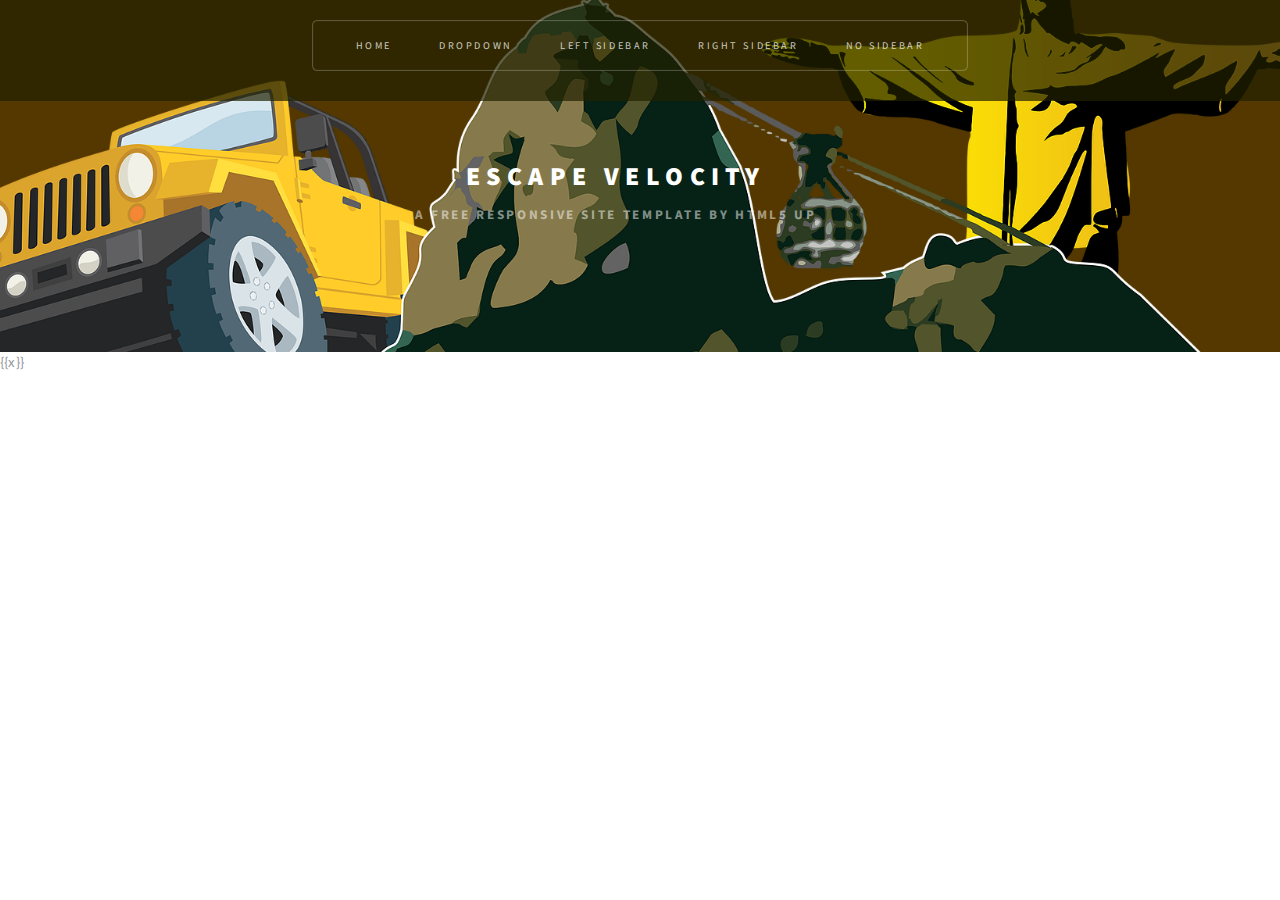
<file: Compose/Web2/rallyCarioca/left-sidebar.html>
<!DOCTYPE HTML>
<!--
	Escape Velocity by HTML5 UP
	html5up.net | @ajlkn
	Free for personal and commercial use under the CCA 3.0 license (html5up.net/license)
-->
<html ng-app=codeapp>
	<head>
		<title>Left Sidebar - Escape Velocity by HTML5 UP</title>
		<meta charset="utf-8" />
		<meta name="viewport" content="width=device-width, initial-scale=1, user-scalable=no" />
		<link rel="stylesheet" href="assets/css/main.css" />
	</head>
	<body class="left-sidebar is-preload">
		<div id="page-wrapper">

			<!-- Header -->
				<section id="header" class="wrapper">

					<!-- Logo -->
						<div id="logo">
							<h1><a href="index.html">Escape Velocity</a></h1>
							<p>A free responsive site template by HTML5 UP</p>
						</div>

					<!-- Nav -->
						<nav id="nav">
							<ul>
								<li><a href="index.html">Home</a></li>
								<li>
									<a href="#">Dropdown</a>
									<ul>
										<li><a href="#">Lorem ipsum</a></li>
										<li><a href="#">Magna veroeros</a></li>
										<li><a href="#">Etiam nisl</a></li>
										<li>
											<a href="#">Sed consequat</a>
											<ul>
												<li><a href="#">Lorem dolor</a></li>
												<li><a href="#">Amet consequat</a></li>
												<li><a href="#">Magna phasellus</a></li>
												<li><a href="#">Etiam nisl</a></li>
												<li><a href="#">Sed feugiat</a></li>
											</ul>
										</li>
										<li><a href="#">Nisl tempus</a></li>
									</ul>
								</li>
								<li class="current"><a href="left-sidebar.html">Left Sidebar</a></li>
								<li><a href="right-sidebar.html">Right Sidebar</a></li>
								<li><a href="no-sidebar.html">No Sidebar</a></li>
							</ul>
						</nav>

				</section>

			<!-- Main -->
				<div ng-controller=homeController>
					<div *ngFor="x in competidor">
						{{x}}
					</div>
				</div>
			
			

	</body>
</html>
</file>
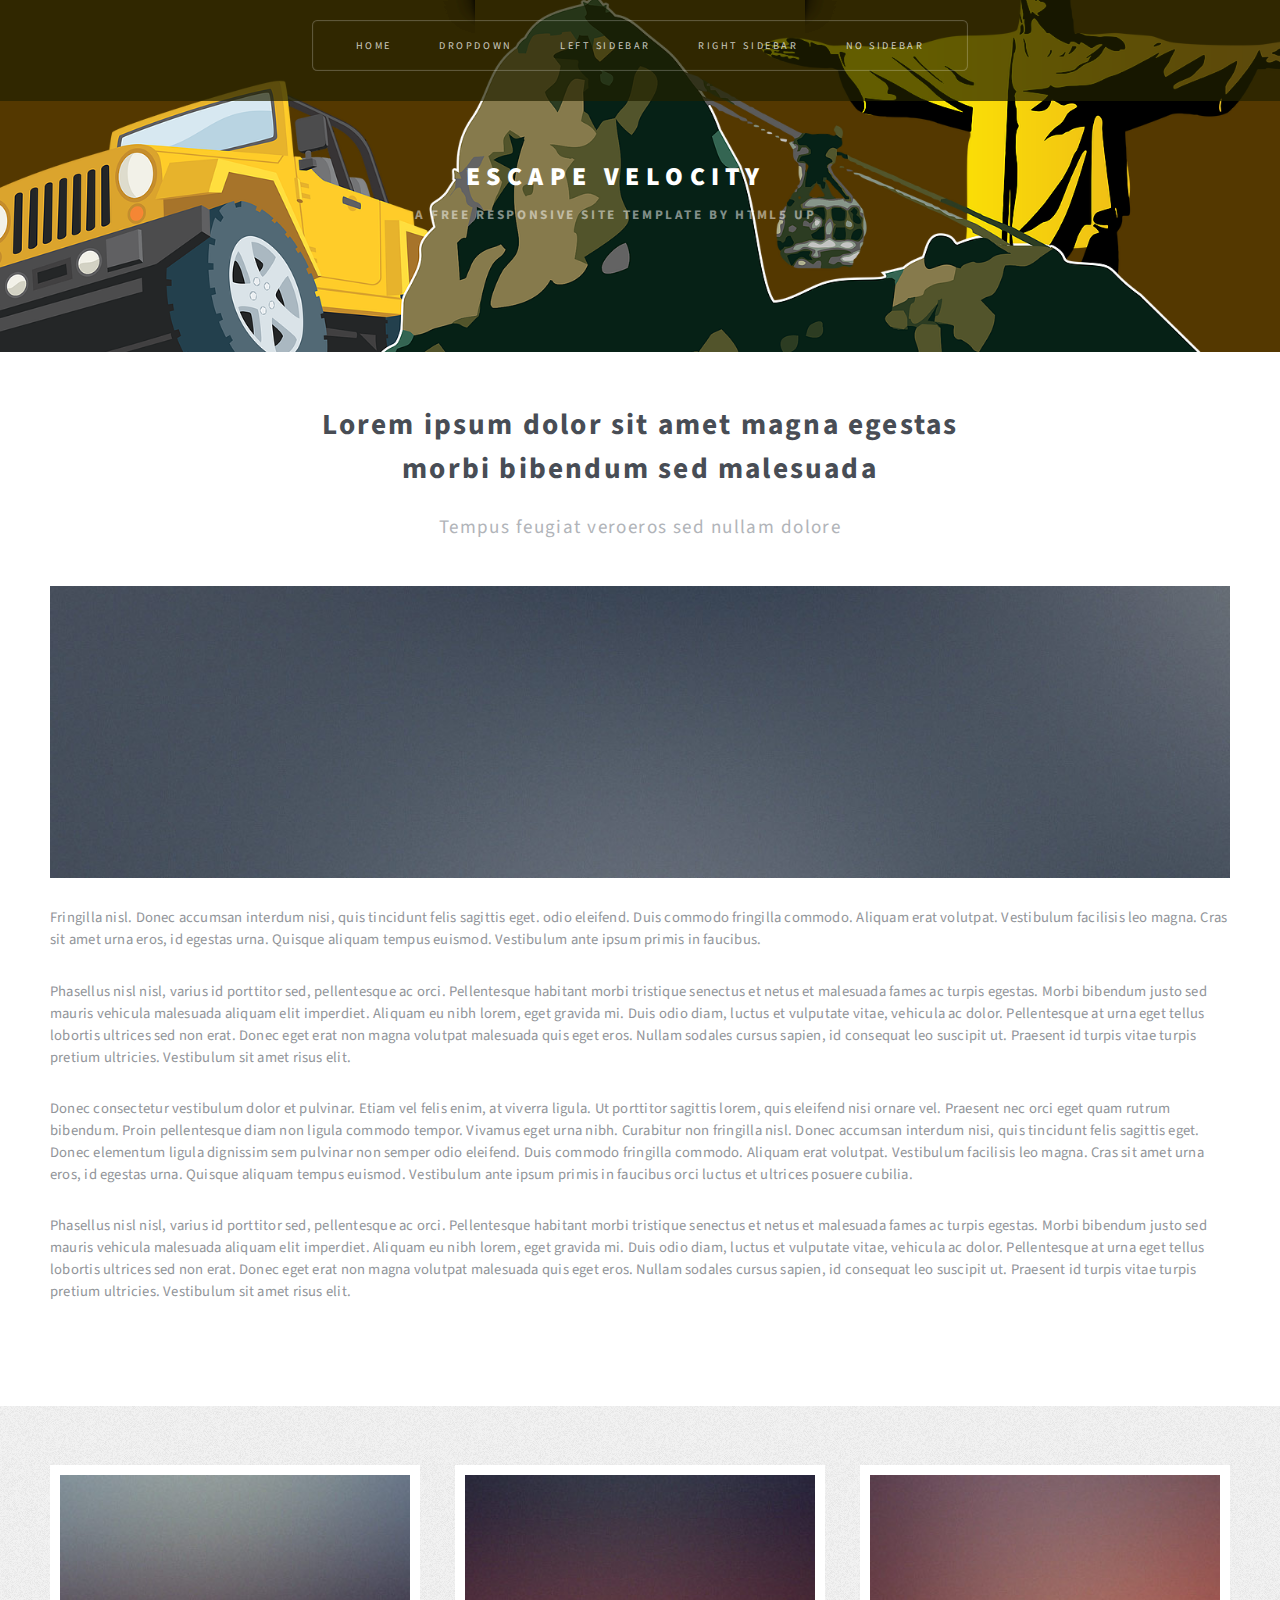
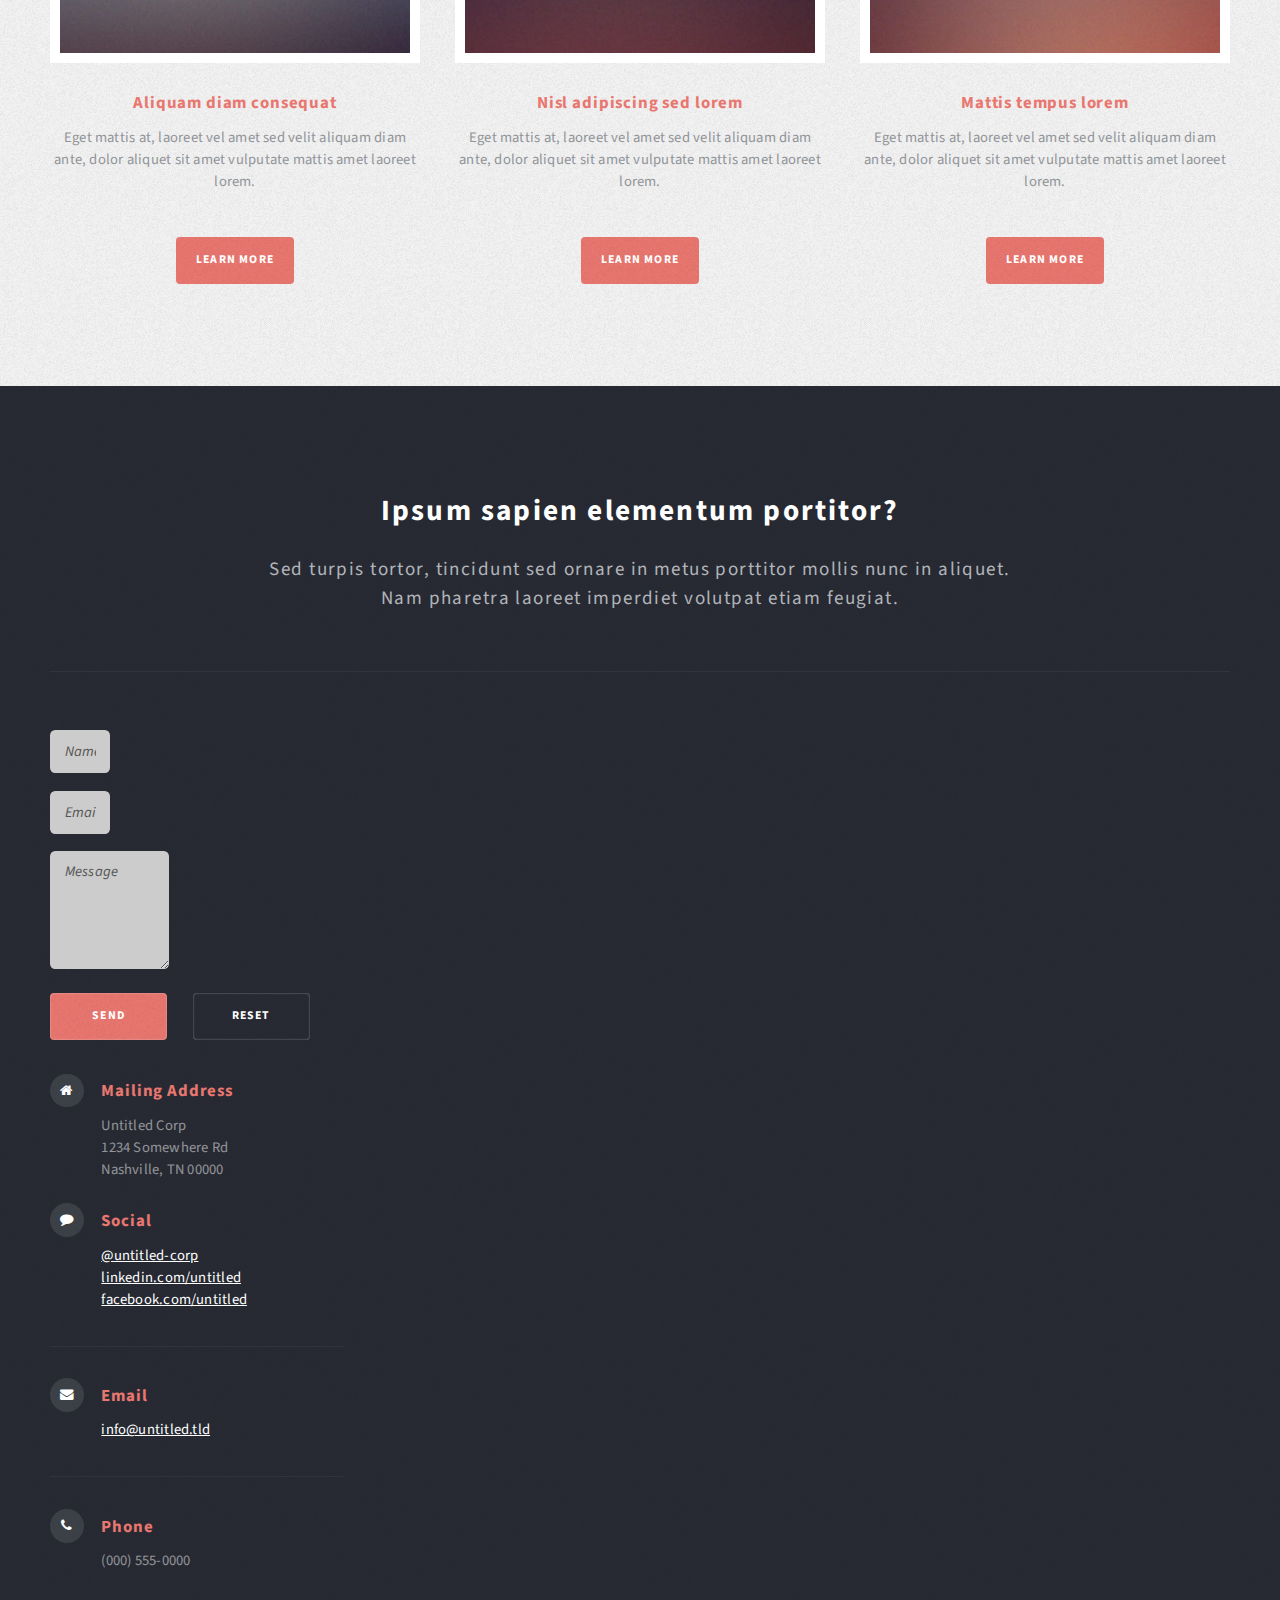
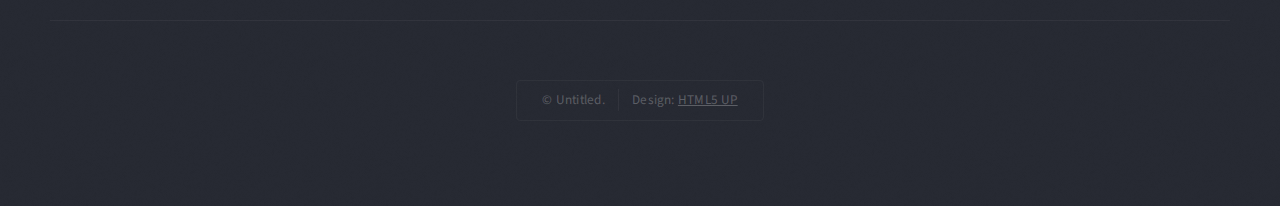
<file: Compose/Web2/rallyCarioca/no-sidebar.html>
<!DOCTYPE HTML>
<!--
	Escape Velocity by HTML5 UP
	html5up.net | @ajlkn
	Free for personal and commercial use under the CCA 3.0 license (html5up.net/license)
-->
<html>
	<head>
		<title>No Sidebar - Escape Velocity by HTML5 UP</title>
		<meta charset="utf-8" />
		<meta name="viewport" content="width=device-width, initial-scale=1, user-scalable=no" />
		<link rel="stylesheet" href="assets/css/main.css" />
	</head>
	<body class="no-sidebar is-preload">
		<div id="page-wrapper">

			<!-- Header -->
				<section id="header" class="wrapper">

					<!-- Logo -->
						<div id="logo">
							<h1><a href="index.html">Escape Velocity</a></h1>
							<p>A free responsive site template by HTML5 UP</p>
						</div>

					<!-- Nav -->
						<nav id="nav">
							<ul>
								<li><a href="index.html">Home</a></li>
								<li>
									<a href="#">Dropdown</a>
									<ul>
										<li><a href="#">Lorem ipsum</a></li>
										<li><a href="#">Magna veroeros</a></li>
										<li><a href="#">Etiam nisl</a></li>
										<li>
											<a href="#">Sed consequat</a>
											<ul>
												<li><a href="#">Lorem dolor</a></li>
												<li><a href="#">Amet consequat</a></li>
												<li><a href="#">Magna phasellus</a></li>
												<li><a href="#">Etiam nisl</a></li>
												<li><a href="#">Sed feugiat</a></li>
											</ul>
										</li>
										<li><a href="#">Nisl tempus</a></li>
									</ul>
								</li>
								<li><a href="left-sidebar.html">Left Sidebar</a></li>
								<li><a href="right-sidebar.html">Right Sidebar</a></li>
								<li class="current"><a href="no-sidebar.html">No Sidebar</a></li>
							</ul>
						</nav>

				</section>

			<!-- Main -->
				<div id="main" class="wrapper style2">
					<div class="title">No Sidebar</div>
					<div class="container">

						<!-- Content -->
							<div id="content">
								<article class="box post">
									<header class="style1">
										<h2>Lorem ipsum dolor sit amet magna egestas<br class="mobile-hide" />
										morbi bibendum sed malesuada</h2>
										<p>Tempus feugiat veroeros sed nullam dolore</p>
									</header>
									<a href="#" class="image featured">
										<img src="images/pic01.jpg" alt="" />
									</a>
									<p>Fringilla nisl. Donec accumsan interdum nisi, quis tincidunt felis sagittis eget.
									odio eleifend. Duis commodo fringilla commodo. Aliquam erat volutpat. Vestibulum
									facilisis leo magna. Cras sit amet urna eros, id egestas urna. Quisque aliquam
									tempus euismod. Vestibulum ante ipsum primis in faucibus.</p>
									<p>Phasellus nisl nisl, varius id porttitor sed, pellentesque ac orci. Pellentesque
									habitant morbi tristique senectus et netus et malesuada fames ac turpis egestas. Morbi
									bibendum justo sed mauris vehicula malesuada aliquam elit imperdiet. Aliquam eu nibh
									lorem, eget gravida mi. Duis odio diam, luctus et vulputate vitae, vehicula ac dolor.
									Pellentesque at urna eget tellus lobortis ultrices sed non erat. Donec eget erat non
									magna volutpat malesuada quis eget eros. Nullam sodales cursus sapien, id consequat
									leo suscipit ut. Praesent id turpis vitae turpis pretium ultricies. Vestibulum sit
									amet risus elit.</p>
									<p>Donec consectetur vestibulum dolor et pulvinar. Etiam vel felis enim, at viverra
									ligula. Ut porttitor sagittis lorem, quis eleifend nisi ornare vel. Praesent nec orci
									eget quam rutrum bibendum. Proin pellentesque diam non ligula commodo tempor. Vivamus
									eget urna nibh. Curabitur non fringilla nisl. Donec accumsan interdum nisi, quis
									tincidunt felis sagittis eget. Donec elementum ligula dignissim sem pulvinar non semper
									odio eleifend. Duis commodo fringilla commodo. Aliquam erat volutpat. Vestibulum
									facilisis leo magna. Cras sit amet urna eros, id egestas urna. Quisque aliquam
									tempus euismod. Vestibulum ante ipsum primis in faucibus orci luctus et ultrices
									posuere cubilia.</p>
									<p>Phasellus nisl nisl, varius id porttitor sed, pellentesque ac orci. Pellentesque
									habitant morbi tristique senectus et netus et malesuada fames ac turpis egestas. Morbi
									bibendum justo sed mauris vehicula malesuada aliquam elit imperdiet. Aliquam eu nibh
									lorem, eget gravida mi. Duis odio diam, luctus et vulputate vitae, vehicula ac dolor.
									Pellentesque at urna eget tellus lobortis ultrices sed non erat. Donec eget erat non
									magna volutpat malesuada quis eget eros. Nullam sodales cursus sapien, id consequat
									leo suscipit ut. Praesent id turpis vitae turpis pretium ultricies. Vestibulum sit
									amet risus elit.</p>
								</article>
							</div>

					</div>
				</div>

			<!-- Highlights -->
				<section id="highlights" class="wrapper style3">
					<div class="title">The Endorsements</div>
					<div class="container">
						<div class="row aln-center">
							<div class="col-4 col-12-medium">
								<section class="highlight">
									<a href="#" class="image featured"><img src="images/pic02.jpg" alt="" /></a>
									<h3><a href="#">Aliquam diam consequat</a></h3>
									<p>Eget mattis at, laoreet vel amet sed velit aliquam diam ante, dolor aliquet sit amet vulputate mattis amet laoreet lorem.</p>
									<ul class="actions">
										<li><a href="#" class="button style1">Learn More</a></li>
									</ul>
								</section>
							</div>
							<div class="col-4 col-12-medium">
								<section class="highlight">
									<a href="#" class="image featured"><img src="images/pic03.jpg" alt="" /></a>
									<h3><a href="#">Nisl adipiscing sed lorem</a></h3>
									<p>Eget mattis at, laoreet vel amet sed velit aliquam diam ante, dolor aliquet sit amet vulputate mattis amet laoreet lorem.</p>
									<ul class="actions">
										<li><a href="#" class="button style1">Learn More</a></li>
									</ul>
								</section>
							</div>
							<div class="col-4 col-12-medium">
								<section class="highlight">
									<a href="#" class="image featured"><img src="images/pic04.jpg" alt="" /></a>
									<h3><a href="#">Mattis tempus lorem</a></h3>
									<p>Eget mattis at, laoreet vel amet sed velit aliquam diam ante, dolor aliquet sit amet vulputate mattis amet laoreet lorem.</p>
									<ul class="actions">
										<li><a href="#" class="button style1">Learn More</a></li>
									</ul>
								</section>
							</div>
						</div>
					</div>
				</section>

			<!-- Footer -->
				<section id="footer" class="wrapper">
					<div class="title">The Rest Of It</div>
					<div class="container">
						<header class="style1">
							<h2>Ipsum sapien elementum portitor?</h2>
							<p>
								Sed turpis tortor, tincidunt sed ornare in metus porttitor mollis nunc in aliquet.<br />
								Nam pharetra laoreet imperdiet volutpat etiam feugiat.
							</p>
						</header>
						<div class="row">
							<div class="col-6 col-12-medium">

								<!-- Contact Form -->
									<section>
										<form method="post" action="#">
											<div class="row gtr-50">
												<div class="col-6 col-12-small">
													<input type="text" name="name" id="contact-name" placeholder="Name" />
												</div>
												<div class="col-6 col-12-small">
													<input type="text" name="email" id="contact-email" placeholder="Email" />
												</div>
												<div class="col-12">
													<textarea name="message" id="contact-message" placeholder="Message" rows="4"></textarea>
												</div>
												<div class="col-12">
													<ul class="actions">
														<li><input type="submit" class="style1" value="Send" /></li>
														<li><input type="reset" class="style2" value="Reset" /></li>
													</ul>
												</div>
											</div>
										</form>
									</section>

							</div>
							<div class="col-6 col-12-medium">

								<!-- Contact -->
									<section class="feature-list small">
										<div class="row">
											<div class="col-6 col-12-small">
												<section>
													<h3 class="icon fa-home">Mailing Address</h3>
													<p>
														Untitled Corp<br />
														1234 Somewhere Rd<br />
														Nashville, TN 00000
													</p>
												</section>
											</div>
											<div class="col-6 col-12-small">
												<section>
													<h3 class="icon fa-comment">Social</h3>
													<p>
														<a href="#">@untitled-corp</a><br />
														<a href="#">linkedin.com/untitled</a><br />
														<a href="#">facebook.com/untitled</a>
													</p>
												</section>
											</div>
											<div class="col-6 col-12-small">
												<section>
													<h3 class="icon fa-envelope">Email</h3>
													<p>
														<a href="#">info@untitled.tld</a>
													</p>
												</section>
											</div>
											<div class="col-6 col-12-small">
												<section>
													<h3 class="icon fa-phone">Phone</h3>
													<p>
														(000) 555-0000
													</p>
												</section>
											</div>
										</div>
									</section>

							</div>
						</div>
						<div id="copyright">
							<ul>
								<li>&copy; Untitled.</li><li>Design: <a href="http://html5up.net">HTML5 UP</a></li>
							</ul>
						</div>
					</div>
				</section>

		</div>

		<!-- Scripts -->
			<script src="assets/js/jquery.min.js"></script>
			<script src="assets/js/jquery.dropotron.min.js"></script>
			<script src="assets/js/browser.min.js"></script>
			<script src="assets/js/breakpoints.min.js"></script>
			<script src="assets/js/util.js"></script>
			<script src="assets/js/main.js"></script>

	</body>
</html>
</file>
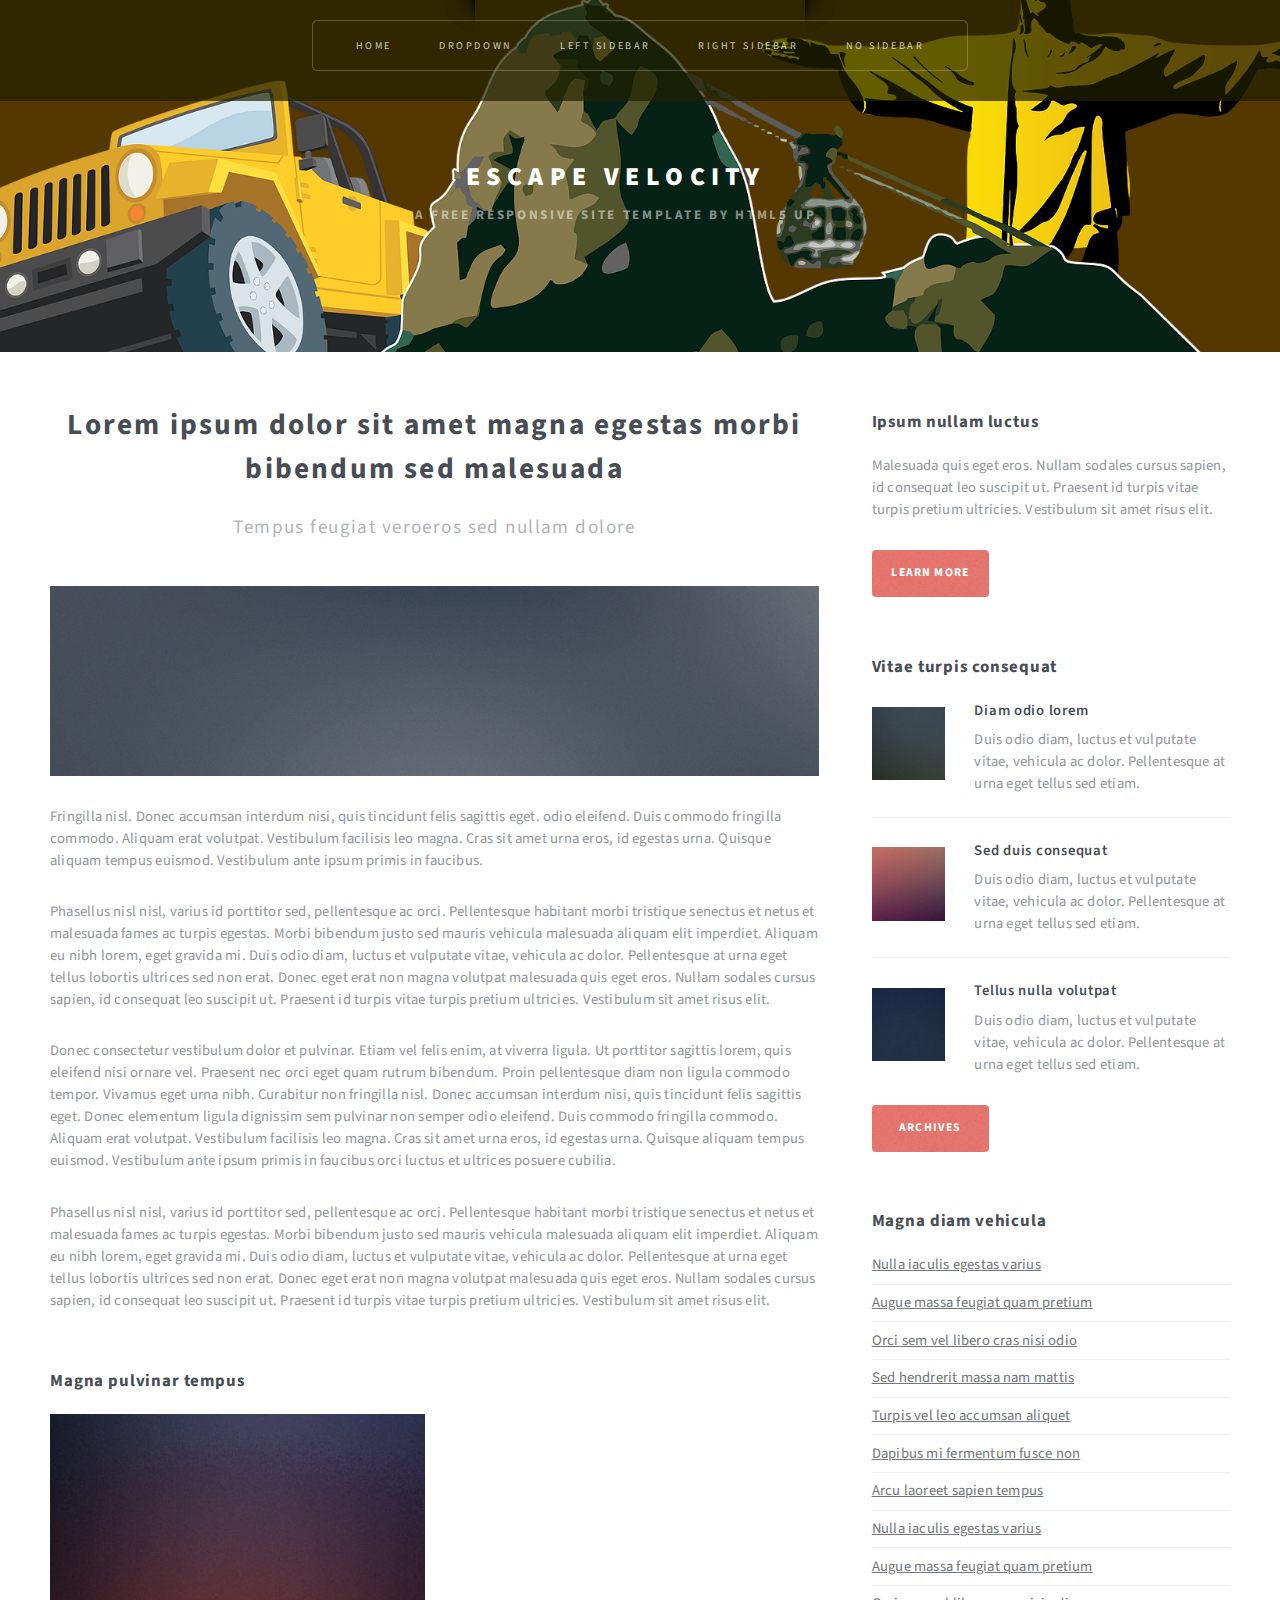
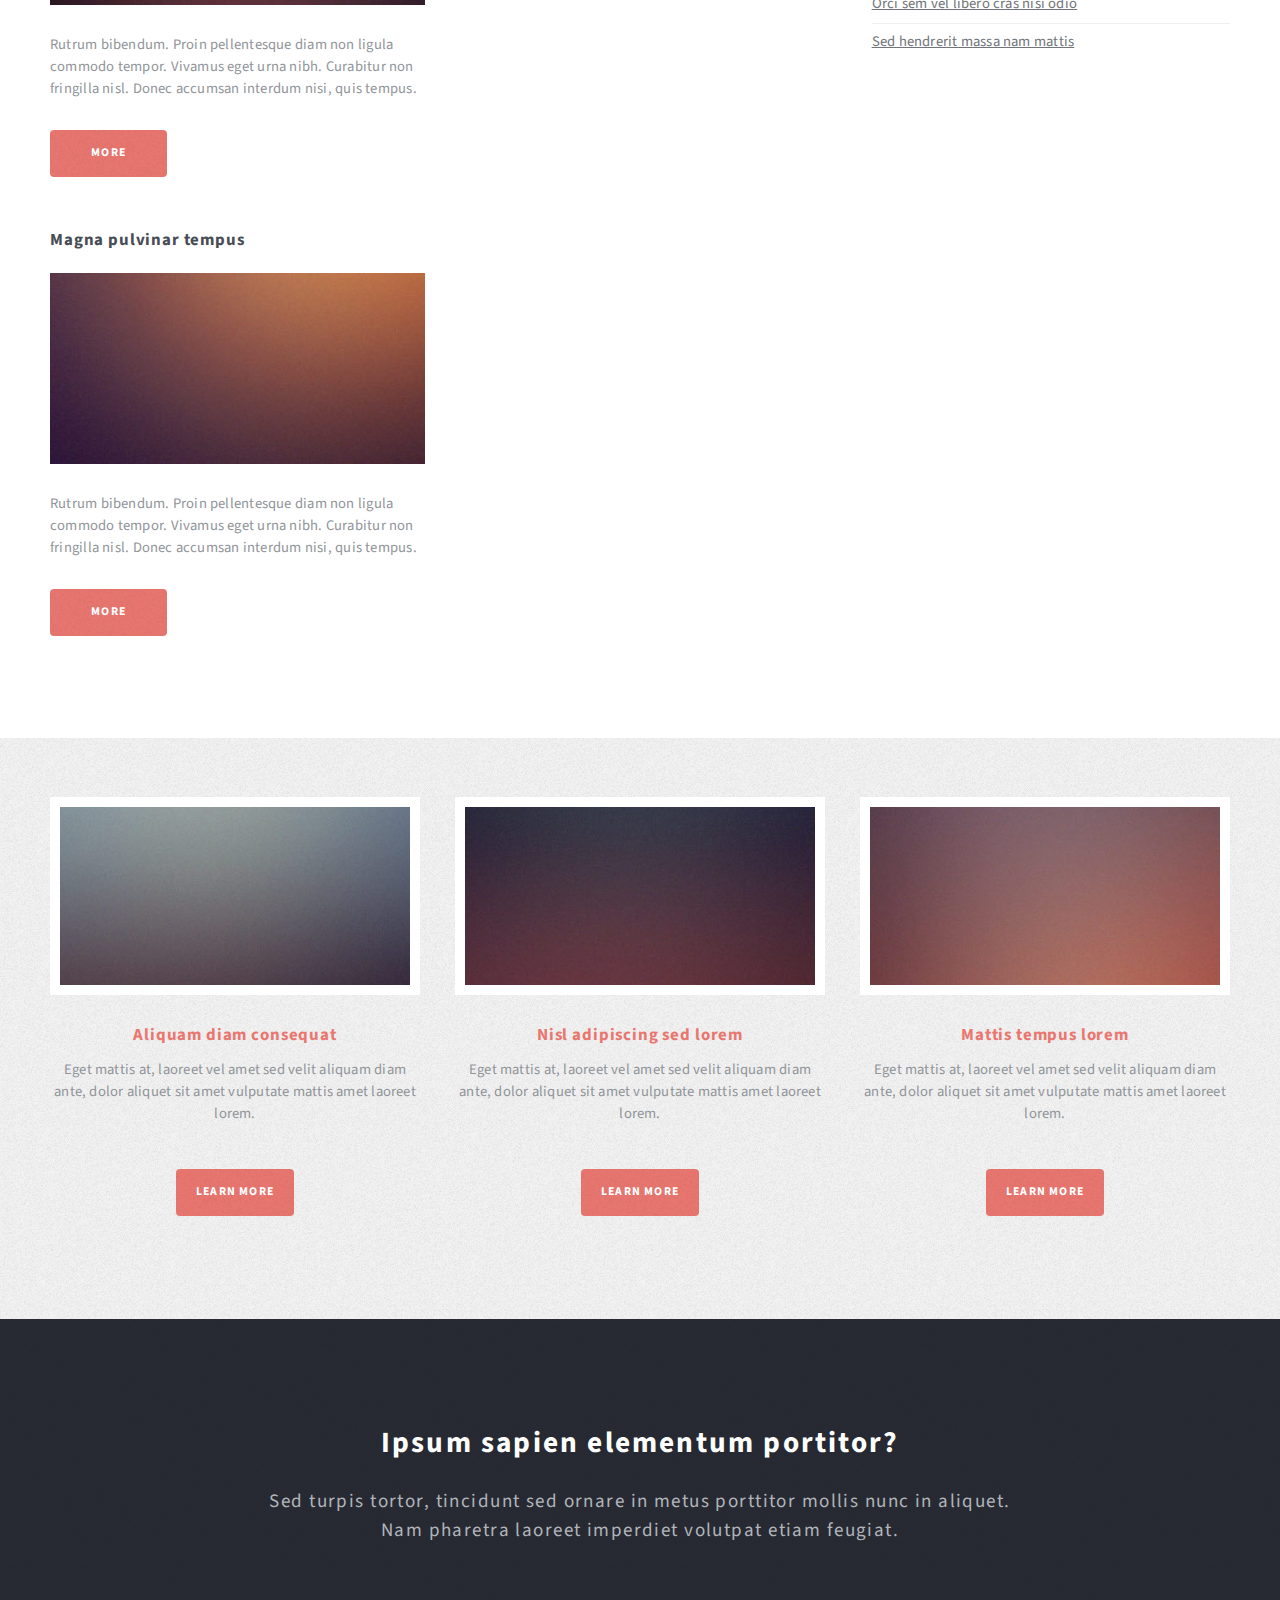
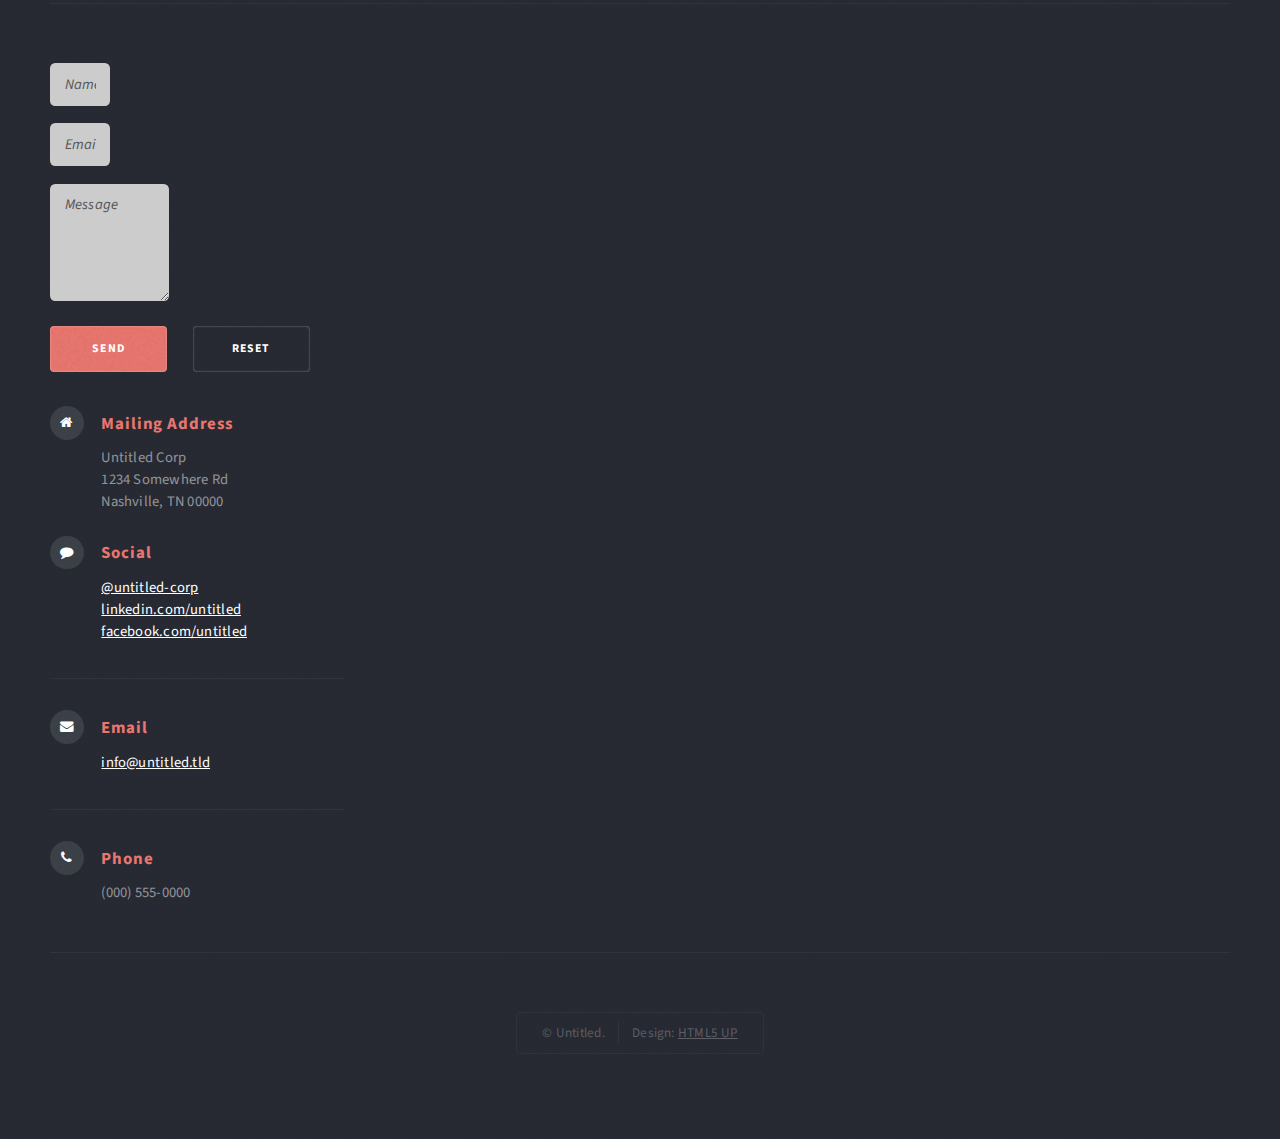
<file: Compose/Web2/rallyCarioca/right-sidebar.html>
<!DOCTYPE HTML>
<!--
	Escape Velocity by HTML5 UP
	html5up.net | @ajlkn
	Free for personal and commercial use under the CCA 3.0 license (html5up.net/license)
-->
<html>
	<head>
		<title>Right Sidebar - Escape Velocity by HTML5 UP</title>
		<meta charset="utf-8" />
		<meta name="viewport" content="width=device-width, initial-scale=1, user-scalable=no" />
		<link rel="stylesheet" href="assets/css/main.css" />
	</head>
	<body class="right-sidebar is-preload">
		<div id="page-wrapper">

			<!-- Header -->
				<section id="header" class="wrapper">

					<!-- Logo -->
						<div id="logo">
							<h1><a href="index.html">Escape Velocity</a></h1>
							<p>A free responsive site template by HTML5 UP</p>
						</div>

					<!-- Nav -->
						<nav id="nav">
							<ul>
								<li><a href="index.html">Home</a></li>
								<li>
									<a href="#">Dropdown</a>
									<ul>
										<li><a href="#">Lorem ipsum</a></li>
										<li><a href="#">Magna veroeros</a></li>
										<li><a href="#">Etiam nisl</a></li>
										<li>
											<a href="#">Sed consequat</a>
											<ul>
												<li><a href="#">Lorem dolor</a></li>
												<li><a href="#">Amet consequat</a></li>
												<li><a href="#">Magna phasellus</a></li>
												<li><a href="#">Etiam nisl</a></li>
												<li><a href="#">Sed feugiat</a></li>
											</ul>
										</li>
										<li><a href="#">Nisl tempus</a></li>
									</ul>
								</li>
								<li><a href="left-sidebar.html">Left Sidebar</a></li>
								<li class="current"><a href="right-sidebar.html">Right Sidebar</a></li>
								<li><a href="no-sidebar.html">No Sidebar</a></li>
							</ul>
						</nav>

				</section>

			<!-- Main -->
				<section id="main" class="wrapper style2">
					<div class="title">Right Sidebar</div>
					<div class="container">
						<div class="row gtr-150">
							<div class="col-8 col-12-medium">

								<!-- Content -->
									<div id="content">
										<article class="box post">
											<header class="style1">
												<h2>Lorem ipsum dolor sit amet magna egestas morbi bibendum sed malesuada</h2>
												<p>Tempus feugiat veroeros sed nullam dolore</p>
											</header>
											<a href="#" class="image featured">
												<img src="images/pic01.jpg" alt="" />
											</a>
											<p>Fringilla nisl. Donec accumsan interdum nisi, quis tincidunt felis sagittis eget.
											odio eleifend. Duis commodo fringilla commodo. Aliquam erat volutpat. Vestibulum
											facilisis leo magna. Cras sit amet urna eros, id egestas urna. Quisque aliquam
											tempus euismod. Vestibulum ante ipsum primis in faucibus.</p>
											<p>Phasellus nisl nisl, varius id porttitor sed, pellentesque ac orci. Pellentesque
											habitant morbi tristique senectus et netus et malesuada fames ac turpis egestas. Morbi
											bibendum justo sed mauris vehicula malesuada aliquam elit imperdiet. Aliquam eu nibh
											lorem, eget gravida mi. Duis odio diam, luctus et vulputate vitae, vehicula ac dolor.
											Pellentesque at urna eget tellus lobortis ultrices sed non erat. Donec eget erat non
											magna volutpat malesuada quis eget eros. Nullam sodales cursus sapien, id consequat
											leo suscipit ut. Praesent id turpis vitae turpis pretium ultricies. Vestibulum sit
											amet risus elit.</p>
											<p>Donec consectetur vestibulum dolor et pulvinar. Etiam vel felis enim, at viverra
											ligula. Ut porttitor sagittis lorem, quis eleifend nisi ornare vel. Praesent nec orci
											eget quam rutrum bibendum. Proin pellentesque diam non ligula commodo tempor. Vivamus
											eget urna nibh. Curabitur non fringilla nisl. Donec accumsan interdum nisi, quis
											tincidunt felis sagittis eget. Donec elementum ligula dignissim sem pulvinar non semper
											odio eleifend. Duis commodo fringilla commodo. Aliquam erat volutpat. Vestibulum
											facilisis leo magna. Cras sit amet urna eros, id egestas urna. Quisque aliquam
											tempus euismod. Vestibulum ante ipsum primis in faucibus orci luctus et ultrices
											posuere cubilia.</p>
											<p>Phasellus nisl nisl, varius id porttitor sed, pellentesque ac orci. Pellentesque
											habitant morbi tristique senectus et netus et malesuada fames ac turpis egestas. Morbi
											bibendum justo sed mauris vehicula malesuada aliquam elit imperdiet. Aliquam eu nibh
											lorem, eget gravida mi. Duis odio diam, luctus et vulputate vitae, vehicula ac dolor.
											Pellentesque at urna eget tellus lobortis ultrices sed non erat. Donec eget erat non
											magna volutpat malesuada quis eget eros. Nullam sodales cursus sapien, id consequat
											leo suscipit ut. Praesent id turpis vitae turpis pretium ultricies. Vestibulum sit
											amet risus elit.</p>
										</article>
										<div class="row gtr-150">
											<div class="col-6 col-12-small">
												<section class="box">
													<header>
														<h2>Magna pulvinar tempus</h2>
													</header>
													<a href="#" class="image featured"><img src="images/pic05.jpg" alt="" /></a>
													<p>Rutrum bibendum. Proin pellentesque diam non ligula commodo tempor. Vivamus
													eget urna nibh. Curabitur non fringilla nisl. Donec accumsan interdum nisi, quis
													tempus.</p>
													<a href="#" class="button style1">More</a>
												</section>
											</div>
											<div class="col-6 col-12-small">
												<section class="box">
													<header>
														<h2>Magna pulvinar tempus</h2>
													</header>
													<a href="#" class="image featured"><img src="images/pic06.jpg" alt="" /></a>
													<p>Rutrum bibendum. Proin pellentesque diam non ligula commodo tempor. Vivamus
													eget urna nibh. Curabitur non fringilla nisl. Donec accumsan interdum nisi, quis
													tempus.</p>
													<a href="#" class="button style1">More</a>
												</section>
											</div>
										</div>
									</div>

							</div>
							<div class="col-4 col-12-medium">

								<!-- Sidebar -->
									<div id="sidebar">
										<section class="box">
											<header>
												<h2>Ipsum nullam luctus</h2>
											</header>
											<p>Malesuada quis eget eros. Nullam sodales cursus sapien, id consequat
											leo suscipit ut. Praesent id turpis vitae turpis pretium ultricies. Vestibulum sit
											amet risus elit.</p>
											<a href="#" class="button style1">Learn More</a>
										</section>
										<section class="box">
											<header>
												<h2>Vitae turpis consequat</h2>
											</header>
											<ul class="style2">
												<li>
													<article class="box post-excerpt">
														<a href="#" class="image left"><img src="images/pic08.jpg" alt="" /></a>
														<h3><a href="#">Diam odio lorem</a></h3>
														<p>Duis odio diam, luctus et vulputate vitae, vehicula ac dolor. Pellentesque at urna eget tellus sed etiam.</p>
													</article>
												</li>
												<li>
													<article class="box post-excerpt">
														<a href="#" class="image left"><img src="images/pic09.jpg" alt="" /></a>
														<h3><a href="#">Sed duis consequat</a></h3>
														<p>Duis odio diam, luctus et vulputate vitae, vehicula ac dolor. Pellentesque at urna eget tellus sed etiam.</p>
													</article>
												</li>
												<li>
													<article class="box post-excerpt">
														<a href="#" class="image left"><img src="images/pic10.jpg" alt="" /></a>
														<h3><a href="#">Tellus nulla volutpat</a></h3>
														<p>Duis odio diam, luctus et vulputate vitae, vehicula ac dolor. Pellentesque at urna eget tellus sed etiam.</p>
													</article>
												</li>
											</ul>
											<a href="#" class="button style1">Archives</a>
										</section>
										<section class="box">
											<header>
												<h2>Magna diam vehicula</h2>
											</header>
											<ul class="style3">
												<li><a href="#">Nulla iaculis egestas varius</a></li>
												<li><a href="#">Augue massa feugiat quam pretium</a></li>
												<li><a href="#">Orci sem vel libero cras nisi odio</a></li>
												<li><a href="#">Sed hendrerit massa nam mattis</a></li>
												<li><a href="#">Turpis vel leo accumsan aliquet</a></li>
												<li><a href="#">Dapibus mi fermentum fusce non</a></li>
												<li><a href="#">Arcu laoreet sapien tempus</a></li>
												<li><a href="#">Nulla iaculis egestas varius</a></li>
												<li><a href="#">Augue massa feugiat quam pretium</a></li>
												<li><a href="#">Orci sem vel libero cras nisi odio</a></li>
												<li><a href="#">Sed hendrerit massa nam mattis</a></li>
											</ul>
										</section>
									</div>

							</div>
						</div>
					</div>
				</section>

			<!-- Highlights -->
				<section id="highlights" class="wrapper style3">
					<div class="title">The Endorsements</div>
					<div class="container">
						<div class="row aln-center">
							<div class="col-4 col-12-medium">
								<section class="highlight">
									<a href="#" class="image featured"><img src="images/pic02.jpg" alt="" /></a>
									<h3><a href="#">Aliquam diam consequat</a></h3>
									<p>Eget mattis at, laoreet vel amet sed velit aliquam diam ante, dolor aliquet sit amet vulputate mattis amet laoreet lorem.</p>
									<ul class="actions">
										<li><a href="#" class="button style1">Learn More</a></li>
									</ul>
								</section>
							</div>
							<div class="col-4 col-12-medium">
								<section class="highlight">
									<a href="#" class="image featured"><img src="images/pic03.jpg" alt="" /></a>
									<h3><a href="#">Nisl adipiscing sed lorem</a></h3>
									<p>Eget mattis at, laoreet vel amet sed velit aliquam diam ante, dolor aliquet sit amet vulputate mattis amet laoreet lorem.</p>
									<ul class="actions">
										<li><a href="#" class="button style1">Learn More</a></li>
									</ul>
								</section>
							</div>
							<div class="col-4 col-12-medium">
								<section class="highlight">
									<a href="#" class="image featured"><img src="images/pic04.jpg" alt="" /></a>
									<h3><a href="#">Mattis tempus lorem</a></h3>
									<p>Eget mattis at, laoreet vel amet sed velit aliquam diam ante, dolor aliquet sit amet vulputate mattis amet laoreet lorem.</p>
									<ul class="actions">
										<li><a href="#" class="button style1">Learn More</a></li>
									</ul>
								</section>
							</div>
						</div>
					</div>
				</section>

			<!-- Footer -->
				<section id="footer" class="wrapper">
					<div class="title">The Rest Of It</div>
					<div class="container">
						<header class="style1">
							<h2>Ipsum sapien elementum portitor?</h2>
							<p>
								Sed turpis tortor, tincidunt sed ornare in metus porttitor mollis nunc in aliquet.<br />
								Nam pharetra laoreet imperdiet volutpat etiam feugiat.
							</p>
						</header>
						<div class="row">
							<div class="col-6 col-12-medium">

								<!-- Contact Form -->
									<section>
										<form method="post" action="#">
											<div class="row gtr-50">
												<div class="col-6 col-12-small">
													<input type="text" name="name" id="contact-name" placeholder="Name" />
												</div>
												<div class="col-6 col-12-small">
													<input type="text" name="email" id="contact-email" placeholder="Email" />
												</div>
												<div class="col-12">
													<textarea name="message" id="contact-message" placeholder="Message" rows="4"></textarea>
												</div>
												<div class="col-12">
													<ul class="actions">
														<li><input type="submit" class="style1" value="Send" /></li>
														<li><input type="reset" class="style2" value="Reset" /></li>
													</ul>
												</div>
											</div>
										</form>
									</section>

							</div>
							<div class="col-6 col-12-medium">

								<!-- Contact -->
									<section class="feature-list small">
										<div class="row">
											<div class="col-6 col-12-small">
												<section>
													<h3 class="icon fa-home">Mailing Address</h3>
													<p>
														Untitled Corp<br />
														1234 Somewhere Rd<br />
														Nashville, TN 00000
													</p>
												</section>
											</div>
											<div class="col-6 col-12-small">
												<section>
													<h3 class="icon fa-comment">Social</h3>
													<p>
														<a href="#">@untitled-corp</a><br />
														<a href="#">linkedin.com/untitled</a><br />
														<a href="#">facebook.com/untitled</a>
													</p>
												</section>
											</div>
											<div class="col-6 col-12-small">
												<section>
													<h3 class="icon fa-envelope">Email</h3>
													<p>
														<a href="#">info@untitled.tld</a>
													</p>
												</section>
											</div>
											<div class="col-6 col-12-small">
												<section>
													<h3 class="icon fa-phone">Phone</h3>
													<p>
														(000) 555-0000
													</p>
												</section>
											</div>
										</div>
									</section>

							</div>
						</div>
						<div id="copyright">
							<ul>
								<li>&copy; Untitled.</li><li>Design: <a href="http://html5up.net">HTML5 UP</a></li>
							</ul>
						</div>
					</div>
				</section>

		</div>

		<!-- Scripts -->
			<script src="assets/js/jquery.min.js"></script>
			<script src="assets/js/jquery.dropotron.min.js"></script>
			<script src="assets/js/browser.min.js"></script>
			<script src="assets/js/breakpoints.min.js"></script>
			<script src="assets/js/util.js"></script>
			<script src="assets/js/main.js"></script>

	</body>
</html>
</file>
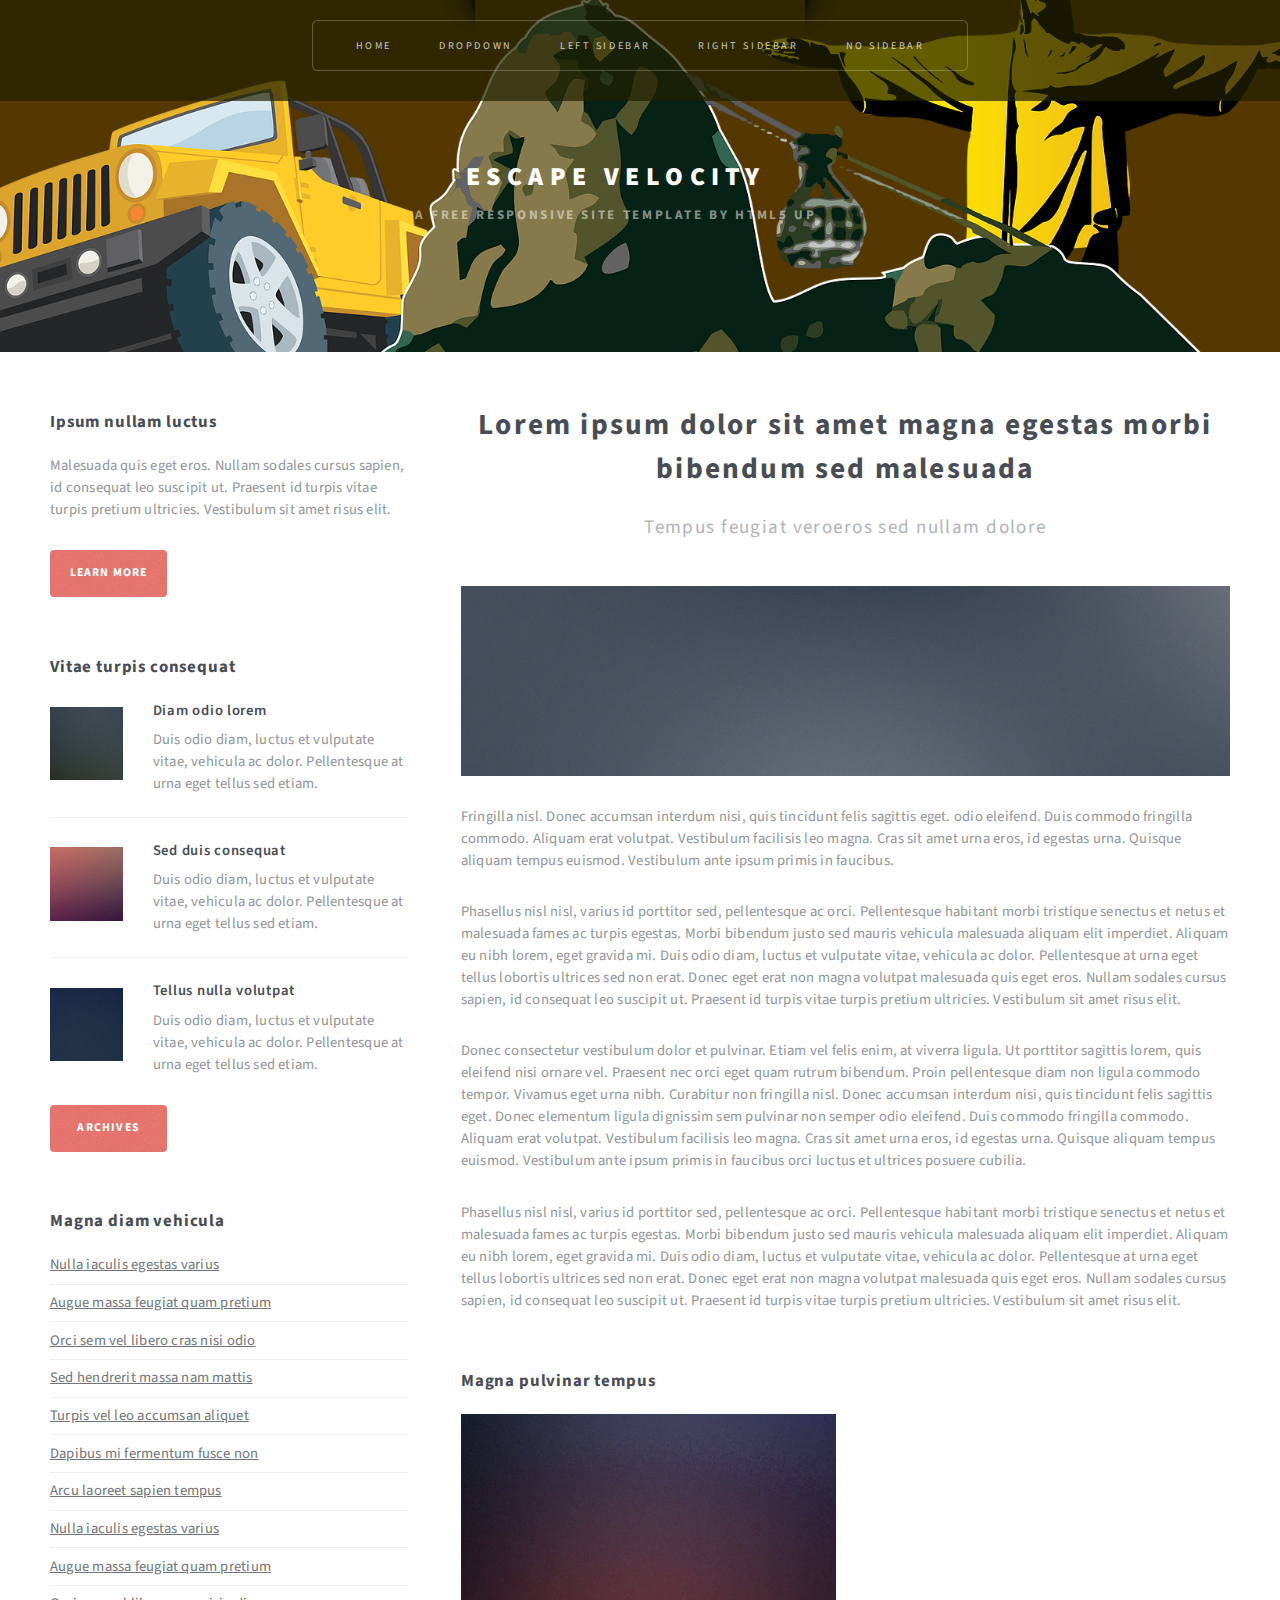
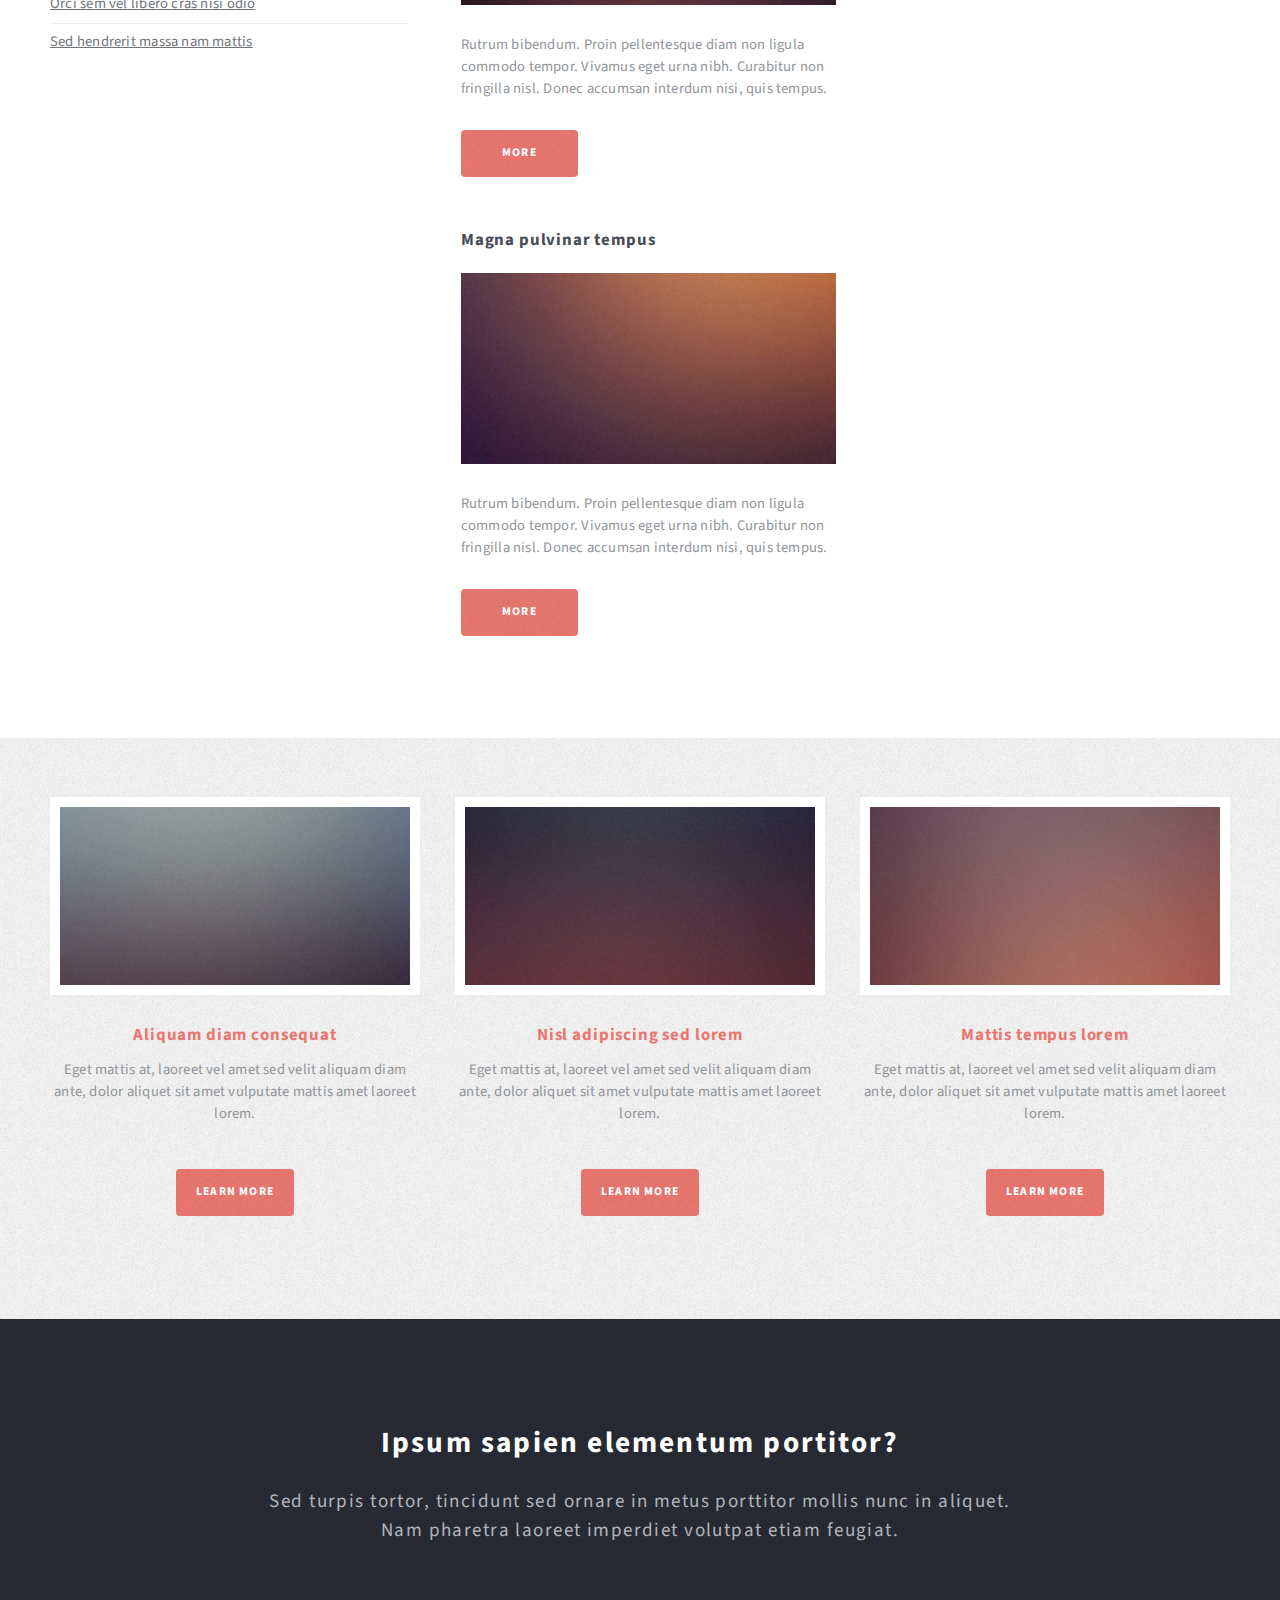
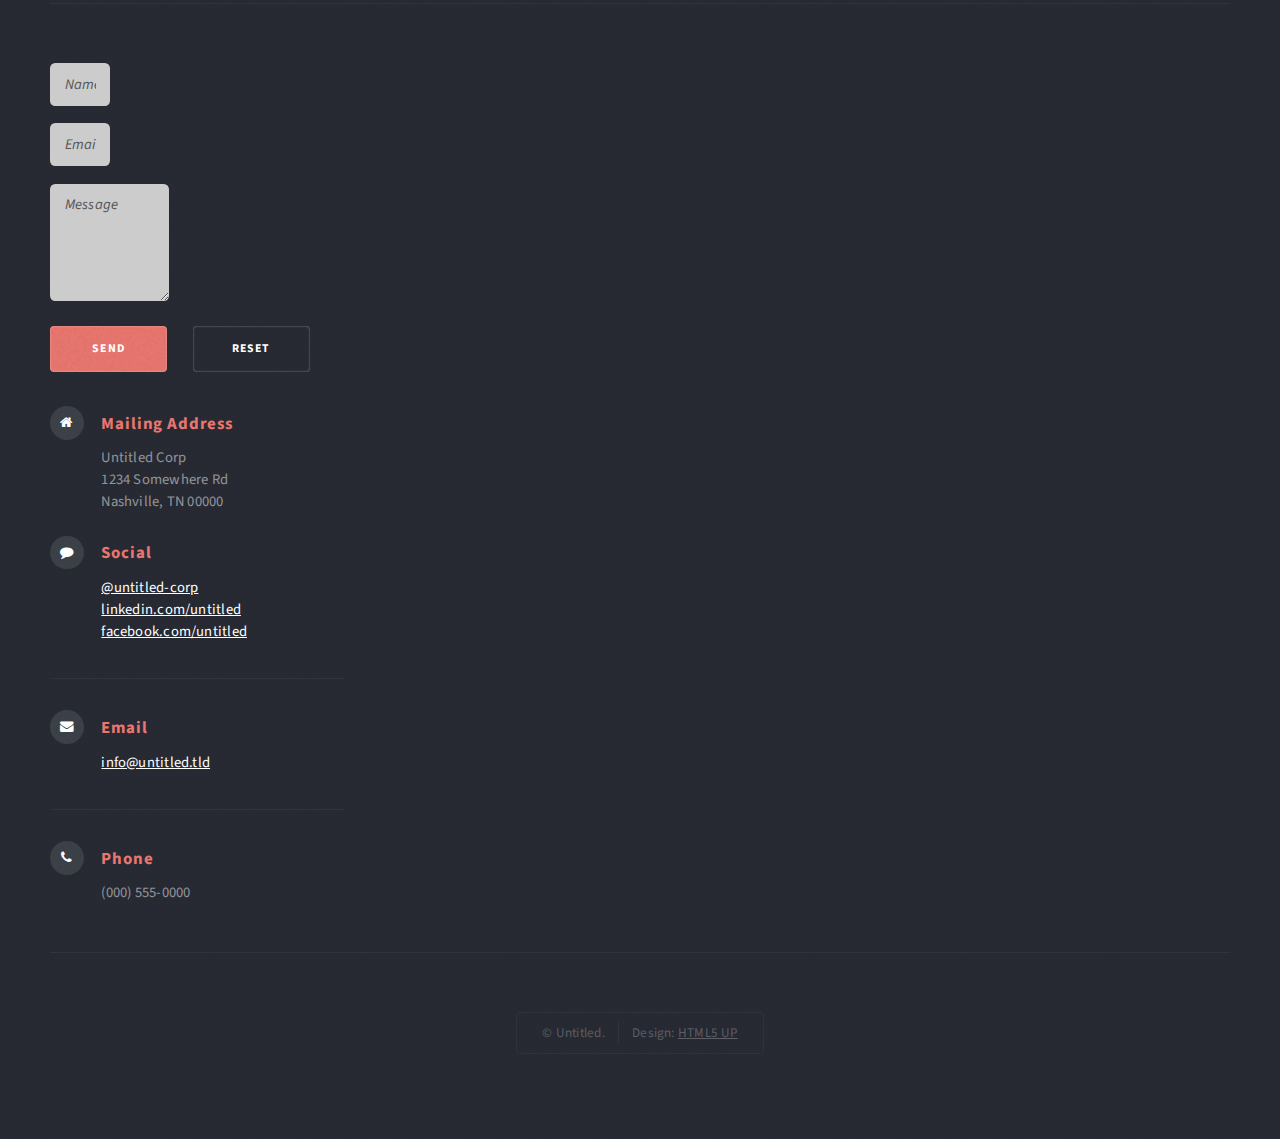
<file: DockerFiles/Web/rallyCarioca/left-sidebar.html>
<!DOCTYPE HTML>
<!--
	Escape Velocity by HTML5 UP
	html5up.net | @ajlkn
	Free for personal and commercial use under the CCA 3.0 license (html5up.net/license)
-->
<html>
	<head>
		<title>Left Sidebar - Escape Velocity by HTML5 UP</title>
		<meta charset="utf-8" />
		<meta name="viewport" content="width=device-width, initial-scale=1, user-scalable=no" />
		<link rel="stylesheet" href="assets/css/main.css" />
	</head>
	<body class="left-sidebar is-preload">
		<div id="page-wrapper">

			<!-- Header -->
				<section id="header" class="wrapper">

					<!-- Logo -->
						<div id="logo">
							<h1><a href="index.html">Escape Velocity</a></h1>
							<p>A free responsive site template by HTML5 UP</p>
						</div>

					<!-- Nav -->
						<nav id="nav">
							<ul>
								<li><a href="index.html">Home</a></li>
								<li>
									<a href="#">Dropdown</a>
									<ul>
										<li><a href="#">Lorem ipsum</a></li>
										<li><a href="#">Magna veroeros</a></li>
										<li><a href="#">Etiam nisl</a></li>
										<li>
											<a href="#">Sed consequat</a>
											<ul>
												<li><a href="#">Lorem dolor</a></li>
												<li><a href="#">Amet consequat</a></li>
												<li><a href="#">Magna phasellus</a></li>
												<li><a href="#">Etiam nisl</a></li>
												<li><a href="#">Sed feugiat</a></li>
											</ul>
										</li>
										<li><a href="#">Nisl tempus</a></li>
									</ul>
								</li>
								<li class="current"><a href="left-sidebar.html">Left Sidebar</a></li>
								<li><a href="right-sidebar.html">Right Sidebar</a></li>
								<li><a href="no-sidebar.html">No Sidebar</a></li>
							</ul>
						</nav>

				</section>

			<!-- Main -->
				<section id="main" class="wrapper style2">
					<div class="title">Left Sidebar</div>
					<div class="container">
						<div class="row gtr-150">
							<div class="col-4 col-12-medium">

								<!-- Sidebar -->
									<div id="sidebar">
										<section class="box">
											<header>
												<h2>Ipsum nullam luctus</h2>
											</header>
											<p>Malesuada quis eget eros. Nullam sodales cursus sapien, id consequat
											leo suscipit ut. Praesent id turpis vitae turpis pretium ultricies. Vestibulum sit
											amet risus elit.</p>
											<a href="#" class="button style1">Learn More</a>
										</section>
										<section class="box">
											<header>
												<h2>Vitae turpis consequat</h2>
											</header>
											<ul class="style2">
												<li>
													<article class="box post-excerpt">
														<a href="#" class="image left"><img src="images/pic08.jpg" alt="" /></a>
														<h3><a href="#">Diam odio lorem</a></h3>
														<p>Duis odio diam, luctus et vulputate vitae, vehicula ac dolor. Pellentesque at urna eget tellus sed etiam.</p>
													</article>
												</li>
												<li>
													<article class="box post-excerpt">
														<a href="#" class="image left"><img src="images/pic09.jpg" alt="" /></a>
														<h3><a href="#">Sed duis consequat</a></h3>
														<p>Duis odio diam, luctus et vulputate vitae, vehicula ac dolor. Pellentesque at urna eget tellus sed etiam.</p>
													</article>
												</li>
												<li>
													<article class="box post-excerpt">
														<a href="#" class="image left"><img src="images/pic10.jpg" alt="" /></a>
														<h3><a href="#">Tellus nulla volutpat</a></h3>
														<p>Duis odio diam, luctus et vulputate vitae, vehicula ac dolor. Pellentesque at urna eget tellus sed etiam.</p>
													</article>
												</li>
											</ul>
											<a href="#" class="button style1">Archives</a>
										</section>
										<section class="box">
											<header>
												<h2>Magna diam vehicula</h2>
											</header>
											<ul class="style3">
												<li><a href="#">Nulla iaculis egestas varius</a></li>
												<li><a href="#">Augue massa feugiat quam pretium</a></li>
												<li><a href="#">Orci sem vel libero cras nisi odio</a></li>
												<li><a href="#">Sed hendrerit massa nam mattis</a></li>
												<li><a href="#">Turpis vel leo accumsan aliquet</a></li>
												<li><a href="#">Dapibus mi fermentum fusce non</a></li>
												<li><a href="#">Arcu laoreet sapien tempus</a></li>
												<li><a href="#">Nulla iaculis egestas varius</a></li>
												<li><a href="#">Augue massa feugiat quam pretium</a></li>
												<li><a href="#">Orci sem vel libero cras nisi odio</a></li>
												<li><a href="#">Sed hendrerit massa nam mattis</a></li>
											</ul>
										</section>
									</div>

							</div>
							<div class="col-8 col-12-medium imp-medium">

								<!-- Content -->
									<div id="content">
										<article class="box post">
											<header class="style1">
												<h2>Lorem ipsum dolor sit amet magna egestas morbi bibendum sed malesuada</h2>
												<p>Tempus feugiat veroeros sed nullam dolore</p>
											</header>
											<a href="#" class="image featured">
												<img src="images/pic01.jpg" alt="" />
											</a>
											<p>Fringilla nisl. Donec accumsan interdum nisi, quis tincidunt felis sagittis eget.
											odio eleifend. Duis commodo fringilla commodo. Aliquam erat volutpat. Vestibulum
											facilisis leo magna. Cras sit amet urna eros, id egestas urna. Quisque aliquam
											tempus euismod. Vestibulum ante ipsum primis in faucibus.</p>
											<p>Phasellus nisl nisl, varius id porttitor sed, pellentesque ac orci. Pellentesque
											habitant morbi tristique senectus et netus et malesuada fames ac turpis egestas. Morbi
											bibendum justo sed mauris vehicula malesuada aliquam elit imperdiet. Aliquam eu nibh
											lorem, eget gravida mi. Duis odio diam, luctus et vulputate vitae, vehicula ac dolor.
											Pellentesque at urna eget tellus lobortis ultrices sed non erat. Donec eget erat non
											magna volutpat malesuada quis eget eros. Nullam sodales cursus sapien, id consequat
											leo suscipit ut. Praesent id turpis vitae turpis pretium ultricies. Vestibulum sit
											amet risus elit.</p>
											<p>Donec consectetur vestibulum dolor et pulvinar. Etiam vel felis enim, at viverra
											ligula. Ut porttitor sagittis lorem, quis eleifend nisi ornare vel. Praesent nec orci
											eget quam rutrum bibendum. Proin pellentesque diam non ligula commodo tempor. Vivamus
											eget urna nibh. Curabitur non fringilla nisl. Donec accumsan interdum nisi, quis
											tincidunt felis sagittis eget. Donec elementum ligula dignissim sem pulvinar non semper
											odio eleifend. Duis commodo fringilla commodo. Aliquam erat volutpat. Vestibulum
											facilisis leo magna. Cras sit amet urna eros, id egestas urna. Quisque aliquam
											tempus euismod. Vestibulum ante ipsum primis in faucibus orci luctus et ultrices
											posuere cubilia.</p>
											<p>Phasellus nisl nisl, varius id porttitor sed, pellentesque ac orci. Pellentesque
											habitant morbi tristique senectus et netus et malesuada fames ac turpis egestas. Morbi
											bibendum justo sed mauris vehicula malesuada aliquam elit imperdiet. Aliquam eu nibh
											lorem, eget gravida mi. Duis odio diam, luctus et vulputate vitae, vehicula ac dolor.
											Pellentesque at urna eget tellus lobortis ultrices sed non erat. Donec eget erat non
											magna volutpat malesuada quis eget eros. Nullam sodales cursus sapien, id consequat
											leo suscipit ut. Praesent id turpis vitae turpis pretium ultricies. Vestibulum sit
											amet risus elit.</p>
										</article>
										<div class="row gtr-150">
											<div class="col-6 col-12-small">
												<section class="box">
													<header>
														<h2>Magna pulvinar tempus</h2>
													</header>
													<a href="#" class="image featured"><img src="images/pic05.jpg" alt="" /></a>
													<p>Rutrum bibendum. Proin pellentesque diam non ligula commodo tempor. Vivamus
													eget urna nibh. Curabitur non fringilla nisl. Donec accumsan interdum nisi, quis
													tempus.</p>
													<a href="#" class="button style1">More</a>
												</section>
											</div>
											<div class="col-6 col-12-small">
												<section class="box">
													<header>
														<h2>Magna pulvinar tempus</h2>
													</header>
													<a href="#" class="image featured"><img src="images/pic06.jpg" alt="" /></a>
													<p>Rutrum bibendum. Proin pellentesque diam non ligula commodo tempor. Vivamus
													eget urna nibh. Curabitur non fringilla nisl. Donec accumsan interdum nisi, quis
													tempus.</p>
													<a href="#" class="button style1">More</a>
												</section>
											</div>
										</div>
									</div>

							</div>
						</div>
					</div>
				</section>

			<!-- Highlights -->
				<section id="highlights" class="wrapper style3">
					<div class="title">The Endorsements</div>
					<div class="container">
						<div class="row aln-center">
							<div class="col-4 col-12-medium">
								<section class="highlight">
									<a href="#" class="image featured"><img src="images/pic02.jpg" alt="" /></a>
									<h3><a href="#">Aliquam diam consequat</a></h3>
									<p>Eget mattis at, laoreet vel amet sed velit aliquam diam ante, dolor aliquet sit amet vulputate mattis amet laoreet lorem.</p>
									<ul class="actions">
										<li><a href="#" class="button style1">Learn More</a></li>
									</ul>
								</section>
							</div>
							<div class="col-4 col-12-medium">
								<section class="highlight">
									<a href="#" class="image featured"><img src="images/pic03.jpg" alt="" /></a>
									<h3><a href="#">Nisl adipiscing sed lorem</a></h3>
									<p>Eget mattis at, laoreet vel amet sed velit aliquam diam ante, dolor aliquet sit amet vulputate mattis amet laoreet lorem.</p>
									<ul class="actions">
										<li><a href="#" class="button style1">Learn More</a></li>
									</ul>
								</section>
							</div>
							<div class="col-4 col-12-medium">
								<section class="highlight">
									<a href="#" class="image featured"><img src="images/pic04.jpg" alt="" /></a>
									<h3><a href="#">Mattis tempus lorem</a></h3>
									<p>Eget mattis at, laoreet vel amet sed velit aliquam diam ante, dolor aliquet sit amet vulputate mattis amet laoreet lorem.</p>
									<ul class="actions">
										<li><a href="#" class="button style1">Learn More</a></li>
									</ul>
								</section>
							</div>
						</div>
					</div>
				</section>

			<!-- Footer -->
				<section id="footer" class="wrapper">
					<div class="title">The Rest Of It</div>
					<div class="container">
						<header class="style1">
							<h2>Ipsum sapien elementum portitor?</h2>
							<p>
								Sed turpis tortor, tincidunt sed ornare in metus porttitor mollis nunc in aliquet.<br />
								Nam pharetra laoreet imperdiet volutpat etiam feugiat.
							</p>
						</header>
						<div class="row">
							<div class="col-6 col-12-medium">

								<!-- Contact Form -->
									<section>
										<form method="post" action="#">
											<div class="row gtr-50">
												<div class="col-6 col-12-small">
													<input type="text" name="name" id="contact-name" placeholder="Name" />
												</div>
												<div class="col-6 col-12-small">
													<input type="text" name="email" id="contact-email" placeholder="Email" />
												</div>
												<div class="col-12">
													<textarea name="message" id="contact-message" placeholder="Message" rows="4"></textarea>
												</div>
												<div class="col-12">
													<ul class="actions">
														<li><input type="submit" class="style1" value="Send" /></li>
														<li><input type="reset" class="style2" value="Reset" /></li>
													</ul>
												</div>
											</div>
										</form>
									</section>

							</div>
							<div class="col-6 col-12-medium">

								<!-- Contact -->
									<section class="feature-list small">
										<div class="row">
											<div class="col-6 col-12-small">
												<section>
													<h3 class="icon fa-home">Mailing Address</h3>
													<p>
														Untitled Corp<br />
														1234 Somewhere Rd<br />
														Nashville, TN 00000
													</p>
												</section>
											</div>
											<div class="col-6 col-12-small">
												<section>
													<h3 class="icon fa-comment">Social</h3>
													<p>
														<a href="#">@untitled-corp</a><br />
														<a href="#">linkedin.com/untitled</a><br />
														<a href="#">facebook.com/untitled</a>
													</p>
												</section>
											</div>
											<div class="col-6 col-12-small">
												<section>
													<h3 class="icon fa-envelope">Email</h3>
													<p>
														<a href="#">info@untitled.tld</a>
													</p>
												</section>
											</div>
											<div class="col-6 col-12-small">
												<section>
													<h3 class="icon fa-phone">Phone</h3>
													<p>
														(000) 555-0000
													</p>
												</section>
											</div>
										</div>
									</section>

							</div>
						</div>
						<div id="copyright">
							<ul>
								<li>&copy; Untitled.</li><li>Design: <a href="http://html5up.net">HTML5 UP</a></li>
							</ul>
						</div>
					</div>
				</section>

		</div>

		<!-- Scripts -->
			<script src="assets/js/jquery.min.js"></script>
			<script src="assets/js/jquery.dropotron.min.js"></script>
			<script src="assets/js/browser.min.js"></script>
			<script src="assets/js/breakpoints.min.js"></script>
			<script src="assets/js/util.js"></script>
			<script src="assets/js/main.js"></script>

	</body>
</html>
</file>
<file: Compose/Web2/rallyCarioca/assets/css/main.css>
@import url("font-awesome.min.css");
@import url("https://fonts.googleapis.com/css?family=Source+Sans+Pro:400,400italic,700,900");

/*
	Escape Velocity by HTML5 UP
	html5up.net | @ajlkn
	Free for personal and commercial use under the CCA 3.0 license (html5up.net/license)
*/

html, body, div, span, applet, object,
iframe, h1, h2, h3, h4, h5, h6, p, blockquote,
pre, a, abbr, acronym, address, big, cite,
code, del, dfn, em, img, ins, kbd, q, s, samp,
small, strike, strong, sub, sup, tt, var, b,
u, i, center, dl, dt, dd, ol, ul, li, fieldset,
form, label, legend, table, caption, tbody,
tfoot, thead, tr, th, td, article, aside,
canvas, details, embed, figure, figcaption,
footer, header, hgroup, menu, nav, output, ruby,
section, summary, time, mark, audio, video {
	margin: 0;
	padding: 0;
	border: 0;
	font-size: 100%;
	font: inherit;
	vertical-align: baseline;}

article, aside, details, figcaption, figure,
footer, header, hgroup, menu, nav, section {
	display: block;}

body {
	line-height: 1;
}

ol, ul {
	list-style: none;
}

blockquote, q {
	quotes: none;
}

	blockquote:before, blockquote:after, q:before, q:after {
		content: '';
		content: none;
	}

table {
	border-collapse: collapse;
	border-spacing: 0;
}

body {
	-webkit-text-size-adjust: none;
}

mark {
	background-color: transparent;
	color: inherit;
}

input::-moz-focus-inner {
	border: 0;
	padding: 0;
}

input, select, textarea {
	-moz-appearance: none;
	-webkit-appearance: none;
	-ms-appearance: none;
	appearance: none;
}

/* Basic */

	@-ms-viewport {
		width: device-width;
	}

	html {
		box-sizing: border-box;
	}

	*, *:before, *:after {
		box-sizing: inherit;
	}

	body.is-preload *, body.is-preload *:before, body.is-preload *:after {
		-moz-animation: none !important;
		-webkit-animation: none !important;
		-ms-animation: none !important;
		animation: none !important;
		-moz-transition: none !important;
		-webkit-transition: none !important;
		-ms-transition: none !important;
		transition: none !important;
	}

	body, input, textarea, select {
		font-family: 'Source Sans Pro', sans-serif;
		font-weight: 400;
		color: #919499;
		font-size: 14pt;
		line-height: 1.75em;
		letter-spacing: 0.025em;
	}

	h1, h2, h3, h4, h5, h6 {
		font-weight: 700;
		color: #484d55;
	}

		h1 a, h2 a, h3 a, h4 a, h5 a, h6 a {
			color: inherit;
			text-decoration: none;
		}

	a {
		-moz-transition: color .25s ease-in-out;
		-webkit-transition: color .25s ease-in-out;
		-ms-transition: color .25s ease-in-out;
		transition: color .25s ease-in-out;
		text-decoration: underline;
		color: #717479;
	}

		a:hover {
			text-decoration: none;
		}

	strong, b {
		font-weight: 700;
		color: #484d55;
	}

	blockquote {
		border-left: solid 0.5em #ddd;
		padding: 1em 0 1em 2em;
		font-style: italic;
	}

	em, i {
		font-style: italic;
	}

	hr {
		border: 0;
		border-top: solid 1px #ddd;
		margin: 2em 0 2em 0;
	}

	sub {
		position: relative;
		top: 0.5em;
		font-size: 0.8em;
	}

	sup {
		position: relative;
		top: -0.5em;
		font-size: 0.8em;
	}

	.nobr {
		white-space: nowrap;
	}

	br.clear {
		clear: both;
	}

	p, ul, ol, dl, table, blockquote, form {
		margin-bottom: 2em;
	}

/* Container */

	.container {
		margin: 0 auto;
		max-width: 100%;
		width: 68em;
	}

		@media screen and (max-width: 1680px) {

			.container {
				width: 70em;
			}

		}

		@media screen and (max-width: 1280px) {

			.container {
				width: calc(100% - 100px);
			}

		}

		@media screen and (max-width: 980px) {

			.container {
				width: calc(100% - 100px);
			}

		}

		@media screen and (max-width: 736px) {

			.container {
				width: calc(100% - 40px);
			}

		}

/* Row */

	.row {
		display: flex;
		flex-wrap: wrap;
		box-sizing: border-box;
		align-items: stretch;
	}

		.row > * {
			box-sizing: border-box;
		}

		.row.gtr-uniform > * > :last-child {
			margin-bottom: 0;
		}

		.row.aln-left {
			justify-content: flex-start;
		}

		.row.aln-center {
			justify-content: center;
		}

		.row.aln-right {
			justify-content: flex-end;
		}

		.row.aln-top {
			align-items: flex-start;
		}

		.row.aln-middle {
			align-items: center;
		}

		.row.aln-bottom {
			align-items: flex-end;
		}

		.row > .imp {
			order: -1;
		}

		.row > .col-1 {
			width: 8.3333333333%;
		}

		.row > .off-1 {
			margin-left: 8.3333333333%;
		}

		.row > .col-2 {
			width: 16.6666666667%;
		}

		.row > .off-2 {
			margin-left: 16.6666666667%;
		}

		.row > .col-3 {
			width: 25%;
		}

		.row > .off-3 {
			margin-left: 25%;
		}

		.row > .col-4 {
			width: 33.3333333333%;
		}

		.row > .off-4 {
			margin-left: 33.3333333333%;
		}

		.row > .col-5 {
			width: 41.6666666667%;
		}

		.row > .off-5 {
			margin-left: 41.6666666667%;
		}

		.row > .col-6 {
			width: 52%;
		}

		.row > .off-6 {
			margin-left: 50%;
		}

		.row > .col-7 {
			width: 58.3333333333%;
		}

		.row > .off-7 {
			margin-left: 58.3333333333%;
		}

		.row > .col-8 {
			width: 66.6666666667%;
		}

		.row > .off-8 {
			margin-left: 66.6666666667%;
		}

		.row > .col-9 {
			width: 75%;
		}

		.row > .off-9 {
			margin-left: 75%;
		}

		.row > .col-10 {
			width: 83.3333333333%;
		}

		.row > .off-10 {
			margin-left: 83.3333333333%;
		}

		.row > .col-11 {
			width: 91.6666666667%;
		}

		.row > .off-11 {
			margin-left: 91.6666666667%;
		}

		.row > .col-12 {
			width: 100%;
		}

		.row > .off-12 {
			margin-left: 100%;
		}

		.row.gtr-0 {
			margin-top: 0px;
			margin-left: 0px;
		}

			.row.gtr-0 > * {
				padding: 0px 0 0 0px;
			}

			.row.gtr-0.gtr-uniform {
				margin-top: 0px;
			}

				.row.gtr-0.gtr-uniform > * {
					padding-top: 0px;
				}

		.row.gtr-25 {
			margin-top: -12.5px;
			margin-left: -12.5px;
		}

			.row.gtr-25 > * {
				padding: 12.5px 0 0 12.5px;
			}

			.row.gtr-25.gtr-uniform {
				margin-top: -12.5px;
			}

				.row.gtr-25.gtr-uniform > * {
					padding-top: 12.5px;
				}

		.row.gtr-50 {
			margin-top: -25px;
			margin-left: -25px;
		}

			.row.gtr-50 > * {
				padding: 25px 0 0 25px;
			}

			.row.gtr-50.gtr-uniform {
				margin-top: -25px;
			}

				.row.gtr-50.gtr-uniform > * {
					padding-top: 25px;
				}

		.row {
			margin-top: -50px;
			margin-left: -50px;
		}

			.row > * {
				padding: 100px 0 0 50px;
			}

			.row.gtr-uniform {
				margin-top: -50px;
			}

				.row.gtr-uniform > * {
					padding-top: 50px;
				}

		.row.gtr-150 {
			margin-top: -75px;
			margin-left: -75px;
		}

			.row.gtr-150 > * {
				padding: 75px 0 0 75px;
			}

			.row.gtr-150.gtr-uniform {
				margin-top: -75px;
			}

				.row.gtr-150.gtr-uniform > * {
					padding-top: 75px;
				}

		.row.gtr-200 {
			margin-top: -100px;
			margin-left: -100px;
		}

			.row.gtr-200 > * {
				padding: 100px 0 0 100px;
			}

			.row.gtr-200.gtr-uniform {
				margin-top: -100px;
			}

				.row.gtr-200.gtr-uniform > * {
					padding-top: 100px;
				}

		@media screen and (max-width: 1680px) {

			.row {
				display: flex;
				flex-wrap: wrap;
				box-sizing: border-box;
				align-items: stretch;
			}

				.row > * {
					box-sizing: border-box;
				}

				.row.gtr-uniform > * > :last-child {
					margin-bottom: 0;
				}

				.row.aln-left {
					justify-content: flex-start;
				}

				.row.aln-center {
					justify-content: center;
				}

				.row.aln-right {
					justify-content: flex-end;
				}

				.row.aln-top {
					align-items: flex-start;
				}

				.row.aln-middle {
					align-items: center;
				}

				.row.aln-bottom {
					align-items: flex-end;
				}

				.row > .imp-xlarge {
					order: -1;
				}

				.row > .col-1-xlarge {
					width: 8.3333333333%;
				}

				.row > .off-1-xlarge {
					margin-left: 8.3333333333%;
				}

				.row > .col-2-xlarge {
					width: 16.6666666667%;
				}

				.row > .off-2-xlarge {
					margin-left: 16.6666666667%;
				}

				.row > .col-3-xlarge {
					width: 25%;
				}

				.row > .off-3-xlarge {
					margin-left: 25%;
				}

				.row > .col-4-xlarge {
					width: 33.3333333333%;
				}

				.row > .off-4-xlarge {
					margin-left: 33.3333333333%;
				}

				.row > .col-5-xlarge {
					width: 41.6666666667%;
				}

				.row > .off-5-xlarge {
					margin-left: 41.6666666667%;
				}

				.row > .col-6-xlarge {
					width: 50%;
				}

				.row > .off-6-xlarge {
					margin-left: 50%;
				}

				.row > .col-7-xlarge {
					width: 58.3333333333%;
				}

				.row > .off-7-xlarge {
					margin-left: 58.3333333333%;
				}

				.row > .col-8-xlarge {
					width: 66.6666666667%;
				}

				.row > .off-8-xlarge {
					margin-left: 66.6666666667%;
				}

				.row > .col-9-xlarge {
					width: 75%;
				}

				.row > .off-9-xlarge {
					margin-left: 75%;
				}

				.row > .col-10-xlarge {
					width: 83.3333333333%;
				}

				.row > .off-10-xlarge {
					margin-left: 83.3333333333%;
				}

				.row > .col-11-xlarge {
					width: 91.6666666667%;
				}

				.row > .off-11-xlarge {
					margin-left: 91.6666666667%;
				}

				.row > .col-12-xlarge {
					width: 100%;
				}

				.row > .off-12-xlarge {
					margin-left: 100%;
				}

				.row.gtr-0 {
					margin-top: 0px;
					margin-left: 0px;
				}

					.row.gtr-0 > * {
						padding: 0px 0 0 0px;
					}

					.row.gtr-0.gtr-uniform {
						margin-top: 0px;
					}

						.row.gtr-0.gtr-uniform > * {
							padding-top: 0px;
						}

				.row.gtr-25 {
					margin-top: -12.5px;
					margin-left: -12.5px;
				}

					.row.gtr-25 > * {
						padding: 12.5px 0 0 12.5px;
					}

					.row.gtr-25.gtr-uniform {
						margin-top: -12.5px;
					}

						.row.gtr-25.gtr-uniform > * {
							padding-top: 12.5px;
						}

				.row.gtr-50 {
					margin-top: -25px;
					margin-left: -25px;
				}

					.row.gtr-50 > * {
						padding: 25px 0 0 25px;
					}

					.row.gtr-50.gtr-uniform {
						margin-top: -25px;
					}

						.row.gtr-50.gtr-uniform > * {
							padding-top: 25px;
						}

				.row {
					margin-top: -50px;
					margin-left: -50px;
				}

					.row > * {
						padding: 50px 0 0 50px;
					}

					.row.gtr-uniform {
						margin-top: -50px;
					}

						.row.gtr-uniform > * {
							padding-top: 50px;
						}

				.row.gtr-150 {
					margin-top: -75px;
					margin-left: -75px;
				}

					.row.gtr-150 > * {
						padding: 75px 0 0 75px;
					}

					.row.gtr-150.gtr-uniform {
						margin-top: -75px;
					}

						.row.gtr-150.gtr-uniform > * {
							padding-top: 75px;
						}

				.row.gtr-200 {
					margin-top: -100px;
					margin-left: -100px;
				}

					.row.gtr-200 > * {
						padding: 100px 0 0 100px;
					}

					.row.gtr-200.gtr-uniform {
						margin-top: -100px;
					}

						.row.gtr-200.gtr-uniform > * {
							padding-top: 100px;
						}

		}

		@media screen and (max-width: 1280px) {

			.row {
				display: flex;
				flex-wrap: wrap;
				box-sizing: border-box;
				align-items: stretch;
			}

				.row > * {
					box-sizing: border-box;
				}

				.row.gtr-uniform > * > :last-child {
					margin-bottom: 0;
				}

				.row.aln-left {
					justify-content: flex-start;
				}

				.row.aln-center {
					justify-content: center;
				}

				.row.aln-right {
					justify-content: flex-end;
				}

				.row.aln-top {
					align-items: flex-start;
				}

				.row.aln-middle {
					align-items: center;
				}

				.row.aln-bottom {
					align-items: flex-end;
				}

				.row > .imp-large {
					order: -1;
				}

				.row > .col-1-large {
					width: 8.3333333333%;
				}

				.row > .off-1-large {
					margin-left: 8.3333333333%;
				}

				.row > .col-2-large {
					width: 16.6666666667%;
				}

				.row > .off-2-large {
					margin-left: 16.6666666667%;
				}

				.row > .col-3-large {
					width: 25%;
				}

				.row > .off-3-large {
					margin-left: 25%;
				}

				.row > .col-4-large {
					width: 33.3333333333%;
				}

				.row > .off-4-large {
					margin-left: 33.3333333333%;
				}

				.row > .col-5-large {
					width: 41.6666666667%;
				}

				.row > .off-5-large {
					margin-left: 41.6666666667%;
				}

				.row > .col-6-large {
					width: 50%;
				}

				.row > .off-6-large {
					margin-left: 50%;
				}

				.row > .col-7-large {
					width: 58.3333333333%;
				}

				.row > .off-7-large {
					margin-left: 58.3333333333%;
				}

				.row > .col-8-large {
					width: 66.6666666667%;
				}

				.row > .off-8-large {
					margin-left: 66.6666666667%;
				}

				.row > .col-9-large {
					width: 75%;
				}

				.row > .off-9-large {
					margin-left: 75%;
				}

				.row > .col-10-large {
					width: 83.3333333333%;
				}

				.row > .off-10-large {
					margin-left: 83.3333333333%;
				}

				.row > .col-11-large {
					width: 91.6666666667%;
				}

				.row > .off-11-large {
					margin-left: 91.6666666667%;
				}

				.row > .col-12-large {
					width: 100%;
				}

				.row > .off-12-large {
					margin-left: 100%;
				}

				.row.gtr-0 {
					margin-top: 0px;
					margin-left: 0px;
				}

					.row.gtr-0 > * {
						padding: 0px 0 0 0px;
					}

					.row.gtr-0.gtr-uniform {
						margin-top: 0px;
					}

						.row.gtr-0.gtr-uniform > * {
							padding-top: 0px;
						}

				.row.gtr-25 {
					margin-top: -8.75px;
					margin-left: -8.75px;
				}

					.row.gtr-25 > * {
						padding: 8.75px 0 0 8.75px;
					}

					.row.gtr-25.gtr-uniform {
						margin-top: -8.75px;
					}

						.row.gtr-25.gtr-uniform > * {
							padding-top: 8.75px;
						}

				.row.gtr-50 {
					margin-top: -17.5px;
					margin-left: -17.5px;
				}

					.row.gtr-50 > * {
						padding: 17.5px 0 0 17.5px;
					}

					.row.gtr-50.gtr-uniform {
						margin-top: -17.5px;
					}

						.row.gtr-50.gtr-uniform > * {
							padding-top: 17.5px;
						}

				.row {
					margin-top: -35px;
					margin-left: -35px;
				}

					.row > * {
						padding: 35px 0 0 35px;
					}

					.row.gtr-uniform {
						margin-top: -35px;
					}

						.row.gtr-uniform > * {
							padding-top: 35px;
						}

				.row.gtr-150 {
					margin-top: -52.5px;
					margin-left: -52.5px;
				}

					.row.gtr-150 > * {
						padding: 52.5px 0 0 52.5px;
					}

					.row.gtr-150.gtr-uniform {
						margin-top: -52.5px;
					}

						.row.gtr-150.gtr-uniform > * {
							padding-top: 52.5px;
						}

				.row.gtr-200 {
					margin-top: -70px;
					margin-left: -70px;
				}

					.row.gtr-200 > * {
						padding: 70px 0 0 70px;
					}

					.row.gtr-200.gtr-uniform {
						margin-top: -70px;
					}

						.row.gtr-200.gtr-uniform > * {
							padding-top: 70px;
						}

		}

		@media screen and (max-width: 980px) {

			.row {
				display: flex;
				flex-wrap: wrap;
				box-sizing: border-box;
				align-items: stretch;
			}

				.row > * {
					box-sizing: border-box;
				}

				.row.gtr-uniform > * > :last-child {
					margin-bottom: 0;
				}

				.row.aln-left {
					justify-content: flex-start;
				}

				.row.aln-center {
					justify-content: center;
				}

				.row.aln-right {
					justify-content: flex-end;
				}

				.row.aln-top {
					align-items: flex-start;
				}

				.row.aln-middle {
					align-items: center;
				}

				.row.aln-bottom {
					align-items: flex-end;
				}

				.row > .imp-medium {
					order: -1;
				}

				.row > .col-1-medium {
					width: 8.3333333333%;
				}

				.row > .off-1-medium {
					margin-left: 8.3333333333%;
				}

				.row > .col-2-medium {
					width: 16.6666666667%;
				}

				.row > .off-2-medium {
					margin-left: 16.6666666667%;
				}

				.row > .col-3-medium {
					width: 25%;
				}

				.row > .off-3-medium {
					margin-left: 25%;
				}

				.row > .col-4-medium {
					width: 33.3333333333%;
				}

				.row > .off-4-medium {
					margin-left: 33.3333333333%;
				}

				.row > .col-5-medium {
					width: 41.6666666667%;
				}

				.row > .off-5-medium {
					margin-left: 41.6666666667%;
				}

				.row > .col-6-medium {
					width: 50%;
				}

				.row > .off-6-medium {
					margin-left: 50%;
				}

				.row > .col-7-medium {
					width: 58.3333333333%;
				}

				.row > .off-7-medium {
					margin-left: 58.3333333333%;
				}

				.row > .col-8-medium {
					width: 66.6666666667%;
				}

				.row > .off-8-medium {
					margin-left: 66.6666666667%;
				}

				.row > .col-9-medium {
					width: 75%;
				}

				.row > .off-9-medium {
					margin-left: 75%;
				}

				.row > .col-10-medium {
					width: 83.3333333333%;
				}

				.row > .off-10-medium {
					margin-left: 83.3333333333%;
				}

				.row > .col-11-medium {
					width: 91.6666666667%;
				}

				.row > .off-11-medium {
					margin-left: 91.6666666667%;
				}

				.row > .col-12-medium {
					width: 100%;
				}

				.row > .off-12-medium {
					margin-left: 100%;
				}

				.row.gtr-0 {
					margin-top: 0px;
					margin-left: 0px;
				}

					.row.gtr-0 > * {
						padding: 0px 0 0 0px;
					}

					.row.gtr-0.gtr-uniform {
						margin-top: 0px;
					}

						.row.gtr-0.gtr-uniform > * {
							padding-top: 0px;
						}

				.row.gtr-25 {
					margin-top: -12.5px;
					margin-left: -12.5px;
				}

					.row.gtr-25 > * {
						padding: 12.5px 0 0 12.5px;
					}

					.row.gtr-25.gtr-uniform {
						margin-top: -12.5px;
					}

						.row.gtr-25.gtr-uniform > * {
							padding-top: 12.5px;
						}

				.row.gtr-50 {
					margin-top: -25px;
					margin-left: -25px;
				}

					.row.gtr-50 > * {
						padding: 25px 0 0 25px;
					}

					.row.gtr-50.gtr-uniform {
						margin-top: -25px;
					}

						.row.gtr-50.gtr-uniform > * {
							padding-top: 25px;
						}

				.row {
					margin-top: -50px;
					margin-left: -50px;
				}

					.row > * {
						padding: 50px 0 0 50px;
					}

					.row.gtr-uniform {
						margin-top: -50px;
					}

						.row.gtr-uniform > * {
							padding-top: 50px;
						}

				.row.gtr-150 {
					margin-top: -75px;
					margin-left: -75px;
				}

					.row.gtr-150 > * {
						padding: 75px 0 0 75px;
					}

					.row.gtr-150.gtr-uniform {
						margin-top: -75px;
					}

						.row.gtr-150.gtr-uniform > * {
							padding-top: 75px;
						}

				.row.gtr-200 {
					margin-top: -100px;
					margin-left: -100px;
				}

					.row.gtr-200 > * {
						padding: 100px 0 0 100px;
					}

					.row.gtr-200.gtr-uniform {
						margin-top: -100px;
					}

						.row.gtr-200.gtr-uniform > * {
							padding-top: 100px;
						}

		}

		@media screen and (max-width: 736px) {

			.row {
				display: flex;
				flex-wrap: wrap;
				box-sizing: border-box;
				align-items: stretch;
			}

				.row > * {
					box-sizing: border-box;
				}

				.row.gtr-uniform > * > :last-child {
					margin-bottom: 0;
				}

				.row.aln-left {
					justify-content: flex-start;
				}

				.row.aln-center {
					justify-content: center;
				}

				.row.aln-right {
					justify-content: flex-end;
				}

				.row.aln-top {
					align-items: flex-start;
				}

				.row.aln-middle {
					align-items: center;
				}

				.row.aln-bottom {
					align-items: flex-end;
				}

				.row > .imp-small {
					order: -1;
				}

				.row > .col-1-small {
					width: 8.3333333333%;
				}

				.row > .off-1-small {
					margin-left: 8.3333333333%;
				}

				.row > .col-2-small {
					width: 16.6666666667%;
				}

				.row > .off-2-small {
					margin-left: 16.6666666667%;
				}

				.row > .col-3-small {
					width: 25%;
				}

				.row > .off-3-small {
					margin-left: 25%;
				}

				.row > .col-4-small {
					width: 33.3333333333%;
				}

				.row > .off-4-small {
					margin-left: 33.3333333333%;
				}

				.row > .col-5-small {
					width: 41.6666666667%;
				}

				.row > .off-5-small {
					margin-left: 41.6666666667%;
				}

				.row > .col-6-small {
					width: 50%;
				}

				.row > .off-6-small {
					margin-left: 50%;
				}

				.row > .col-7-small {
					width: 58.3333333333%;
				}

				.row > .off-7-small {
					margin-left: 58.3333333333%;
				}

				.row > .col-8-small {
					width: 66.6666666667%;
				}

				.row > .off-8-small {
					margin-left: 66.6666666667%;
				}

				.row > .col-9-small {
					width: 75%;
				}

				.row > .off-9-small {
					margin-left: 75%;
				}

				.row > .col-10-small {
					width: 83.3333333333%;
				}

				.row > .off-10-small {
					margin-left: 83.3333333333%;
				}

				.row > .col-11-small {
					width: 91.6666666667%;
				}

				.row > .off-11-small {
					margin-left: 91.6666666667%;
				}

				.row > .col-12-small {
					width: 100%;
				}

				.row > .off-12-small {
					margin-left: 100%;
				}

				.row.gtr-0 {
					margin-top: 0px;
					margin-left: 0px;
				}

					.row.gtr-0 > * {
						padding: 0px 0 0 0px;
					}

					.row.gtr-0.gtr-uniform {
						margin-top: 0px;
					}

						.row.gtr-0.gtr-uniform > * {
							padding-top: 0px;
						}

				.row.gtr-25 {
					margin-top: -7.5px;
					margin-left: -7.5px;
				}

					.row.gtr-25 > * {
						padding: 7.5px 0 0 7.5px;
					}

					.row.gtr-25.gtr-uniform {
						margin-top: -7.5px;
					}

						.row.gtr-25.gtr-uniform > * {
							padding-top: 7.5px;
						}

				.row.gtr-50 {
					margin-top: -15px;
					margin-left: -15px;
				}

					.row.gtr-50 > * {
						padding: 15px 0 0 15px;
					}

					.row.gtr-50.gtr-uniform {
						margin-top: -15px;
					}

						.row.gtr-50.gtr-uniform > * {
							padding-top: 15px;
						}

				.row {
					margin-top: -30px;
					margin-left: -30px;
				}

					.row > * {
						padding: 30px 0 0 30px;
					}

					.row.gtr-uniform {
						margin-top: -30px;
					}

						.row.gtr-uniform > * {
							padding-top: 30px;
						}

				.row.gtr-150 {
					margin-top: -45px;
					margin-left: -45px;
				}

					.row.gtr-150 > * {
						padding: 45px 0 0 45px;
					}

					.row.gtr-150.gtr-uniform {
						margin-top: -45px;
					}

						.row.gtr-150.gtr-uniform > * {
							padding-top: 45px;
						}

				.row.gtr-200 {
					margin-top: -60px;
					margin-left: -60px;
				}

					.row.gtr-200 > * {
						padding: 60px 0 0 60px;
					}

					.row.gtr-200.gtr-uniform {
						margin-top: -60px;
					}

						.row.gtr-200.gtr-uniform > * {
							padding-top: 60px;
						}

		}

/* Section/Article */

	section,
	article {
		margin: 0 0 4em 0;
	}

	section > :last-child,
	article > :last-child,
	section:last-child,
	article:last-child {
		margin-bottom: 0;
	}

	header.style1 {
		text-align: center;
		padding: 3em 0 3em 0;
	}

		header.style1 h2 {
			font-weight: 700;
			font-size: 2em;
			letter-spacing: 0.075em;
			line-height: 1.5em;
		}

		header.style1 p {
			color: #b1b4b9;
			display: block;
			margin: 1.15em 0 0 0;
			font-size: 1.3em;
			letter-spacing: 0.075em;
			line-height: 1.5em;
		}

/* Table */

	table {
		width: 100%;
	}

		table.default {
			width: 100%;
		}

			table.default tbody tr:nth-child(2n+2) {
				background: #f4f4f4;
			}

			table.default td {
				padding: 0.5em 1em 0.5em 1em;
			}

			table.default th {
				text-align: left;
				font-weight: 400;
				padding: 0.5em 1em 0.5em 1em;
			}

			table.default thead {
				background: #484d55;
				color: #fff;
			}

			table.default tfoot {
				background: #eee;
			}

/* Form */

	form label {
		display: block;
		font-weight: 300;
		color: #484d55;
		margin: 0.25em 0 0.5em 0;
	}

	form input[type="text"],
	form input[type="email"],
	form input[type="password"],
	form select,
	form textarea {
		-moz-transition: all .25s ease-in-out;
		-webkit-transition: all .25s ease-in-out;
		-ms-transition: all .25s ease-in-out;
		transition: all .25s ease-in-out;
		-webkit-appearance: none;
		display: inline;
		border: 0;
		background: #eee;
		box-shadow: inset 0px 0px 1px 0px #a0a1a7;
		border-radius: 0.35em;
		width: 20%;
		padding: 0.75em 1em 0.75em 1em;
	}

		form input[type="text"]:focus,
		form input[type="email"]:focus,
		form input[type="password"]:focus,
		form select:focus,
		form textarea:focus {
			background: #f8f8f8;
		}

	form input[type="text"],
	form input[type="email"]
	input[type="password"] {
		line-height: 1em;
	}

	form select {
		line-height: 1em;
	}

	form textarea {
		min-height: 8em;
	}

	form ul.actions {
		margin-top: 0;
	}

	form ::-webkit-input-placeholder {
		color: #555 !important;
		font-style: italic;
		line-height: 1.35em;
	}

	form :-moz-placeholder {
		color: #555 !important;
		font-style: italic;
	}

	form ::-moz-placeholder {
		color: #555 !important;
		font-style: italic;
	}

	form :-ms-input-placeholder {
		color: #555 !important;
		font-style: italic;
	}

	form ::-moz-focus-inner {
		border: 0;
	}

/* Image */

	.image {
		display: inline-block;
	}

		.image img {
			display: block;
			width: 100%;
		}
		.image img2 {
			
			width: 60%;
    		height: 60%;
		}

		.image.fit {
			display: block;
			width: 100%;
		}

		.image.left {
			float: left;
			margin: 0 2em 2em 0;
		}

		.image.centered {
			display: block;
			margin: 0 0 2em 0;
		}

			.image.centered img {
				margin: 0 auto;
				width: auto;
			}

		.image.featured {
			display: block;
			width: 100%;
			margin: 0 0 2em 0;
		}

/* Button */

	input[type="button"],
	input[type="submit"],
	input[type="reset"],
	button,
	.button {
		-moz-transition: all .25s ease-in-out;
		-webkit-transition: all .25s ease-in-out;
		-ms-transition: all .25s ease-in-out;
		transition: all .25s ease-in-out;
		display: inline-block;
		background: #444;
		text-align: center;
		text-transform: uppercase;
		font-weight: 700;
		letter-spacing: 0.1em;
		text-decoration: none;
		border-radius: 0.35em;
		border: 0;
		outline: 0;
		cursor: pointer;
		padding: 0 0.25em 0 0.25em;
		font-size: 0.8em;
		min-width: 10em;
		height: 4em;
		line-height: 4em;
	}

		input[type="button"]:hover,
		input[type="submit"]:hover,
		input[type="reset"]:hover,
		button:hover,
		.button:hover {
			background-color: #f98780;
		}

		input[type="button"].large,
		input[type="submit"].large,
		input[type="reset"].large,
		button.large,
		.button.large {
			font-size: 1em;
			min-width: 14em;
		}

		input[type="button"].style1,
		input[type="submit"].style1,
		input[type="reset"].style1,
		button.style1,
		.button.style1 {
			background: #e97770 url("images/overlay.png");
			color: #fff;
		}

			input[type="button"].style1:hover,
			input[type="submit"].style1:hover,
			input[type="reset"].style1:hover,
			button.style1:hover,
			.button.style1:hover {
				background-color: #f98780;
			}

			input[type="button"].style1:active,
			input[type="submit"].style1:active,
			input[type="reset"].style1:active,
			button.style1:active,
			.button.style1:active {
				background-color: #d96760;
			}

		input[type="button"].style2,
		input[type="submit"].style2,
		input[type="reset"].style2,
		button.style2,
		.button.style2 {
			background: none;
			color: #606167;
			box-shadow: inset 0px 0px 2px 0px #a0a1a7;
		}

			input[type="button"].style2:hover,
			input[type="submit"].style2:hover,
			input[type="reset"].style2:hover,
			button.style2:hover,
			.button.style2:hover {
				box-shadow: inset 0px 0px 2px 0px #606167;
			}

			input[type="button"].style2:active,
			input[type="submit"].style2:active,
			input[type="reset"].style2:active,
			button.style2:active,
			.button.style2:active {
				box-shadow: inset 0px 0px 2px 0px #202127;
			}

		input[type="button"].style3,
		input[type="submit"].style3,
		input[type="reset"].style3,
		button.style3,
		.button.style3 {
			background: #2f333b url("images/overlay.png");
			color: #fff;
		}

			input[type="button"].style3:hover,
			input[type="submit"].style3:hover,
			input[type="reset"].style3:hover,
			button.style3:hover,
			.button.style3:hover {
				background-color: #3f434b;
			}

			input[type="button"].style3:active,
			input[type="submit"].style3:active,
			input[type="reset"].style3:active,
			button.style3:active,
			.button.style3:active {
				background-color: #1f232b;
			}
		input[type="button"].style4,
		input[type="submit"].style4,
		input[type="reset"].style4,
			button.style4,
			.button.style4 {
				background: bisque;
				color: #606167;
				box-shadow: inset 0px 0px 2px 0px #a0a1a7;
			}
	
			input[type="button"].style4:hover,
			input[type="submit"].style4:hover,
			input[type="reset"].style4:hover,
			button.style4:hover,
			.button.style4:hover {
					box-shadow: inset 0px 0px 2px 0px #606167;
				}
	
			input[type="button"].style4:active,
			input[type="submit"].style4:active,
			input[type="reset"].style4:active,
			button.style4:active,
			.button.style4:active {
					box-shadow: inset 0px 0px 2px 0px #202127;
				}		
/* List */

	ul {
		list-style: disc;
		padding-left: 1em;
	}

		ul li {
			padding-left: 0.5em;
		}

		ul.style2 {
			list-style: none;
			padding-left: 0;
		}

			ul.style2 li {
				border-top: solid 1px #eee;
				padding: 1.5em 0 0 0;
				margin: 1.5em 0 0 0;
			}

				ul.style2 li:first-child {
					border-top: 0;
					padding-top: 0;
					margin-top: 0;
				}

		ul.style3 {
			list-style: none;
			padding-left: 0;
		}

			ul.style3 li {
				border-top: solid 1px #eee;
				padding: 0.5em 0 0 0;
				margin: 0.5em 0 0 0;
			}

				ul.style3 li:first-child {
					border-top: 0;
					padding-top: 0;
					margin-top: 0;
				}

	ol {
		list-style: decimal;
		padding-left: 1.25em;
	}

		ol li {
			padding-left: 0.25em;
		}

/* Actions */

	ul.actions {
		list-style: none;
		padding-left: 0;
		margin: 3em 0 0 0;
	}

		ul.actions li {
			display: inline-block;
			margin: 0 0.75em 0 0.75em;
			padding-left: 0;
		}

			ul.actions li:first-child {
				margin-left: 0;
			}

			ul.actions li:last-child {
				margin-right: 0;
			}

		ul.actions.special {
			text-align: center;
		}

/* Feature List */

	.feature-list {
		max-width: 58em;
		margin-left: auto;
		margin-right: auto;
		position: relative;
		top: 0.75em;
	}

		.feature-list section {
			border-top: solid 1px #eee;
			padding-top: 3em;
			padding-left: 5em;
			position: relative;
		}

		@media screen and (min-width: 981px) {

			.feature-list > .row > :nth-child(-n + 2) > section {
				border-top: 0;
				padding-top: 0;
			}

		}

		.feature-list h3 {
			color: #e97770 !important;
			margin: -0.35em 0 0.75em 0;
			font-size: 1.15em;
			letter-spacing: 0.05em;
		}

			.feature-list h3:before {
				display: block;
				color: #fff;
				background: #2f333b url("images/overlay.png");
				border-radius: 2.5em;
				text-align: center;
				width: 2.5em;
				height: 2.5em;
				line-height: 2.5em;
				margin-right: 0.75em;
				position: absolute;
				left: 0;
				margin-top: -0.5em;
			}

		.feature-list.small section {
			padding-left: 3.5em;
		}

		.feature-list.small h3:before {
			font-size: 0.8em;
		}

/* Icons */

	.icon {
		text-decoration: none;
	}

		.icon:before {
			display: inline-block;
			font-family: FontAwesome;
			font-size: 1.25em;
			text-decoration: none;
			font-style: normal;
			font-weight: normal;
			line-height: 1;
			-webkit-font-smoothing: antialiased;
			-moz-osx-font-smoothing: grayscale;
		}

		.icon > .label {
			display: none;
		}

/* Box */

	.box header {
		margin: 0 0 1.5em 0;
	}

		.box header.style1 {
			position: relative;
			margin: -0.5em 0 0 0;
			padding-top: 0;
		}

	.box h2 {
		margin: 0 0 0.75em 0;
		font-size: 1.15em;
		letter-spacing: 0.05em;
	}

	.box h3 {
		margin: 0 0 0.5em 0;
		font-size: 1em;
		font-weight: 600;
		letter-spacing: 0.05em;
	}

	.box.post-excerpt .image.left {
		position: relative;
		top: 0.5em;
		width: 5em;
	}

	.box.post-excerpt h3, .box.post-excerpt p {
		margin-left: 7em;
	}

/* Wrapper */

	.wrapper {
		position: inherit;
		padding: 6em 0 9em 0;
	}

		.wrapper .title {
			position: absolute;
			top: 0;
			left: 50%;
			text-align: center;
			text-transform: uppercase;
			display: block;
			font-weight: 700;
			letter-spacing: 0.25em;
			font-size: 0.9em;
			width: 25em;
			height: 3.25em;
			top: -3.25em;
			line-height: 3.25em;
			margin-bottom: -3.25em;
			margin-left: -12.5em;
			padding-top: 0.5em;
		}

			.wrapper .title:before {
				content: '';
				position: absolute;
				bottom: -38px;
				left: -35px;
				width: 35px;
				height: 38px;
				background: url("images/shadow.png");
			}

			.wrapper .title:after {
				-moz-transform: scaleX(-1);
				-webkit-transform: scaleX(-1);
				-ms-transform: scaleX(-1);
				transform: scaleX(-1);
				content: '';
				position: absolute;
				bottom: -38px;
				right: -35px;
				width: 35px;
				height: 38px;
				background: url("images/shadow.png");
			}

		.wrapper.style1 {
			background: #000000f5;
			color: #eee;
			color: rgba(255, 255, 255, 0.75);
		}

			.wrapper.style1 .title {
				background: #000000f5 url("images/overlay.png");
				color: #fff;
			}

			.wrapper.style1 h1, .wrapper.style1 h2, .wrapper.style1 h3, .wrapper.style1 h4, .wrapper.style1 h5, .wrapper.style1 h6, .wrapper.style1 strong, .wrapper.style1 b, .wrapper.style1 a {
				color: #fff;
			}

		.wrapper.style2 {
			background: #fff;
		}

			.wrapper.style2 .title {
				background: #fff;
				color: #484d55;
			}

		.wrapper.style3 {
			background: #f3f3f3 url("images/overlay.png");
		}

			.wrapper.style3 .title {
				background: #f3f3f3 url("images/overlay.png");
				color: #484d55;
			}

			.wrapper.style3 .image {
				border: solid 10px #fff;
			}

/* Page Wrapper */

	#page-wrapper > section {
		margin-bottom: 0;
	}

/* Header */

	#header {
		display: -moz-flex;
		display: -webkit-flex;
		display: -ms-flex;
		display: flex;
		-moz-align-items: center;
		-webkit-align-items: center;
		-ms-align-items: center;
		align-items: center;
		-moz-justify-content: center;
		-webkit-justify-content: center;
		-ms-justify-content: center;
		justify-content: center;
		position: relative;
		height: 24em;
		/* background: url("../../images/banner.jpg") center center; #5f6360*/
		/* background: burlywood no-repeat center center, url("images/overlay.png") no-repeat center top; */
		background: #543800 ;
		background-size: cover;
		padding: 0;
	}

		#header:before {
			content: '';
			position: absolute;
			top: 0;
			left: 0;
			width: 100%;
			height: 100%;			
			background: url("images/planoRJ.png") no-repeat center center;
			background-size: 1500px;
			/* background: burlywood; */
		}

		.homepage #header {
			height: 35em;
		}



	#logo {
		/*width: 100%;
		text-align: center;
		position: relative;
		top: 1.5em;*/
		width: 100%;
		height: 37%;
		right: 1.9%;
		text-align: center;
		position: relative;
		top: 4em;
	}

		#logo h1 {
			font-weight: 900;
			text-transform: uppercase;
			color: #fff;
			font-size: 2em;
			letter-spacing: 0.25em;
		}

		#logo p {
			color: #eee;
			color: rgba(255, 255, 255, 0.5);
			text-transform: uppercase;
			margin: 1.25em 0 0 0;
			display: block;
			letter-spacing: 0.2em;
			font-size: 0.9em;
			font-weight: bold;
		}

/* Nav */

	#nav {
		/*position: absolute;
		display: block;
		top: 2.5em;
		left: 0;
		width: 100%;
		text-align: center;*/
		padding-top: 20px;
		float: left;
		position: absolute;
		display: block;
		top: 0;
		left: 0;
		width: 100%;
		text-align: center;
		background: transparent;
		background-color: rgba(33, 33, 0, 0.7);
	}
	.sticky {
		position: fixed;
		top: 0;
		width: 100%;
	  }
	  .sticky + .content {
		padding-top: 60px;
	  }
		#nav > ul {
			display: inline-block;
			border-radius: 0.35em;
			box-shadow: inset 0px 0px 1px 1px rgba(255, 255, 255, 0.25);
			padding: 0 1.5em 0 1.5em;
		}

			#nav > ul > li {
				display: inline-block;
				text-align: center;
				padding: 0 1.5em 0 1.5em;
			}

				#nav > ul > li > ul {
					display: none;
				}

				#nav > ul > li > a, #nav > ul > li > span {
					display: block;
					color: #eee;
					color: rgba(255, 255, 255, 0.75);
					text-transform: uppercase;
					text-decoration: none;
					font-size: 0.7em;
					letter-spacing: 0.25em;
					height: 5em;
					line-height: 5em;
					-moz-transition: all .25s ease-in-out;
					-webkit-transition: all .25s ease-in-out;
					-o-transition: all .25s ease-in-out;
					-ms-transition: all .25s ease-in-out;
					transition: all .25s ease-in-out;
					outline: 0;
				}

				#nav > ul > li:hover > a {
					color: #fff;
				}

				#nav > ul > li.active > a, #nav > ul > li.active > span {
					color: #fff;
				}

	.dropotron {
		background: url("images/overlay.png");
		background-color: rgba(33, 33, 0, 0.7);
		padding: 1.25em 1em 1.25em 1em;
		border-radius: 0.35em;
		box-shadow: inset 0px 0px 1px 1px rgba(255, 255, 255, 0.25);
		min-width: 12em;
		text-align: left;
		margin-top: -1.25em;
		margin-left: -1px;
		list-style: none;
	}

		.dropotron.level-0 {
			margin-top: -1px;
			margin-left: 0;
			border-top-left-radius: 0;
			border-top-right-radius: 0;
		}

		.dropotron a, .dropotron span {
			-moz-transition: all .25s ease-in-out;
			-webkit-transition: all .25s ease-in-out;
			-ms-transition: all .25s ease-in-out;
			transition: all .25s ease-in-out;
			display: block;
			color: #eee;
			color: rgba(255, 255, 255, 0.75);
			text-transform: uppercase;
			text-decoration: none;
			font-size: 0.7em;
			letter-spacing: 0.25em;
			border-top: solid 1px rgba(255, 255, 255, 0.15);
			line-height: 3em;
		}

		.dropotron li {
			padding-left: 0;
		}

			.dropotron li:first-child a, .dropotron li:first-child span {
				border-top: 0;
			}

			.dropotron li:hover > a, .dropotron li:hover > span {
				color: #fff;
			}

/* Intro */

	#intro {
		padding-bottom: 8em;
		text-align: center;
	}

		#intro p.style1 {
			font-size: 1.5em;
			letter-spacing: 0.075em;
		}

		#intro p.style2 {
			font-weight: 700;
			color: #fff;
			border-radius: 0.35em;
			box-shadow: inset 0px 0px 1px 1px rgba(255, 255, 255, 0.25);
			font-size: 2.75em;
			letter-spacing: 0.075em;
			line-height: 1.35em;
			padding: 1em 0 1em 0;
			margin-bottom: 1em;
		}

			#intro p.style2 a {
				color: inherit;
				text-decoration: none;
			}

		#intro p.style3 {
			font-size: 1.1em;
			width: 48em;
			margin: 0 auto;
		}

/* Features */

	#features header.style1 {
		padding-bottom: 5em;
	}

	#features ul.actions {
		margin-top: 5em;
	}

/* Highlights */

	#highlights .highlight {
		text-align: center;
	}

		#highlights .highlight h3 {
			color: #e97770;
			margin: 0 0 0.75em 0;
			font-size: 1.15em;
			letter-spacing: 0.05em;
		}

/* Main */

/* Footer */

	#footer {
		background: #282b34 url("images/overlay.png");
		color: #eee;
		color: rgba(255, 255, 255, 0.5);
		padding-bottom: 6em;
	}

		#footer h1, #footer h2, #footer h3, #footer h4, #footer h5, #footer h6, #footer strong, #footer b, #footer a {
			color: #fff;
		}

		#footer hr {
			border-top-color: #333;
			border-top-color: rgba(255, 255, 255, 0.05);
		}

		#footer form input[type="text"],
		#footer form input[type="email"],
		#footer form input[type="password"],
		#footer form select,
		#footer form textarea {
			background: #ccc;
			box-shadow: none;
		}

			#footer form input[type="text"]:focus,
			#footer form input[type="email"]:focus,
			#footer form input[type="password"]:focus,
			#footer form select:focus,
			#footer form textarea:focus {
				background: #fff;
			}

		#footer input[type="button"],
		#footer input[type="submit"],
		#footer input[type="reset"],
		#footer button,
		#footer .button {
			color: #fff;
			box-shadow: inset 0px 0px 2px 0px rgba(255, 255, 255, 0.5);
		}

			#footer input[type="button"]:hover,
			#footer input[type="submit"]:hover,
			#footer input[type="reset"]:hover,
			#footer button:hover,
			#footer .button:hover {
				color: #fff;
				box-shadow: inset 0px 0px 2px 0px rgba(255, 255, 255, 0.65);
			}

			#footer input[type="button"]:active,
			#footer input[type="submit"]:active,
			#footer input[type="reset"]:active,
			#footer button:active,
			#footer .button:active {
				box-shadow: inset 0px 0px 2px 0px rgba(255, 255, 255, 0.75);
			}

			#footer input[type="button"].style2:active,
			#footer input[type="submit"].style2:active,
			#footer input[type="reset"].style2:active,
			#footer button.style2:active,
			#footer .button.style2:active {
				box-shadow: inset 0px 0px 2px 0px rgba(255, 255, 255, 0.75);
			}

		#footer .title {
			background: #282b34 url("images/overlay.png");
			color: #eee;
		}

		#footer header.style1 {
			padding-bottom: 6em;
			margin-bottom: 6em;
			border-bottom: solid 1px rgba(255, 255, 255, 0.05);
		}

			#footer header.style1 h2 {
				color: #fff;
			}

			#footer header.style1 .p {
				color: inherit;
			}

		#footer .feature-list {
			max-width: 100%;
		}

			#footer .feature-list section {
				border-top-color: rgba(255, 255, 255, 0.05);
			}

			#footer .feature-list h3:before {
				background: #3d4249 url("images/overlay.png");
			}

/* Copyright */

	#copyright {
		text-align: center;
		padding-top: 6em;
		margin-top: 6em;
		border-top: solid 1px rgba(255, 255, 255, 0.05);
	}

		#copyright ul {
			display: inline-block;
			border-radius: 0.35em;
			box-shadow: inset 0px 0px 1px 1px rgba(255, 255, 255, 0.05);
			color: #aaa;
			color: rgba(255, 255, 255, 0.25);
			padding: 0.75em 2em;
			font-size: 0.9em;
		}

			#copyright ul li {
				display: inline-block;
				margin-left: 1em;
				padding-left: 1em;
				border-left: solid 1px #333;
				border-left-color: rgba(255, 255, 255, 0.05);
			}

				#copyright ul li:first-child {
					border-left: 0;
					margin-left: 0;
					padding-left: 0;
				}

		#copyright a {
			color: inherit;
		}

			#copyright a:hover {
				color: #fff;
			}

/* XLarge */

	@media screen and (max-width: 1680px) {

		/* Basic */

			body, input, textarea, select {
				font-size: 12pt;
			}

	}

/* Large */

	@media screen and (max-width: 1280px) {

		/* Basic */

			body, input, select, textarea {
				font-size: 11pt;
				line-height: 1.5em;
				letter-spacing: 0.015em;
			}

		/* Wrapper */

			.wrapper {
				padding: 4em 0 7em 0;
			}

		/* Logo */

			#logo {
				margin-top: -0.5em !important;
			}

				#logo h1 {
					font-size: 1.75em;
				}

		/* Intro */

			#intro {
				padding-bottom: 7em;
			}

				#intro p.style1 {
					font-size: 1.25em;
				}

				#intro p.style2 {
					font-size: 2.25em;
				}

		/* Footer */

			#footer {
				padding-bottom: 4em;
			}

				#footer header.style1 {
					padding-bottom: 4em;
					margin-bottom: 4em;
					border-bottom: solid 1px rgba(255, 255, 255, 0.05);
				}

		/* Copyright */

			#copyright {
				padding-top: 4em;
				margin-top: 4em;
			}

	}

/* Medium */

	#navPanel, #titleBar {
		display: none;
	}

	@media screen and (max-width: 980px) {

		/* Section/Article */

			header br {
				display: none;
			}

		/* Form */

			form ul.actions {
				text-align: center;
			}

		/* Feature List */

			.feature-list {
				max-width: 40em;
			}

				.feature-list section {
					padding-top: 4em;
				}

				.feature-list > .row > :first-child > section {
					border-top: 0;
					padding-top: 0;
				}

		/* Nav */

			#nav {
				display: none;
			}

		/* Logo */

			#logo {
				top: 0;
			}

		/* Intro */

			#intro p.style3 {
				width: auto;
			}

		/* Highlights */

			#highlights .highlight {
				max-width: 40em;
				margin-left: auto;
				margin-right: auto;
			}

		/* Footer */

			#footer .feature-list {
				border-top: solid 1px rgba(255, 255, 255, 0.05);
				padding-top: 4em;
			}

	}

		@media screen and (max-width: 980px) and (min-width: 737px) {

				#footer .feature-list > .row > :nth-child(2) > section {
					border-top: 0;
					padding-top: 0;
				}

		}

	@media screen and (max-width: 980px) {

		/* Nav */

			#page-wrapper {
				-moz-backface-visibility: hidden;
				-webkit-backface-visibility: hidden;
				-ms-backface-visibility: hidden;
				backface-visibility: hidden;
				-moz-transition: -moz-transform 0.5s ease;
				-webkit-transition: -webkit-transform 0.5s ease;
				-ms-transition: -ms-transform 0.5s ease;
				transition: transform 0.5s ease;
				padding-bottom: 1px;
			}

			#titleBar {
				-moz-backface-visibility: hidden;
				-webkit-backface-visibility: hidden;
				-ms-backface-visibility: hidden;
				backface-visibility: hidden;
				-moz-transition: -moz-transform 0.5s ease;
				-webkit-transition: -webkit-transform 0.5s ease;
				-ms-transition: -ms-transform 0.5s ease;
				transition: transform 0.5s ease;
				display: block;
				height: 44px;
				left: 0;
				position: fixed;
				top: 0;
				width: 100%;
				z-index: 10001;
				background: none;
			}

				#titleBar .title {
					display: none;
				}

				#titleBar .toggle {
					position: absolute;
					top: 0;
					left: 0;
					width: 60px;
					height: 44px;
				}

					#titleBar .toggle:before {
						-moz-transition: all .15s ease-in-out;
						-webkit-transition: all .15s ease-in-out;
						-ms-transition: all .15s ease-in-out;
						transition: all .15s ease-in-out;
						font-family: FontAwesome;
						text-decoration: none;
						font-style: normal;
						font-weight: normal;
						-webkit-font-smoothing: antialiased;
						-moz-osx-font-smoothing: grayscale;
						content: '\f0c9';
						font-size: 14px;
						position: absolute;
						top: 6px;
						left: 6px;
						display: block;
						width: 54px;
						height: 38px;
						line-height: 38px;
						text-align: center;
						color: rgba(255, 255, 255, 0.75);
						background-color: rgba(92, 95, 103, 0.5);
						border-radius: 0.25em;
					}

					#titleBar .toggle:active:before {
						background-color: rgba(92, 95, 103, 0.75);
					}

			#navPanel {
				-moz-backface-visibility: hidden;
				-webkit-backface-visibility: hidden;
				-ms-backface-visibility: hidden;
				backface-visibility: hidden;
				-moz-transform: translateX(-275px);
				-webkit-transform: translateX(-275px);
				-ms-transform: translateX(-275px);
				transform: translateX(-275px);
				-moz-transition: -moz-transform 0.5s ease;
				-webkit-transition: -webkit-transform 0.5s ease;
				-ms-transition: -ms-transform 0.5s ease;
				transition: transform 0.5s ease;
				display: block;
				height: 100%;
				left: 0;
				overflow-y: auto;
				position: fixed;
				top: 0;
				width: 275px;
				z-index: 10002;
				background: #242730 url("images/overlay.png");
				box-shadow: inset -3px 0px 4px 0px rgba(0, 0, 0, 0.1);
			}

				#navPanel .link {
					display: block;
					color: rgba(255, 255, 255, 0.5);
					text-transform: uppercase;
					text-decoration: none;
					font-size: 0.85em;
					letter-spacing: 0.15em;
					text-decoration: none;
					height: 44px;
					line-height: 44px;
					border-top: solid 1px rgba(255, 255, 255, 0.05);
					margin: 0 15px 0 15px;
				}

					#navPanel .link:first-child {
						border-top: 0;
					}

				#navPanel .indent-1 {
					display: inline-block;
					width: 1em;
				}

				#navPanel .indent-2 {
					display: inline-block;
					width: 2em;
				}

				#navPanel .indent-3 {
					display: inline-block;
					width: 3em;
				}

				#navPanel .indent-4 {
					display: inline-block;
					width: 4em;
				}

				#navPanel .indent-5 {
					display: inline-block;
					width: 5em;
				}

				#navPanel .depth-0 {
					color: #fff;
				}

			body.navPanel-visible #page-wrapper {
				-moz-transform: translateX(275px);
				-webkit-transform: translateX(275px);
				-ms-transform: translateX(275px);
				transform: translateX(275px);
			}

			body.navPanel-visible #titleBar {
				-moz-transform: translateX(275px);
				-webkit-transform: translateX(275px);
				-ms-transform: translateX(275px);
				transform: translateX(275px);
			}

			body.navPanel-visible #navPanel {
				-moz-transform: translateX(0);
				-webkit-transform: translateX(0);
				-ms-transform: translateX(0);
				transform: translateX(0);
			}

	}

/* Small */

	@media screen and (max-width: 736px) {

		/* Basic */

			body, input, select, textarea {
				line-height: 1.5em;
				font-size: 10.5pt;
				letter-spacing: 0;
			}

			h2, h3, h4, h5, h6 {
				font-size: 1.2em;
				letter-spacing: 0.05em;
				margin: 0 0 1em 0;
			}

			hr {
				margin: 1em 0 1em 0;
			}

		/* Section/Article */

			section, article {
				clear: both;
			}

			header br {
				display: none;
			}

			header.style1 {
				padding: 0 0 1em 0;
			}

				header.style1 h2 {
					font-size: 1.5em;
					letter-spacing: 0.075em;
					line-height: 1.25em;
				}

				header.style1 p {
					font-size: 1em;
					letter-spacing: 0;
					display: block;
					margin: 0;
				}

		/* Button */

			input[type="button"],
			input[type="submit"],
			input[type="reset"],
			button,
			.button {
				display: block;
				width: 100%;
				font-size: 1em;
				max-width: 30em;
				margin: 0 auto;
			}

		/* Actions */

			ul.actions {
				margin: 2em 0 0 0;
			}

				ul.actions li {
					margin: 15px 0 0 0;
					display: block;
				}

					ul.actions li:first-child {
						margin-top: 0;
					}

		/* Feature List */

			.feature-list section {
				padding-top: 2em;
				padding-left: 4em;
			}

			.feature-list h3:before {
				font-size: 0.9em;
			}

		/* Box */

			.box.post-excerpt .image.left {
				position: relative;
				top: 0.25em;
				width: 25%;
				margin: 0;
			}

			.box.post-excerpt h3, .box.post-excerpt p {
				margin-left: 32.5%;
			}

		/* Wrapper */

			.wrapper {
				padding: 3em 0 6em 0;
			}

				.wrapper .title {
					font-size: 0.9em;
					width: 18em;
					height: 2.5em;
					top: -2.5em;
					line-height: 2.5em;
					margin-bottom: -2.5em;
					margin-left: -9em;
					padding-top: 0.5em;
				}

					.wrapper .title:before, .wrapper .title:after {
						height: 15px;
						bottom: -15px;
						background-size: 100% 100%;
					}

		/* Header */

			#header {
				height: 17em;
			}

				.homepage #header {
					height: 20em;
				}

		/* Logo */

			#logo {
				text-align: center;
				padding-left: 2em;
				padding-right: 2em;
			}

				#logo h1 {
					font-size: 1.5em;
					letter-spacing: 0.2em;
				}

				#logo p {
					margin: 1.25em 0 0 0;
					display: block;
					letter-spacing: 0.2em;
					font-size: 0.9em;
				}

		/* Intro */

			#intro {
				text-align: center;
				padding-right: 2em;
				padding-left: 2em;
				padding-bottom: 5em;
				margin: 0 auto;
			}

				#intro p.style1 {
					margin-bottom: 1.5em;
				}

				#intro p.style2 {
					font-size: 1.5em;
					letter-spacing: 0.05em;
					line-height: 1.25em;
					padding: 1.25em;
				}

		/* Features */

			#features header.style1 {
				padding-bottom: 4em;
			}

			#features ul.actions {
				margin-top: 4em;
			}

		/* Content */

			#content {
				padding: 0 0 2em 0;
			}

				#content header.style1 {
					padding-bottom: 2.5em;
				}

		/* Footer */

			#footer {
				padding-bottom: 0;
			}

				#footer header.style1 {
					padding-bottom: 0;
					margin-bottom: 2em;
					border-bottom: 0;
				}

				#footer .feature-list {
					border-top: 0;
					padding-top: 0;
				}

		/* Copyright */

			#copyright {
				padding-top: 0;
				margin-top: 4em;
				border-top: 0;
			}

				#copyright ul {
					padding: 1em 2em;
					width: 100%;
				}

					#copyright ul li {
						display: block;
						margin: 0.5em 0 0 0;
						border-left: 0;
						padding: 0;
					}

						#copyright ul li:first-child {
							margin-top: 0;
						}

	}
#nav2 {
		padding-top: 20px;
		float: left;
		position: fixed;
		display: block;
		top: 0;
		left: 0;
		width: 100%;
		height: 132.4%;
		text-align: center;
		background: transparent;
		background-color: rgba(33, 33, 0, 0.7);
	}
.login {
	/*width: 50%;
	height: 100%;
	margin: 100px;
	padding-right: 300px;
	padding-left: 100px;*/
	margin-top: 10%;
	align-items: center;
	/*margin-left: 100%;*/
	justify-content: center;
	height: 5em;
	
	padding-top: 20px;
	float: left;
	position: fixed;
	display: block;
	top: 0;
	left: 0;
	width: 100%;
	text-align: center;
	background: transparent;
	
}	
	
#nav2 > ul {
		display: inline-block;
		border-radius: 0.35em;
		box-shadow: inset 0px 0px 1px 1px rgba(255, 255, 255, 0.25);
		padding: 0 1.5em 0 1.5em;
		}
#nav2 > ul > li {
		display: inline-block;
		text-align: center;
		padding: 0 1.5em 0 1.5em;
		}
#nav2 > ul > li > ul {
		display: none;
		}
	
#nav2 > ul > li > a, #nav2 > ul > li > span {
		display: block;
		color: #eee;
		color: rgba(255, 255, 255, 0.75);
		text-transform: uppercase;
		text-decoration: none;
		font-size: 0.7em;
		letter-spacing: 0.25em;
		height: 5em;
		line-height: 5em;
		-moz-transition: all .25s ease-in-out;
		-webkit-transition: all .25s ease-in-out;
		-o-transition: all .25s ease-in-out;
		-ms-transition: all .25s ease-in-out;
		transition: all .25s ease-in-out;
		outline: 0;
		}
#nav2 > ul > li:hover > a {
		color: #fff;
		}
#nav2 > ul > li.active > a, #nav2 > ul > li.active > span {
		color: #fff;
		}
#logo2 {
			
			/*left: 3%;
			height: 37%;*/
			right: 1.9%;
			text-align: center;
			position: relative;
			top: 15em;
		}
	
#logo2 h1 {
				font-weight: 900;
				text-transform: uppercase;
				color: #fff;
				font-size: 2em;
				letter-spacing: 0.25em;
			}
	
#logo2 p {
				color: #eee;
				color: rgba(255, 255, 255, 0.91);
				text-transform: uppercase;
				margin: 1.25em 0 0 0;
				display: block;
				letter-spacing: 0.2em;
				font-size: 0.9em;
				font-weight: bold;
			}
</file>
<file: DockerFiles/Web/rallyCarioca/assets/css/main.css>
@import url("font-awesome.min.css");
@import url("https://fonts.googleapis.com/css?family=Source+Sans+Pro:400,400italic,700,900");

/*
	Escape Velocity by HTML5 UP
	html5up.net | @ajlkn
	Free for personal and commercial use under the CCA 3.0 license (html5up.net/license)
*/

html, body, div, span, applet, object,
iframe, h1, h2, h3, h4, h5, h6, p, blockquote,
pre, a, abbr, acronym, address, big, cite,
code, del, dfn, em, img, ins, kbd, q, s, samp,
small, strike, strong, sub, sup, tt, var, b,
u, i, center, dl, dt, dd, ol, ul, li, fieldset,
form, label, legend, table, caption, tbody,
tfoot, thead, tr, th, td, article, aside,
canvas, details, embed, figure, figcaption,
footer, header, hgroup, menu, nav, output, ruby,
section, summary, time, mark, audio, video {
	margin: 0;
	padding: 0;
	border: 0;
	font-size: 100%;
	font: inherit;
	vertical-align: baseline;}

article, aside, details, figcaption, figure,
footer, header, hgroup, menu, nav, section {
	display: block;}

body {
	line-height: 1;
}

ol, ul {
	list-style: none;
}

blockquote, q {
	quotes: none;
}

	blockquote:before, blockquote:after, q:before, q:after {
		content: '';
		content: none;
	}

table {
	border-collapse: collapse;
	border-spacing: 0;
}

body {
	-webkit-text-size-adjust: none;
}

mark {
	background-color: transparent;
	color: inherit;
}

input::-moz-focus-inner {
	border: 0;
	padding: 0;
}

input, select, textarea {
	-moz-appearance: none;
	-webkit-appearance: none;
	-ms-appearance: none;
	appearance: none;
}

/* Basic */

	@-ms-viewport {
		width: device-width;
	}

	html {
		box-sizing: border-box;
	}

	*, *:before, *:after {
		box-sizing: inherit;
	}

	body.is-preload *, body.is-preload *:before, body.is-preload *:after {
		-moz-animation: none !important;
		-webkit-animation: none !important;
		-ms-animation: none !important;
		animation: none !important;
		-moz-transition: none !important;
		-webkit-transition: none !important;
		-ms-transition: none !important;
		transition: none !important;
	}

	body, input, textarea, select {
		font-family: 'Source Sans Pro', sans-serif;
		font-weight: 400;
		color: #919499;
		font-size: 14pt;
		line-height: 1.75em;
		letter-spacing: 0.025em;
	}

	h1, h2, h3, h4, h5, h6 {
		font-weight: 700;
		color: #484d55;
	}

		h1 a, h2 a, h3 a, h4 a, h5 a, h6 a {
			color: inherit;
			text-decoration: none;
		}

	a {
		-moz-transition: color .25s ease-in-out;
		-webkit-transition: color .25s ease-in-out;
		-ms-transition: color .25s ease-in-out;
		transition: color .25s ease-in-out;
		text-decoration: underline;
		color: #717479;
	}

		a:hover {
			text-decoration: none;
		}

	strong, b {
		font-weight: 700;
		color: #484d55;
	}

	blockquote {
		border-left: solid 0.5em #ddd;
		padding: 1em 0 1em 2em;
		font-style: italic;
	}

	em, i {
		font-style: italic;
	}

	hr {
		border: 0;
		border-top: solid 1px #ddd;
		margin: 2em 0 2em 0;
	}

	sub {
		position: relative;
		top: 0.5em;
		font-size: 0.8em;
	}

	sup {
		position: relative;
		top: -0.5em;
		font-size: 0.8em;
	}

	.nobr {
		white-space: nowrap;
	}

	br.clear {
		clear: both;
	}

	p, ul, ol, dl, table, blockquote, form {
		margin-bottom: 2em;
	}

/* Container */

	.container {
		margin: 0 auto;
		max-width: 100%;
		width: 68em;
	}

		@media screen and (max-width: 1680px) {

			.container {
				width: 70em;
			}

		}

		@media screen and (max-width: 1280px) {

			.container {
				width: calc(100% - 100px);
			}

		}

		@media screen and (max-width: 980px) {

			.container {
				width: calc(100% - 100px);
			}

		}

		@media screen and (max-width: 736px) {

			.container {
				width: calc(100% - 40px);
			}

		}

/* Row */

	.row {
		display: flex;
		flex-wrap: wrap;
		box-sizing: border-box;
		align-items: stretch;
	}

		.row > * {
			box-sizing: border-box;
		}

		.row.gtr-uniform > * > :last-child {
			margin-bottom: 0;
		}

		.row.aln-left {
			justify-content: flex-start;
		}

		.row.aln-center {
			justify-content: center;
		}

		.row.aln-right {
			justify-content: flex-end;
		}

		.row.aln-top {
			align-items: flex-start;
		}

		.row.aln-middle {
			align-items: center;
		}

		.row.aln-bottom {
			align-items: flex-end;
		}

		.row > .imp {
			order: -1;
		}

		.row > .col-1 {
			width: 8.3333333333%;
		}

		.row > .off-1 {
			margin-left: 8.3333333333%;
		}

		.row > .col-2 {
			width: 16.6666666667%;
		}

		.row > .off-2 {
			margin-left: 16.6666666667%;
		}

		.row > .col-3 {
			width: 25%;
		}

		.row > .off-3 {
			margin-left: 25%;
		}

		.row > .col-4 {
			width: 33.3333333333%;
		}

		.row > .off-4 {
			margin-left: 33.3333333333%;
		}

		.row > .col-5 {
			width: 41.6666666667%;
		}

		.row > .off-5 {
			margin-left: 41.6666666667%;
		}

		.row > .col-6 {
			width: 52%;
		}

		.row > .off-6 {
			margin-left: 50%;
		}

		.row > .col-7 {
			width: 58.3333333333%;
		}

		.row > .off-7 {
			margin-left: 58.3333333333%;
		}

		.row > .col-8 {
			width: 66.6666666667%;
		}

		.row > .off-8 {
			margin-left: 66.6666666667%;
		}

		.row > .col-9 {
			width: 75%;
		}

		.row > .off-9 {
			margin-left: 75%;
		}

		.row > .col-10 {
			width: 83.3333333333%;
		}

		.row > .off-10 {
			margin-left: 83.3333333333%;
		}

		.row > .col-11 {
			width: 91.6666666667%;
		}

		.row > .off-11 {
			margin-left: 91.6666666667%;
		}

		.row > .col-12 {
			width: 100%;
		}

		.row > .off-12 {
			margin-left: 100%;
		}

		.row.gtr-0 {
			margin-top: 0px;
			margin-left: 0px;
		}

			.row.gtr-0 > * {
				padding: 0px 0 0 0px;
			}

			.row.gtr-0.gtr-uniform {
				margin-top: 0px;
			}

				.row.gtr-0.gtr-uniform > * {
					padding-top: 0px;
				}

		.row.gtr-25 {
			margin-top: -12.5px;
			margin-left: -12.5px;
		}

			.row.gtr-25 > * {
				padding: 12.5px 0 0 12.5px;
			}

			.row.gtr-25.gtr-uniform {
				margin-top: -12.5px;
			}

				.row.gtr-25.gtr-uniform > * {
					padding-top: 12.5px;
				}

		.row.gtr-50 {
			margin-top: -25px;
			margin-left: -25px;
		}

			.row.gtr-50 > * {
				padding: 25px 0 0 25px;
			}

			.row.gtr-50.gtr-uniform {
				margin-top: -25px;
			}

				.row.gtr-50.gtr-uniform > * {
					padding-top: 25px;
				}

		.row {
			margin-top: -50px;
			margin-left: -50px;
		}

			.row > * {
				padding: 100px 0 0 50px;
			}

			.row.gtr-uniform {
				margin-top: -50px;
			}

				.row.gtr-uniform > * {
					padding-top: 50px;
				}

		.row.gtr-150 {
			margin-top: -75px;
			margin-left: -75px;
		}

			.row.gtr-150 > * {
				padding: 75px 0 0 75px;
			}

			.row.gtr-150.gtr-uniform {
				margin-top: -75px;
			}

				.row.gtr-150.gtr-uniform > * {
					padding-top: 75px;
				}

		.row.gtr-200 {
			margin-top: -100px;
			margin-left: -100px;
		}

			.row.gtr-200 > * {
				padding: 100px 0 0 100px;
			}

			.row.gtr-200.gtr-uniform {
				margin-top: -100px;
			}

				.row.gtr-200.gtr-uniform > * {
					padding-top: 100px;
				}

		@media screen and (max-width: 1680px) {

			.row {
				display: flex;
				flex-wrap: wrap;
				box-sizing: border-box;
				align-items: stretch;
			}

				.row > * {
					box-sizing: border-box;
				}

				.row.gtr-uniform > * > :last-child {
					margin-bottom: 0;
				}

				.row.aln-left {
					justify-content: flex-start;
				}

				.row.aln-center {
					justify-content: center;
				}

				.row.aln-right {
					justify-content: flex-end;
				}

				.row.aln-top {
					align-items: flex-start;
				}

				.row.aln-middle {
					align-items: center;
				}

				.row.aln-bottom {
					align-items: flex-end;
				}

				.row > .imp-xlarge {
					order: -1;
				}

				.row > .col-1-xlarge {
					width: 8.3333333333%;
				}

				.row > .off-1-xlarge {
					margin-left: 8.3333333333%;
				}

				.row > .col-2-xlarge {
					width: 16.6666666667%;
				}

				.row > .off-2-xlarge {
					margin-left: 16.6666666667%;
				}

				.row > .col-3-xlarge {
					width: 25%;
				}

				.row > .off-3-xlarge {
					margin-left: 25%;
				}

				.row > .col-4-xlarge {
					width: 33.3333333333%;
				}

				.row > .off-4-xlarge {
					margin-left: 33.3333333333%;
				}

				.row > .col-5-xlarge {
					width: 41.6666666667%;
				}

				.row > .off-5-xlarge {
					margin-left: 41.6666666667%;
				}

				.row > .col-6-xlarge {
					width: 50%;
				}

				.row > .off-6-xlarge {
					margin-left: 50%;
				}

				.row > .col-7-xlarge {
					width: 58.3333333333%;
				}

				.row > .off-7-xlarge {
					margin-left: 58.3333333333%;
				}

				.row > .col-8-xlarge {
					width: 66.6666666667%;
				}

				.row > .off-8-xlarge {
					margin-left: 66.6666666667%;
				}

				.row > .col-9-xlarge {
					width: 75%;
				}

				.row > .off-9-xlarge {
					margin-left: 75%;
				}

				.row > .col-10-xlarge {
					width: 83.3333333333%;
				}

				.row > .off-10-xlarge {
					margin-left: 83.3333333333%;
				}

				.row > .col-11-xlarge {
					width: 91.6666666667%;
				}

				.row > .off-11-xlarge {
					margin-left: 91.6666666667%;
				}

				.row > .col-12-xlarge {
					width: 100%;
				}

				.row > .off-12-xlarge {
					margin-left: 100%;
				}

				.row.gtr-0 {
					margin-top: 0px;
					margin-left: 0px;
				}

					.row.gtr-0 > * {
						padding: 0px 0 0 0px;
					}

					.row.gtr-0.gtr-uniform {
						margin-top: 0px;
					}

						.row.gtr-0.gtr-uniform > * {
							padding-top: 0px;
						}

				.row.gtr-25 {
					margin-top: -12.5px;
					margin-left: -12.5px;
				}

					.row.gtr-25 > * {
						padding: 12.5px 0 0 12.5px;
					}

					.row.gtr-25.gtr-uniform {
						margin-top: -12.5px;
					}

						.row.gtr-25.gtr-uniform > * {
							padding-top: 12.5px;
						}

				.row.gtr-50 {
					margin-top: -25px;
					margin-left: -25px;
				}

					.row.gtr-50 > * {
						padding: 25px 0 0 25px;
					}

					.row.gtr-50.gtr-uniform {
						margin-top: -25px;
					}

						.row.gtr-50.gtr-uniform > * {
							padding-top: 25px;
						}

				.row {
					margin-top: -50px;
					margin-left: -50px;
				}

					.row > * {
						padding: 50px 0 0 50px;
					}

					.row.gtr-uniform {
						margin-top: -50px;
					}

						.row.gtr-uniform > * {
							padding-top: 50px;
						}

				.row.gtr-150 {
					margin-top: -75px;
					margin-left: -75px;
				}

					.row.gtr-150 > * {
						padding: 75px 0 0 75px;
					}

					.row.gtr-150.gtr-uniform {
						margin-top: -75px;
					}

						.row.gtr-150.gtr-uniform > * {
							padding-top: 75px;
						}

				.row.gtr-200 {
					margin-top: -100px;
					margin-left: -100px;
				}

					.row.gtr-200 > * {
						padding: 100px 0 0 100px;
					}

					.row.gtr-200.gtr-uniform {
						margin-top: -100px;
					}

						.row.gtr-200.gtr-uniform > * {
							padding-top: 100px;
						}

		}

		@media screen and (max-width: 1280px) {

			.row {
				display: flex;
				flex-wrap: wrap;
				box-sizing: border-box;
				align-items: stretch;
			}

				.row > * {
					box-sizing: border-box;
				}

				.row.gtr-uniform > * > :last-child {
					margin-bottom: 0;
				}

				.row.aln-left {
					justify-content: flex-start;
				}

				.row.aln-center {
					justify-content: center;
				}

				.row.aln-right {
					justify-content: flex-end;
				}

				.row.aln-top {
					align-items: flex-start;
				}

				.row.aln-middle {
					align-items: center;
				}

				.row.aln-bottom {
					align-items: flex-end;
				}

				.row > .imp-large {
					order: -1;
				}

				.row > .col-1-large {
					width: 8.3333333333%;
				}

				.row > .off-1-large {
					margin-left: 8.3333333333%;
				}

				.row > .col-2-large {
					width: 16.6666666667%;
				}

				.row > .off-2-large {
					margin-left: 16.6666666667%;
				}

				.row > .col-3-large {
					width: 25%;
				}

				.row > .off-3-large {
					margin-left: 25%;
				}

				.row > .col-4-large {
					width: 33.3333333333%;
				}

				.row > .off-4-large {
					margin-left: 33.3333333333%;
				}

				.row > .col-5-large {
					width: 41.6666666667%;
				}

				.row > .off-5-large {
					margin-left: 41.6666666667%;
				}

				.row > .col-6-large {
					width: 50%;
				}

				.row > .off-6-large {
					margin-left: 50%;
				}

				.row > .col-7-large {
					width: 58.3333333333%;
				}

				.row > .off-7-large {
					margin-left: 58.3333333333%;
				}

				.row > .col-8-large {
					width: 66.6666666667%;
				}

				.row > .off-8-large {
					margin-left: 66.6666666667%;
				}

				.row > .col-9-large {
					width: 75%;
				}

				.row > .off-9-large {
					margin-left: 75%;
				}

				.row > .col-10-large {
					width: 83.3333333333%;
				}

				.row > .off-10-large {
					margin-left: 83.3333333333%;
				}

				.row > .col-11-large {
					width: 91.6666666667%;
				}

				.row > .off-11-large {
					margin-left: 91.6666666667%;
				}

				.row > .col-12-large {
					width: 100%;
				}

				.row > .off-12-large {
					margin-left: 100%;
				}

				.row.gtr-0 {
					margin-top: 0px;
					margin-left: 0px;
				}

					.row.gtr-0 > * {
						padding: 0px 0 0 0px;
					}

					.row.gtr-0.gtr-uniform {
						margin-top: 0px;
					}

						.row.gtr-0.gtr-uniform > * {
							padding-top: 0px;
						}

				.row.gtr-25 {
					margin-top: -8.75px;
					margin-left: -8.75px;
				}

					.row.gtr-25 > * {
						padding: 8.75px 0 0 8.75px;
					}

					.row.gtr-25.gtr-uniform {
						margin-top: -8.75px;
					}

						.row.gtr-25.gtr-uniform > * {
							padding-top: 8.75px;
						}

				.row.gtr-50 {
					margin-top: -17.5px;
					margin-left: -17.5px;
				}

					.row.gtr-50 > * {
						padding: 17.5px 0 0 17.5px;
					}

					.row.gtr-50.gtr-uniform {
						margin-top: -17.5px;
					}

						.row.gtr-50.gtr-uniform > * {
							padding-top: 17.5px;
						}

				.row {
					margin-top: -35px;
					margin-left: -35px;
				}

					.row > * {
						padding: 35px 0 0 35px;
					}

					.row.gtr-uniform {
						margin-top: -35px;
					}

						.row.gtr-uniform > * {
							padding-top: 35px;
						}

				.row.gtr-150 {
					margin-top: -52.5px;
					margin-left: -52.5px;
				}

					.row.gtr-150 > * {
						padding: 52.5px 0 0 52.5px;
					}

					.row.gtr-150.gtr-uniform {
						margin-top: -52.5px;
					}

						.row.gtr-150.gtr-uniform > * {
							padding-top: 52.5px;
						}

				.row.gtr-200 {
					margin-top: -70px;
					margin-left: -70px;
				}

					.row.gtr-200 > * {
						padding: 70px 0 0 70px;
					}

					.row.gtr-200.gtr-uniform {
						margin-top: -70px;
					}

						.row.gtr-200.gtr-uniform > * {
							padding-top: 70px;
						}

		}

		@media screen and (max-width: 980px) {

			.row {
				display: flex;
				flex-wrap: wrap;
				box-sizing: border-box;
				align-items: stretch;
			}

				.row > * {
					box-sizing: border-box;
				}

				.row.gtr-uniform > * > :last-child {
					margin-bottom: 0;
				}

				.row.aln-left {
					justify-content: flex-start;
				}

				.row.aln-center {
					justify-content: center;
				}

				.row.aln-right {
					justify-content: flex-end;
				}

				.row.aln-top {
					align-items: flex-start;
				}

				.row.aln-middle {
					align-items: center;
				}

				.row.aln-bottom {
					align-items: flex-end;
				}

				.row > .imp-medium {
					order: -1;
				}

				.row > .col-1-medium {
					width: 8.3333333333%;
				}

				.row > .off-1-medium {
					margin-left: 8.3333333333%;
				}

				.row > .col-2-medium {
					width: 16.6666666667%;
				}

				.row > .off-2-medium {
					margin-left: 16.6666666667%;
				}

				.row > .col-3-medium {
					width: 25%;
				}

				.row > .off-3-medium {
					margin-left: 25%;
				}

				.row > .col-4-medium {
					width: 33.3333333333%;
				}

				.row > .off-4-medium {
					margin-left: 33.3333333333%;
				}

				.row > .col-5-medium {
					width: 41.6666666667%;
				}

				.row > .off-5-medium {
					margin-left: 41.6666666667%;
				}

				.row > .col-6-medium {
					width: 50%;
				}

				.row > .off-6-medium {
					margin-left: 50%;
				}

				.row > .col-7-medium {
					width: 58.3333333333%;
				}

				.row > .off-7-medium {
					margin-left: 58.3333333333%;
				}

				.row > .col-8-medium {
					width: 66.6666666667%;
				}

				.row > .off-8-medium {
					margin-left: 66.6666666667%;
				}

				.row > .col-9-medium {
					width: 75%;
				}

				.row > .off-9-medium {
					margin-left: 75%;
				}

				.row > .col-10-medium {
					width: 83.3333333333%;
				}

				.row > .off-10-medium {
					margin-left: 83.3333333333%;
				}

				.row > .col-11-medium {
					width: 91.6666666667%;
				}

				.row > .off-11-medium {
					margin-left: 91.6666666667%;
				}

				.row > .col-12-medium {
					width: 100%;
				}

				.row > .off-12-medium {
					margin-left: 100%;
				}

				.row.gtr-0 {
					margin-top: 0px;
					margin-left: 0px;
				}

					.row.gtr-0 > * {
						padding: 0px 0 0 0px;
					}

					.row.gtr-0.gtr-uniform {
						margin-top: 0px;
					}

						.row.gtr-0.gtr-uniform > * {
							padding-top: 0px;
						}

				.row.gtr-25 {
					margin-top: -12.5px;
					margin-left: -12.5px;
				}

					.row.gtr-25 > * {
						padding: 12.5px 0 0 12.5px;
					}

					.row.gtr-25.gtr-uniform {
						margin-top: -12.5px;
					}

						.row.gtr-25.gtr-uniform > * {
							padding-top: 12.5px;
						}

				.row.gtr-50 {
					margin-top: -25px;
					margin-left: -25px;
				}

					.row.gtr-50 > * {
						padding: 25px 0 0 25px;
					}

					.row.gtr-50.gtr-uniform {
						margin-top: -25px;
					}

						.row.gtr-50.gtr-uniform > * {
							padding-top: 25px;
						}

				.row {
					margin-top: -50px;
					margin-left: -50px;
				}

					.row > * {
						padding: 50px 0 0 50px;
					}

					.row.gtr-uniform {
						margin-top: -50px;
					}

						.row.gtr-uniform > * {
							padding-top: 50px;
						}

				.row.gtr-150 {
					margin-top: -75px;
					margin-left: -75px;
				}

					.row.gtr-150 > * {
						padding: 75px 0 0 75px;
					}

					.row.gtr-150.gtr-uniform {
						margin-top: -75px;
					}

						.row.gtr-150.gtr-uniform > * {
							padding-top: 75px;
						}

				.row.gtr-200 {
					margin-top: -100px;
					margin-left: -100px;
				}

					.row.gtr-200 > * {
						padding: 100px 0 0 100px;
					}

					.row.gtr-200.gtr-uniform {
						margin-top: -100px;
					}

						.row.gtr-200.gtr-uniform > * {
							padding-top: 100px;
						}

		}

		@media screen and (max-width: 736px) {

			.row {
				display: flex;
				flex-wrap: wrap;
				box-sizing: border-box;
				align-items: stretch;
			}

				.row > * {
					box-sizing: border-box;
				}

				.row.gtr-uniform > * > :last-child {
					margin-bottom: 0;
				}

				.row.aln-left {
					justify-content: flex-start;
				}

				.row.aln-center {
					justify-content: center;
				}

				.row.aln-right {
					justify-content: flex-end;
				}

				.row.aln-top {
					align-items: flex-start;
				}

				.row.aln-middle {
					align-items: center;
				}

				.row.aln-bottom {
					align-items: flex-end;
				}

				.row > .imp-small {
					order: -1;
				}

				.row > .col-1-small {
					width: 8.3333333333%;
				}

				.row > .off-1-small {
					margin-left: 8.3333333333%;
				}

				.row > .col-2-small {
					width: 16.6666666667%;
				}

				.row > .off-2-small {
					margin-left: 16.6666666667%;
				}

				.row > .col-3-small {
					width: 25%;
				}

				.row > .off-3-small {
					margin-left: 25%;
				}

				.row > .col-4-small {
					width: 33.3333333333%;
				}

				.row > .off-4-small {
					margin-left: 33.3333333333%;
				}

				.row > .col-5-small {
					width: 41.6666666667%;
				}

				.row > .off-5-small {
					margin-left: 41.6666666667%;
				}

				.row > .col-6-small {
					width: 50%;
				}

				.row > .off-6-small {
					margin-left: 50%;
				}

				.row > .col-7-small {
					width: 58.3333333333%;
				}

				.row > .off-7-small {
					margin-left: 58.3333333333%;
				}

				.row > .col-8-small {
					width: 66.6666666667%;
				}

				.row > .off-8-small {
					margin-left: 66.6666666667%;
				}

				.row > .col-9-small {
					width: 75%;
				}

				.row > .off-9-small {
					margin-left: 75%;
				}

				.row > .col-10-small {
					width: 83.3333333333%;
				}

				.row > .off-10-small {
					margin-left: 83.3333333333%;
				}

				.row > .col-11-small {
					width: 91.6666666667%;
				}

				.row > .off-11-small {
					margin-left: 91.6666666667%;
				}

				.row > .col-12-small {
					width: 100%;
				}

				.row > .off-12-small {
					margin-left: 100%;
				}

				.row.gtr-0 {
					margin-top: 0px;
					margin-left: 0px;
				}

					.row.gtr-0 > * {
						padding: 0px 0 0 0px;
					}

					.row.gtr-0.gtr-uniform {
						margin-top: 0px;
					}

						.row.gtr-0.gtr-uniform > * {
							padding-top: 0px;
						}

				.row.gtr-25 {
					margin-top: -7.5px;
					margin-left: -7.5px;
				}

					.row.gtr-25 > * {
						padding: 7.5px 0 0 7.5px;
					}

					.row.gtr-25.gtr-uniform {
						margin-top: -7.5px;
					}

						.row.gtr-25.gtr-uniform > * {
							padding-top: 7.5px;
						}

				.row.gtr-50 {
					margin-top: -15px;
					margin-left: -15px;
				}

					.row.gtr-50 > * {
						padding: 15px 0 0 15px;
					}

					.row.gtr-50.gtr-uniform {
						margin-top: -15px;
					}

						.row.gtr-50.gtr-uniform > * {
							padding-top: 15px;
						}

				.row {
					margin-top: -30px;
					margin-left: -30px;
				}

					.row > * {
						padding: 30px 0 0 30px;
					}

					.row.gtr-uniform {
						margin-top: -30px;
					}

						.row.gtr-uniform > * {
							padding-top: 30px;
						}

				.row.gtr-150 {
					margin-top: -45px;
					margin-left: -45px;
				}

					.row.gtr-150 > * {
						padding: 45px 0 0 45px;
					}

					.row.gtr-150.gtr-uniform {
						margin-top: -45px;
					}

						.row.gtr-150.gtr-uniform > * {
							padding-top: 45px;
						}

				.row.gtr-200 {
					margin-top: -60px;
					margin-left: -60px;
				}

					.row.gtr-200 > * {
						padding: 60px 0 0 60px;
					}

					.row.gtr-200.gtr-uniform {
						margin-top: -60px;
					}

						.row.gtr-200.gtr-uniform > * {
							padding-top: 60px;
						}

		}

/* Section/Article */

	section,
	article {
		margin: 0 0 4em 0;
	}

	section > :last-child,
	article > :last-child,
	section:last-child,
	article:last-child {
		margin-bottom: 0;
	}

	header.style1 {
		text-align: center;
		padding: 3em 0 3em 0;
	}

		header.style1 h2 {
			font-weight: 700;
			font-size: 2em;
			letter-spacing: 0.075em;
			line-height: 1.5em;
		}

		header.style1 p {
			color: #b1b4b9;
			display: block;
			margin: 1.15em 0 0 0;
			font-size: 1.3em;
			letter-spacing: 0.075em;
			line-height: 1.5em;
		}

/* Table */

	table {
		width: 100%;
	}

		table.default {
			width: 100%;
		}

			table.default tbody tr:nth-child(2n+2) {
				background: #f4f4f4;
			}

			table.default td {
				padding: 0.5em 1em 0.5em 1em;
			}

			table.default th {
				text-align: left;
				font-weight: 400;
				padding: 0.5em 1em 0.5em 1em;
			}

			table.default thead {
				background: #484d55;
				color: #fff;
			}

			table.default tfoot {
				background: #eee;
			}

/* Form */

	form label {
		display: block;
		font-weight: 300;
		color: #484d55;
		margin: 0.25em 0 0.5em 0;
	}

	form input[type="text"],
	form input[type="email"],
	form input[type="password"],
	form select,
	form textarea {
		-moz-transition: all .25s ease-in-out;
		-webkit-transition: all .25s ease-in-out;
		-ms-transition: all .25s ease-in-out;
		transition: all .25s ease-in-out;
		-webkit-appearance: none;
		display: inline;
		border: 0;
		background: #eee;
		box-shadow: inset 0px 0px 1px 0px #a0a1a7;
		border-radius: 0.35em;
		width: 20%;
		padding: 0.75em 1em 0.75em 1em;
	}

		form input[type="text"]:focus,
		form input[type="email"]:focus,
		form input[type="password"]:focus,
		form select:focus,
		form textarea:focus {
			background: #f8f8f8;
		}

	form input[type="text"],
	form input[type="email"]
	input[type="password"] {
		line-height: 1em;
	}

	form select {
		line-height: 1em;
	}

	form textarea {
		min-height: 8em;
	}

	form ul.actions {
		margin-top: 0;
	}

	form ::-webkit-input-placeholder {
		color: #555 !important;
		font-style: italic;
		line-height: 1.35em;
	}

	form :-moz-placeholder {
		color: #555 !important;
		font-style: italic;
	}

	form ::-moz-placeholder {
		color: #555 !important;
		font-style: italic;
	}

	form :-ms-input-placeholder {
		color: #555 !important;
		font-style: italic;
	}

	form ::-moz-focus-inner {
		border: 0;
	}

/* Image */

	.image {
		display: inline-block;
	}

		.image img {
			display: block;
			width: 100%;
		}
		.image img2 {
			
			width: 60%;
    		height: 60%;
		}

		.image.fit {
			display: block;
			width: 100%;
		}

		.image.left {
			float: left;
			margin: 0 2em 2em 0;
		}

		.image.centered {
			display: block;
			margin: 0 0 2em 0;
		}

			.image.centered img {
				margin: 0 auto;
				width: auto;
			}

		.image.featured {
			display: block;
			width: 100%;
			margin: 0 0 2em 0;
		}

/* Button */

	input[type="button"],
	input[type="submit"],
	input[type="reset"],
	button,
	.button {
		-moz-transition: all .25s ease-in-out;
		-webkit-transition: all .25s ease-in-out;
		-ms-transition: all .25s ease-in-out;
		transition: all .25s ease-in-out;
		display: inline-block;
		background: #444;
		text-align: center;
		text-transform: uppercase;
		font-weight: 700;
		letter-spacing: 0.1em;
		text-decoration: none;
		border-radius: 0.35em;
		border: 0;
		outline: 0;
		cursor: pointer;
		padding: 0 0.25em 0 0.25em;
		font-size: 0.8em;
		min-width: 10em;
		height: 4em;
		line-height: 4em;
	}

		input[type="button"]:hover,
		input[type="submit"]:hover,
		input[type="reset"]:hover,
		button:hover,
		.button:hover {
			background-color: #f98780;
		}

		input[type="button"].large,
		input[type="submit"].large,
		input[type="reset"].large,
		button.large,
		.button.large {
			font-size: 1em;
			min-width: 14em;
		}

		input[type="button"].style1,
		input[type="submit"].style1,
		input[type="reset"].style1,
		button.style1,
		.button.style1 {
			background: #e97770 url("images/overlay.png");
			color: #fff;
		}

			input[type="button"].style1:hover,
			input[type="submit"].style1:hover,
			input[type="reset"].style1:hover,
			button.style1:hover,
			.button.style1:hover {
				background-color: #f98780;
			}

			input[type="button"].style1:active,
			input[type="submit"].style1:active,
			input[type="reset"].style1:active,
			button.style1:active,
			.button.style1:active {
				background-color: #d96760;
			}

		input[type="button"].style2,
		input[type="submit"].style2,
		input[type="reset"].style2,
		button.style2,
		.button.style2 {
			background: none;
			color: #606167;
			box-shadow: inset 0px 0px 2px 0px #a0a1a7;
		}

			input[type="button"].style2:hover,
			input[type="submit"].style2:hover,
			input[type="reset"].style2:hover,
			button.style2:hover,
			.button.style2:hover {
				box-shadow: inset 0px 0px 2px 0px #606167;
			}

			input[type="button"].style2:active,
			input[type="submit"].style2:active,
			input[type="reset"].style2:active,
			button.style2:active,
			.button.style2:active {
				box-shadow: inset 0px 0px 2px 0px #202127;
			}

		input[type="button"].style3,
		input[type="submit"].style3,
		input[type="reset"].style3,
		button.style3,
		.button.style3 {
			background: #2f333b url("images/overlay.png");
			color: #fff;
		}

			input[type="button"].style3:hover,
			input[type="submit"].style3:hover,
			input[type="reset"].style3:hover,
			button.style3:hover,
			.button.style3:hover {
				background-color: #3f434b;
			}

			input[type="button"].style3:active,
			input[type="submit"].style3:active,
			input[type="reset"].style3:active,
			button.style3:active,
			.button.style3:active {
				background-color: #1f232b;
			}
		input[type="button"].style4,
		input[type="submit"].style4,
		input[type="reset"].style4,
			button.style4,
			.button.style4 {
				background: bisque;
				color: #606167;
				box-shadow: inset 0px 0px 2px 0px #a0a1a7;
			}
	
			input[type="button"].style4:hover,
			input[type="submit"].style4:hover,
			input[type="reset"].style4:hover,
			button.style4:hover,
			.button.style4:hover {
					box-shadow: inset 0px 0px 2px 0px #606167;
				}
	
			input[type="button"].style4:active,
			input[type="submit"].style4:active,
			input[type="reset"].style4:active,
			button.style4:active,
			.button.style4:active {
					box-shadow: inset 0px 0px 2px 0px #202127;
				}		
/* List */

	ul {
		list-style: disc;
		padding-left: 1em;
	}

		ul li {
			padding-left: 0.5em;
		}

		ul.style2 {
			list-style: none;
			padding-left: 0;
		}

			ul.style2 li {
				border-top: solid 1px #eee;
				padding: 1.5em 0 0 0;
				margin: 1.5em 0 0 0;
			}

				ul.style2 li:first-child {
					border-top: 0;
					padding-top: 0;
					margin-top: 0;
				}

		ul.style3 {
			list-style: none;
			padding-left: 0;
		}

			ul.style3 li {
				border-top: solid 1px #eee;
				padding: 0.5em 0 0 0;
				margin: 0.5em 0 0 0;
			}

				ul.style3 li:first-child {
					border-top: 0;
					padding-top: 0;
					margin-top: 0;
				}

	ol {
		list-style: decimal;
		padding-left: 1.25em;
	}

		ol li {
			padding-left: 0.25em;
		}

/* Actions */

	ul.actions {
		list-style: none;
		padding-left: 0;
		margin: 3em 0 0 0;
	}

		ul.actions li {
			display: inline-block;
			margin: 0 0.75em 0 0.75em;
			padding-left: 0;
		}

			ul.actions li:first-child {
				margin-left: 0;
			}

			ul.actions li:last-child {
				margin-right: 0;
			}

		ul.actions.special {
			text-align: center;
		}

/* Feature List */

	.feature-list {
		max-width: 58em;
		margin-left: auto;
		margin-right: auto;
		position: relative;
		top: 0.75em;
	}

		.feature-list section {
			border-top: solid 1px #eee;
			padding-top: 3em;
			padding-left: 5em;
			position: relative;
		}

		@media screen and (min-width: 981px) {

			.feature-list > .row > :nth-child(-n + 2) > section {
				border-top: 0;
				padding-top: 0;
			}

		}

		.feature-list h3 {
			color: #e97770 !important;
			margin: -0.35em 0 0.75em 0;
			font-size: 1.15em;
			letter-spacing: 0.05em;
		}

			.feature-list h3:before {
				display: block;
				color: #fff;
				background: #2f333b url("images/overlay.png");
				border-radius: 2.5em;
				text-align: center;
				width: 2.5em;
				height: 2.5em;
				line-height: 2.5em;
				margin-right: 0.75em;
				position: absolute;
				left: 0;
				margin-top: -0.5em;
			}

		.feature-list.small section {
			padding-left: 3.5em;
		}

		.feature-list.small h3:before {
			font-size: 0.8em;
		}

/* Icons */

	.icon {
		text-decoration: none;
	}

		.icon:before {
			display: inline-block;
			font-family: FontAwesome;
			font-size: 1.25em;
			text-decoration: none;
			font-style: normal;
			font-weight: normal;
			line-height: 1;
			-webkit-font-smoothing: antialiased;
			-moz-osx-font-smoothing: grayscale;
		}

		.icon > .label {
			display: none;
		}

/* Box */

	.box header {
		margin: 0 0 1.5em 0;
	}

		.box header.style1 {
			position: relative;
			margin: -0.5em 0 0 0;
			padding-top: 0;
		}

	.box h2 {
		margin: 0 0 0.75em 0;
		font-size: 1.15em;
		letter-spacing: 0.05em;
	}

	.box h3 {
		margin: 0 0 0.5em 0;
		font-size: 1em;
		font-weight: 600;
		letter-spacing: 0.05em;
	}

	.box.post-excerpt .image.left {
		position: relative;
		top: 0.5em;
		width: 5em;
	}

	.box.post-excerpt h3, .box.post-excerpt p {
		margin-left: 7em;
	}

/* Wrapper */

	.wrapper {
		position: inherit;
		padding: 6em 0 9em 0;
	}

		.wrapper .title {
			position: absolute;
			top: 0;
			left: 50%;
			text-align: center;
			text-transform: uppercase;
			display: block;
			font-weight: 700;
			letter-spacing: 0.25em;
			font-size: 0.9em;
			width: 25em;
			height: 3.25em;
			top: -3.25em;
			line-height: 3.25em;
			margin-bottom: -3.25em;
			margin-left: -12.5em;
			padding-top: 0.5em;
		}

			.wrapper .title:before {
				content: '';
				position: absolute;
				bottom: -38px;
				left: -35px;
				width: 35px;
				height: 38px;
				background: url("images/shadow.png");
			}

			.wrapper .title:after {
				-moz-transform: scaleX(-1);
				-webkit-transform: scaleX(-1);
				-ms-transform: scaleX(-1);
				transform: scaleX(-1);
				content: '';
				position: absolute;
				bottom: -38px;
				right: -35px;
				width: 35px;
				height: 38px;
				background: url("images/shadow.png");
			}

		.wrapper.style1 {
			background: #000000f5;
			color: #eee;
			color: rgba(255, 255, 255, 0.75);
		}

			.wrapper.style1 .title {
				background: #000000f5 url("images/overlay.png");
				color: #fff;
			}

			.wrapper.style1 h1, .wrapper.style1 h2, .wrapper.style1 h3, .wrapper.style1 h4, .wrapper.style1 h5, .wrapper.style1 h6, .wrapper.style1 strong, .wrapper.style1 b, .wrapper.style1 a {
				color: #fff;
			}

		.wrapper.style2 {
			background: #fff;
		}

			.wrapper.style2 .title {
				background: #fff;
				color: #484d55;
			}

		.wrapper.style3 {
			background: #f3f3f3 url("images/overlay.png");
		}

			.wrapper.style3 .title {
				background: #f3f3f3 url("images/overlay.png");
				color: #484d55;
			}

			.wrapper.style3 .image {
				border: solid 10px #fff;
			}

/* Page Wrapper */

	#page-wrapper > section {
		margin-bottom: 0;
	}

/* Header */

	#header {
		display: -moz-flex;
		display: -webkit-flex;
		display: -ms-flex;
		display: flex;
		-moz-align-items: center;
		-webkit-align-items: center;
		-ms-align-items: center;
		align-items: center;
		-moz-justify-content: center;
		-webkit-justify-content: center;
		-ms-justify-content: center;
		justify-content: center;
		position: relative;
		height: 24em;
		/* background: url("../../images/banner.jpg") center center; #5f6360*/
		/* background: burlywood no-repeat center center, url("images/overlay.png") no-repeat center top; */
		background: #543800 ;
		background-size: cover;
		padding: 0;
	}

		#header:before {
			content: '';
			position: absolute;
			top: 0;
			left: 0;
			width: 100%;
			height: 100%;			
			background: url("images/planoRJ.png") no-repeat center center;
			background-size: 1500px;
			/* background: burlywood; */
		}

		.homepage #header {
			height: 35em;
		}



	#logo {
		/*width: 100%;
		text-align: center;
		position: relative;
		top: 1.5em;*/
		width: 100%;
		height: 37%;
		right: 1.9%;
		text-align: center;
		position: relative;
		top: 4em;
	}

		#logo h1 {
			font-weight: 900;
			text-transform: uppercase;
			color: #fff;
			font-size: 2em;
			letter-spacing: 0.25em;
		}

		#logo p {
			color: #eee;
			color: rgba(255, 255, 255, 0.5);
			text-transform: uppercase;
			margin: 1.25em 0 0 0;
			display: block;
			letter-spacing: 0.2em;
			font-size: 0.9em;
			font-weight: bold;
		}

/* Nav */

	#nav {
		/*position: absolute;
		display: block;
		top: 2.5em;
		left: 0;
		width: 100%;
		text-align: center;*/
		padding-top: 20px;
		float: left;
		position: absolute;
		display: block;
		top: 0;
		left: 0;
		width: 100%;
		text-align: center;
		background: transparent;
		background-color: rgba(33, 33, 0, 0.7);
	}
	.sticky {
		position: fixed;
		top: 0;
		width: 100%;
	  }
	  .sticky + .content {
		padding-top: 60px;
	  }
		#nav > ul {
			display: inline-block;
			border-radius: 0.35em;
			box-shadow: inset 0px 0px 1px 1px rgba(255, 255, 255, 0.25);
			padding: 0 1.5em 0 1.5em;
		}

			#nav > ul > li {
				display: inline-block;
				text-align: center;
				padding: 0 1.5em 0 1.5em;
			}

				#nav > ul > li > ul {
					display: none;
				}

				#nav > ul > li > a, #nav > ul > li > span {
					display: block;
					color: #eee;
					color: rgba(255, 255, 255, 0.75);
					text-transform: uppercase;
					text-decoration: none;
					font-size: 0.7em;
					letter-spacing: 0.25em;
					height: 5em;
					line-height: 5em;
					-moz-transition: all .25s ease-in-out;
					-webkit-transition: all .25s ease-in-out;
					-o-transition: all .25s ease-in-out;
					-ms-transition: all .25s ease-in-out;
					transition: all .25s ease-in-out;
					outline: 0;
				}

				#nav > ul > li:hover > a {
					color: #fff;
				}

				#nav > ul > li.active > a, #nav > ul > li.active > span {
					color: #fff;
				}

	.dropotron {
		background: url("images/overlay.png");
		background-color: rgba(33, 33, 0, 0.7);
		padding: 1.25em 1em 1.25em 1em;
		border-radius: 0.35em;
		box-shadow: inset 0px 0px 1px 1px rgba(255, 255, 255, 0.25);
		min-width: 12em;
		text-align: left;
		margin-top: -1.25em;
		margin-left: -1px;
		list-style: none;
	}

		.dropotron.level-0 {
			margin-top: -1px;
			margin-left: 0;
			border-top-left-radius: 0;
			border-top-right-radius: 0;
		}

		.dropotron a, .dropotron span {
			-moz-transition: all .25s ease-in-out;
			-webkit-transition: all .25s ease-in-out;
			-ms-transition: all .25s ease-in-out;
			transition: all .25s ease-in-out;
			display: block;
			color: #eee;
			color: rgba(255, 255, 255, 0.75);
			text-transform: uppercase;
			text-decoration: none;
			font-size: 0.7em;
			letter-spacing: 0.25em;
			border-top: solid 1px rgba(255, 255, 255, 0.15);
			line-height: 3em;
		}

		.dropotron li {
			padding-left: 0;
		}

			.dropotron li:first-child a, .dropotron li:first-child span {
				border-top: 0;
			}

			.dropotron li:hover > a, .dropotron li:hover > span {
				color: #fff;
			}

/* Intro */

	#intro {
		padding-bottom: 8em;
		text-align: center;
	}

		#intro p.style1 {
			font-size: 1.5em;
			letter-spacing: 0.075em;
		}

		#intro p.style2 {
			font-weight: 700;
			color: #fff;
			border-radius: 0.35em;
			box-shadow: inset 0px 0px 1px 1px rgba(255, 255, 255, 0.25);
			font-size: 2.75em;
			letter-spacing: 0.075em;
			line-height: 1.35em;
			padding: 1em 0 1em 0;
			margin-bottom: 1em;
		}

			#intro p.style2 a {
				color: inherit;
				text-decoration: none;
			}

		#intro p.style3 {
			font-size: 1.1em;
			width: 48em;
			margin: 0 auto;
		}

/* Features */

	#features header.style1 {
		padding-bottom: 5em;
	}

	#features ul.actions {
		margin-top: 5em;
	}

/* Highlights */

	#highlights .highlight {
		text-align: center;
	}

		#highlights .highlight h3 {
			color: #e97770;
			margin: 0 0 0.75em 0;
			font-size: 1.15em;
			letter-spacing: 0.05em;
		}

/* Main */

/* Footer */

	#footer {
		background: #282b34 url("images/overlay.png");
		color: #eee;
		color: rgba(255, 255, 255, 0.5);
		padding-bottom: 6em;
	}

		#footer h1, #footer h2, #footer h3, #footer h4, #footer h5, #footer h6, #footer strong, #footer b, #footer a {
			color: #fff;
		}

		#footer hr {
			border-top-color: #333;
			border-top-color: rgba(255, 255, 255, 0.05);
		}

		#footer form input[type="text"],
		#footer form input[type="email"],
		#footer form input[type="password"],
		#footer form select,
		#footer form textarea {
			background: #ccc;
			box-shadow: none;
		}

			#footer form input[type="text"]:focus,
			#footer form input[type="email"]:focus,
			#footer form input[type="password"]:focus,
			#footer form select:focus,
			#footer form textarea:focus {
				background: #fff;
			}

		#footer input[type="button"],
		#footer input[type="submit"],
		#footer input[type="reset"],
		#footer button,
		#footer .button {
			color: #fff;
			box-shadow: inset 0px 0px 2px 0px rgba(255, 255, 255, 0.5);
		}

			#footer input[type="button"]:hover,
			#footer input[type="submit"]:hover,
			#footer input[type="reset"]:hover,
			#footer button:hover,
			#footer .button:hover {
				color: #fff;
				box-shadow: inset 0px 0px 2px 0px rgba(255, 255, 255, 0.65);
			}

			#footer input[type="button"]:active,
			#footer input[type="submit"]:active,
			#footer input[type="reset"]:active,
			#footer button:active,
			#footer .button:active {
				box-shadow: inset 0px 0px 2px 0px rgba(255, 255, 255, 0.75);
			}

			#footer input[type="button"].style2:active,
			#footer input[type="submit"].style2:active,
			#footer input[type="reset"].style2:active,
			#footer button.style2:active,
			#footer .button.style2:active {
				box-shadow: inset 0px 0px 2px 0px rgba(255, 255, 255, 0.75);
			}

		#footer .title {
			background: #282b34 url("images/overlay.png");
			color: #eee;
		}

		#footer header.style1 {
			padding-bottom: 6em;
			margin-bottom: 6em;
			border-bottom: solid 1px rgba(255, 255, 255, 0.05);
		}

			#footer header.style1 h2 {
				color: #fff;
			}

			#footer header.style1 .p {
				color: inherit;
			}

		#footer .feature-list {
			max-width: 100%;
		}

			#footer .feature-list section {
				border-top-color: rgba(255, 255, 255, 0.05);
			}

			#footer .feature-list h3:before {
				background: #3d4249 url("images/overlay.png");
			}

/* Copyright */

	#copyright {
		text-align: center;
		padding-top: 6em;
		margin-top: 6em;
		border-top: solid 1px rgba(255, 255, 255, 0.05);
	}

		#copyright ul {
			display: inline-block;
			border-radius: 0.35em;
			box-shadow: inset 0px 0px 1px 1px rgba(255, 255, 255, 0.05);
			color: #aaa;
			color: rgba(255, 255, 255, 0.25);
			padding: 0.75em 2em;
			font-size: 0.9em;
		}

			#copyright ul li {
				display: inline-block;
				margin-left: 1em;
				padding-left: 1em;
				border-left: solid 1px #333;
				border-left-color: rgba(255, 255, 255, 0.05);
			}

				#copyright ul li:first-child {
					border-left: 0;
					margin-left: 0;
					padding-left: 0;
				}

		#copyright a {
			color: inherit;
		}

			#copyright a:hover {
				color: #fff;
			}

/* XLarge */

	@media screen and (max-width: 1680px) {

		/* Basic */

			body, input, textarea, select {
				font-size: 12pt;
			}

	}

/* Large */

	@media screen and (max-width: 1280px) {

		/* Basic */

			body, input, select, textarea {
				font-size: 11pt;
				line-height: 1.5em;
				letter-spacing: 0.015em;
			}

		/* Wrapper */

			.wrapper {
				padding: 4em 0 7em 0;
			}

		/* Logo */

			#logo {
				margin-top: -0.5em !important;
			}

				#logo h1 {
					font-size: 1.75em;
				}

		/* Intro */

			#intro {
				padding-bottom: 7em;
			}

				#intro p.style1 {
					font-size: 1.25em;
				}

				#intro p.style2 {
					font-size: 2.25em;
				}

		/* Footer */

			#footer {
				padding-bottom: 4em;
			}

				#footer header.style1 {
					padding-bottom: 4em;
					margin-bottom: 4em;
					border-bottom: solid 1px rgba(255, 255, 255, 0.05);
				}

		/* Copyright */

			#copyright {
				padding-top: 4em;
				margin-top: 4em;
			}

	}

/* Medium */

	#navPanel, #titleBar {
		display: none;
	}

	@media screen and (max-width: 980px) {

		/* Section/Article */

			header br {
				display: none;
			}

		/* Form */

			form ul.actions {
				text-align: center;
			}

		/* Feature List */

			.feature-list {
				max-width: 40em;
			}

				.feature-list section {
					padding-top: 4em;
				}

				.feature-list > .row > :first-child > section {
					border-top: 0;
					padding-top: 0;
				}

		/* Nav */

			#nav {
				display: none;
			}

		/* Logo */

			#logo {
				top: 0;
			}

		/* Intro */

			#intro p.style3 {
				width: auto;
			}

		/* Highlights */

			#highlights .highlight {
				max-width: 40em;
				margin-left: auto;
				margin-right: auto;
			}

		/* Footer */

			#footer .feature-list {
				border-top: solid 1px rgba(255, 255, 255, 0.05);
				padding-top: 4em;
			}

	}

		@media screen and (max-width: 980px) and (min-width: 737px) {

				#footer .feature-list > .row > :nth-child(2) > section {
					border-top: 0;
					padding-top: 0;
				}

		}

	@media screen and (max-width: 980px) {

		/* Nav */

			#page-wrapper {
				-moz-backface-visibility: hidden;
				-webkit-backface-visibility: hidden;
				-ms-backface-visibility: hidden;
				backface-visibility: hidden;
				-moz-transition: -moz-transform 0.5s ease;
				-webkit-transition: -webkit-transform 0.5s ease;
				-ms-transition: -ms-transform 0.5s ease;
				transition: transform 0.5s ease;
				padding-bottom: 1px;
			}

			#titleBar {
				-moz-backface-visibility: hidden;
				-webkit-backface-visibility: hidden;
				-ms-backface-visibility: hidden;
				backface-visibility: hidden;
				-moz-transition: -moz-transform 0.5s ease;
				-webkit-transition: -webkit-transform 0.5s ease;
				-ms-transition: -ms-transform 0.5s ease;
				transition: transform 0.5s ease;
				display: block;
				height: 44px;
				left: 0;
				position: fixed;
				top: 0;
				width: 100%;
				z-index: 10001;
				background: none;
			}

				#titleBar .title {
					display: none;
				}

				#titleBar .toggle {
					position: absolute;
					top: 0;
					left: 0;
					width: 60px;
					height: 44px;
				}

					#titleBar .toggle:before {
						-moz-transition: all .15s ease-in-out;
						-webkit-transition: all .15s ease-in-out;
						-ms-transition: all .15s ease-in-out;
						transition: all .15s ease-in-out;
						font-family: FontAwesome;
						text-decoration: none;
						font-style: normal;
						font-weight: normal;
						-webkit-font-smoothing: antialiased;
						-moz-osx-font-smoothing: grayscale;
						content: '\f0c9';
						font-size: 14px;
						position: absolute;
						top: 6px;
						left: 6px;
						display: block;
						width: 54px;
						height: 38px;
						line-height: 38px;
						text-align: center;
						color: rgba(255, 255, 255, 0.75);
						background-color: rgba(92, 95, 103, 0.5);
						border-radius: 0.25em;
					}

					#titleBar .toggle:active:before {
						background-color: rgba(92, 95, 103, 0.75);
					}

			#navPanel {
				-moz-backface-visibility: hidden;
				-webkit-backface-visibility: hidden;
				-ms-backface-visibility: hidden;
				backface-visibility: hidden;
				-moz-transform: translateX(-275px);
				-webkit-transform: translateX(-275px);
				-ms-transform: translateX(-275px);
				transform: translateX(-275px);
				-moz-transition: -moz-transform 0.5s ease;
				-webkit-transition: -webkit-transform 0.5s ease;
				-ms-transition: -ms-transform 0.5s ease;
				transition: transform 0.5s ease;
				display: block;
				height: 100%;
				left: 0;
				overflow-y: auto;
				position: fixed;
				top: 0;
				width: 275px;
				z-index: 10002;
				background: #242730 url("images/overlay.png");
				box-shadow: inset -3px 0px 4px 0px rgba(0, 0, 0, 0.1);
			}

				#navPanel .link {
					display: block;
					color: rgba(255, 255, 255, 0.5);
					text-transform: uppercase;
					text-decoration: none;
					font-size: 0.85em;
					letter-spacing: 0.15em;
					text-decoration: none;
					height: 44px;
					line-height: 44px;
					border-top: solid 1px rgba(255, 255, 255, 0.05);
					margin: 0 15px 0 15px;
				}

					#navPanel .link:first-child {
						border-top: 0;
					}

				#navPanel .indent-1 {
					display: inline-block;
					width: 1em;
				}

				#navPanel .indent-2 {
					display: inline-block;
					width: 2em;
				}

				#navPanel .indent-3 {
					display: inline-block;
					width: 3em;
				}

				#navPanel .indent-4 {
					display: inline-block;
					width: 4em;
				}

				#navPanel .indent-5 {
					display: inline-block;
					width: 5em;
				}

				#navPanel .depth-0 {
					color: #fff;
				}

			body.navPanel-visible #page-wrapper {
				-moz-transform: translateX(275px);
				-webkit-transform: translateX(275px);
				-ms-transform: translateX(275px);
				transform: translateX(275px);
			}

			body.navPanel-visible #titleBar {
				-moz-transform: translateX(275px);
				-webkit-transform: translateX(275px);
				-ms-transform: translateX(275px);
				transform: translateX(275px);
			}

			body.navPanel-visible #navPanel {
				-moz-transform: translateX(0);
				-webkit-transform: translateX(0);
				-ms-transform: translateX(0);
				transform: translateX(0);
			}

	}

/* Small */

	@media screen and (max-width: 736px) {

		/* Basic */

			body, input, select, textarea {
				line-height: 1.5em;
				font-size: 10.5pt;
				letter-spacing: 0;
			}

			h2, h3, h4, h5, h6 {
				font-size: 1.2em;
				letter-spacing: 0.05em;
				margin: 0 0 1em 0;
			}

			hr {
				margin: 1em 0 1em 0;
			}

		/* Section/Article */

			section, article {
				clear: both;
			}

			header br {
				display: none;
			}

			header.style1 {
				padding: 0 0 1em 0;
			}

				header.style1 h2 {
					font-size: 1.5em;
					letter-spacing: 0.075em;
					line-height: 1.25em;
				}

				header.style1 p {
					font-size: 1em;
					letter-spacing: 0;
					display: block;
					margin: 0;
				}

		/* Button */

			input[type="button"],
			input[type="submit"],
			input[type="reset"],
			button,
			.button {
				display: block;
				width: 100%;
				font-size: 1em;
				max-width: 30em;
				margin: 0 auto;
			}

		/* Actions */

			ul.actions {
				margin: 2em 0 0 0;
			}

				ul.actions li {
					margin: 15px 0 0 0;
					display: block;
				}

					ul.actions li:first-child {
						margin-top: 0;
					}

		/* Feature List */

			.feature-list section {
				padding-top: 2em;
				padding-left: 4em;
			}

			.feature-list h3:before {
				font-size: 0.9em;
			}

		/* Box */

			.box.post-excerpt .image.left {
				position: relative;
				top: 0.25em;
				width: 25%;
				margin: 0;
			}

			.box.post-excerpt h3, .box.post-excerpt p {
				margin-left: 32.5%;
			}

		/* Wrapper */

			.wrapper {
				padding: 3em 0 6em 0;
			}

				.wrapper .title {
					font-size: 0.9em;
					width: 18em;
					height: 2.5em;
					top: -2.5em;
					line-height: 2.5em;
					margin-bottom: -2.5em;
					margin-left: -9em;
					padding-top: 0.5em;
				}

					.wrapper .title:before, .wrapper .title:after {
						height: 15px;
						bottom: -15px;
						background-size: 100% 100%;
					}

		/* Header */

			#header {
				height: 17em;
			}

				.homepage #header {
					height: 20em;
				}

		/* Logo */

			#logo {
				text-align: center;
				padding-left: 2em;
				padding-right: 2em;
			}

				#logo h1 {
					font-size: 1.5em;
					letter-spacing: 0.2em;
				}

				#logo p {
					margin: 1.25em 0 0 0;
					display: block;
					letter-spacing: 0.2em;
					font-size: 0.9em;
				}

		/* Intro */

			#intro {
				text-align: center;
				padding-right: 2em;
				padding-left: 2em;
				padding-bottom: 5em;
				margin: 0 auto;
			}

				#intro p.style1 {
					margin-bottom: 1.5em;
				}

				#intro p.style2 {
					font-size: 1.5em;
					letter-spacing: 0.05em;
					line-height: 1.25em;
					padding: 1.25em;
				}

		/* Features */

			#features header.style1 {
				padding-bottom: 4em;
			}

			#features ul.actions {
				margin-top: 4em;
			}

		/* Content */

			#content {
				padding: 0 0 2em 0;
			}

				#content header.style1 {
					padding-bottom: 2.5em;
				}

		/* Footer */

			#footer {
				padding-bottom: 0;
			}

				#footer header.style1 {
					padding-bottom: 0;
					margin-bottom: 2em;
					border-bottom: 0;
				}

				#footer .feature-list {
					border-top: 0;
					padding-top: 0;
				}

		/* Copyright */

			#copyright {
				padding-top: 0;
				margin-top: 4em;
				border-top: 0;
			}

				#copyright ul {
					padding: 1em 2em;
					width: 100%;
				}

					#copyright ul li {
						display: block;
						margin: 0.5em 0 0 0;
						border-left: 0;
						padding: 0;
					}

						#copyright ul li:first-child {
							margin-top: 0;
						}

	}
#nav2 {
		padding-top: 20px;
		float: left;
		position: fixed;
		display: block;
		top: 0;
		left: 0;
		width: 100%;
		height: 132.4%;
		text-align: center;
		background: transparent;
		background-color: rgba(33, 33, 0, 0.7);
	}
.login {
	/*width: 50%;
	height: 100%;
	margin: 100px;
	padding-right: 300px;
	padding-left: 100px;*/
	margin-top: 10%;
	align-items: center;
	/*margin-left: 100%;*/
	justify-content: center;
	height: 5em;
	
	padding-top: 20px;
	float: left;
	position: fixed;
	display: block;
	top: 0;
	left: 0;
	width: 100%;
	text-align: center;
	background: transparent;
	
}	
	
#nav2 > ul {
		display: inline-block;
		border-radius: 0.35em;
		box-shadow: inset 0px 0px 1px 1px rgba(255, 255, 255, 0.25);
		padding: 0 1.5em 0 1.5em;
		}
#nav2 > ul > li {
		display: inline-block;
		text-align: center;
		padding: 0 1.5em 0 1.5em;
		}
#nav2 > ul > li > ul {
		display: none;
		}
	
#nav2 > ul > li > a, #nav2 > ul > li > span {
		display: block;
		color: #eee;
		color: rgba(255, 255, 255, 0.75);
		text-transform: uppercase;
		text-decoration: none;
		font-size: 0.7em;
		letter-spacing: 0.25em;
		height: 5em;
		line-height: 5em;
		-moz-transition: all .25s ease-in-out;
		-webkit-transition: all .25s ease-in-out;
		-o-transition: all .25s ease-in-out;
		-ms-transition: all .25s ease-in-out;
		transition: all .25s ease-in-out;
		outline: 0;
		}
#nav2 > ul > li:hover > a {
		color: #fff;
		}
#nav2 > ul > li.active > a, #nav2 > ul > li.active > span {
		color: #fff;
		}
#logo2 {
			
			/*left: 3%;
			height: 37%;*/
			right: 1.9%;
			text-align: center;
			position: relative;
			top: 15em;
		}
	
#logo2 h1 {
				font-weight: 900;
				text-transform: uppercase;
				color: #fff;
				font-size: 2em;
				letter-spacing: 0.25em;
			}
	
#logo2 p {
				color: #eee;
				color: rgba(255, 255, 255, 0.91);
				text-transform: uppercase;
				margin: 1.25em 0 0 0;
				display: block;
				letter-spacing: 0.2em;
				font-size: 0.9em;
				font-weight: bold;
			}
</file>
